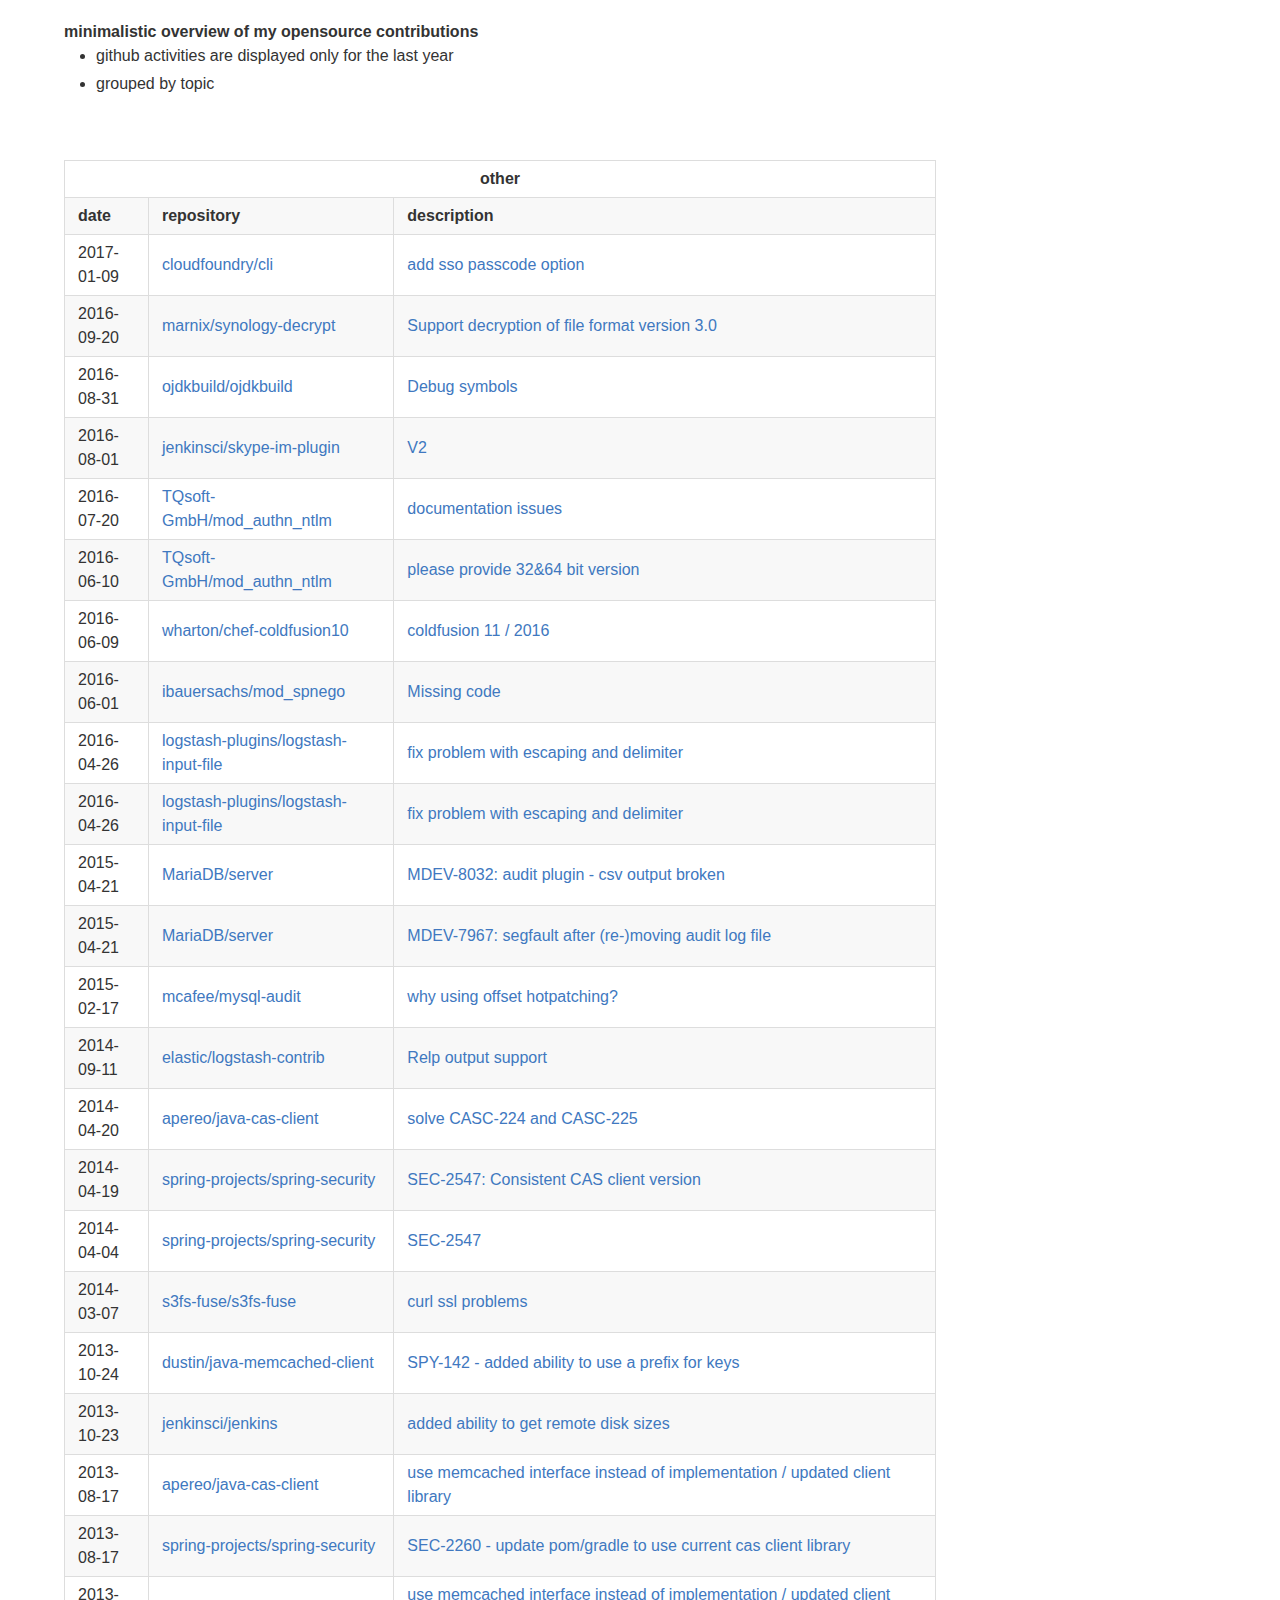
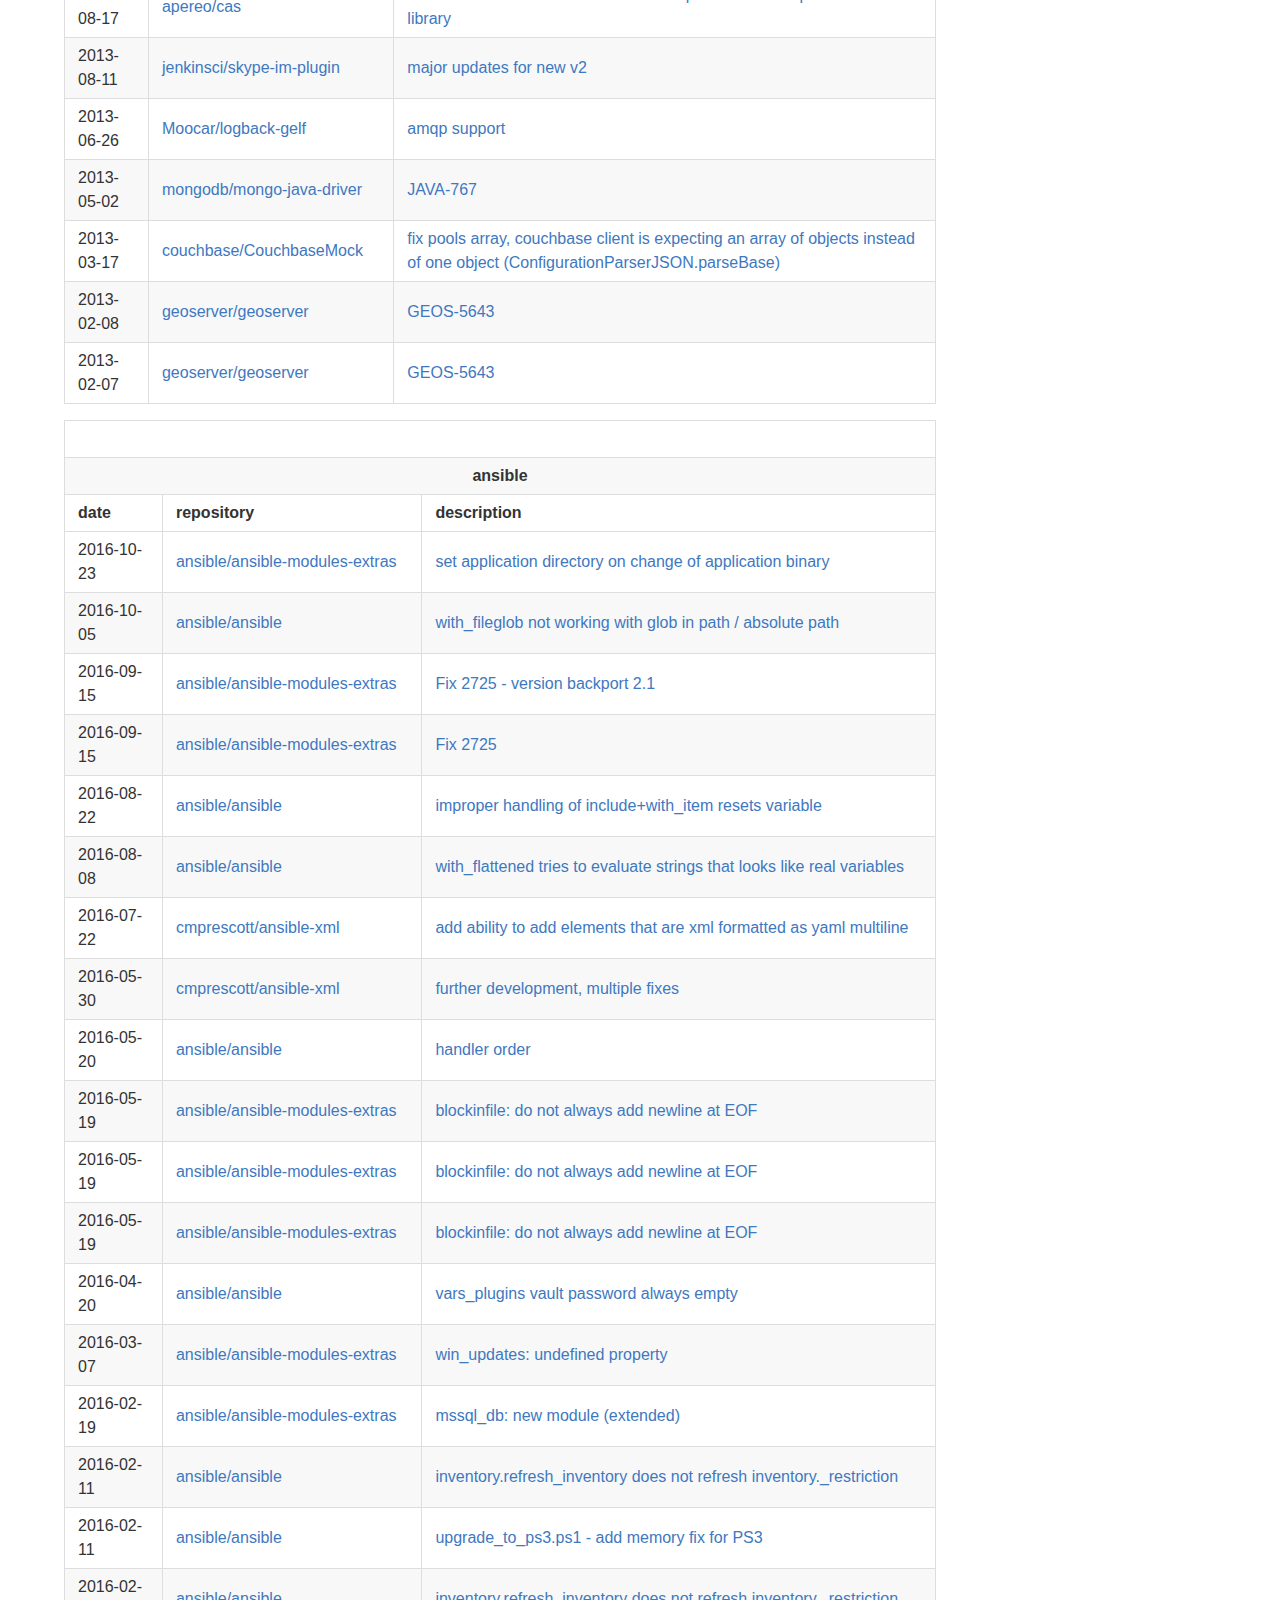
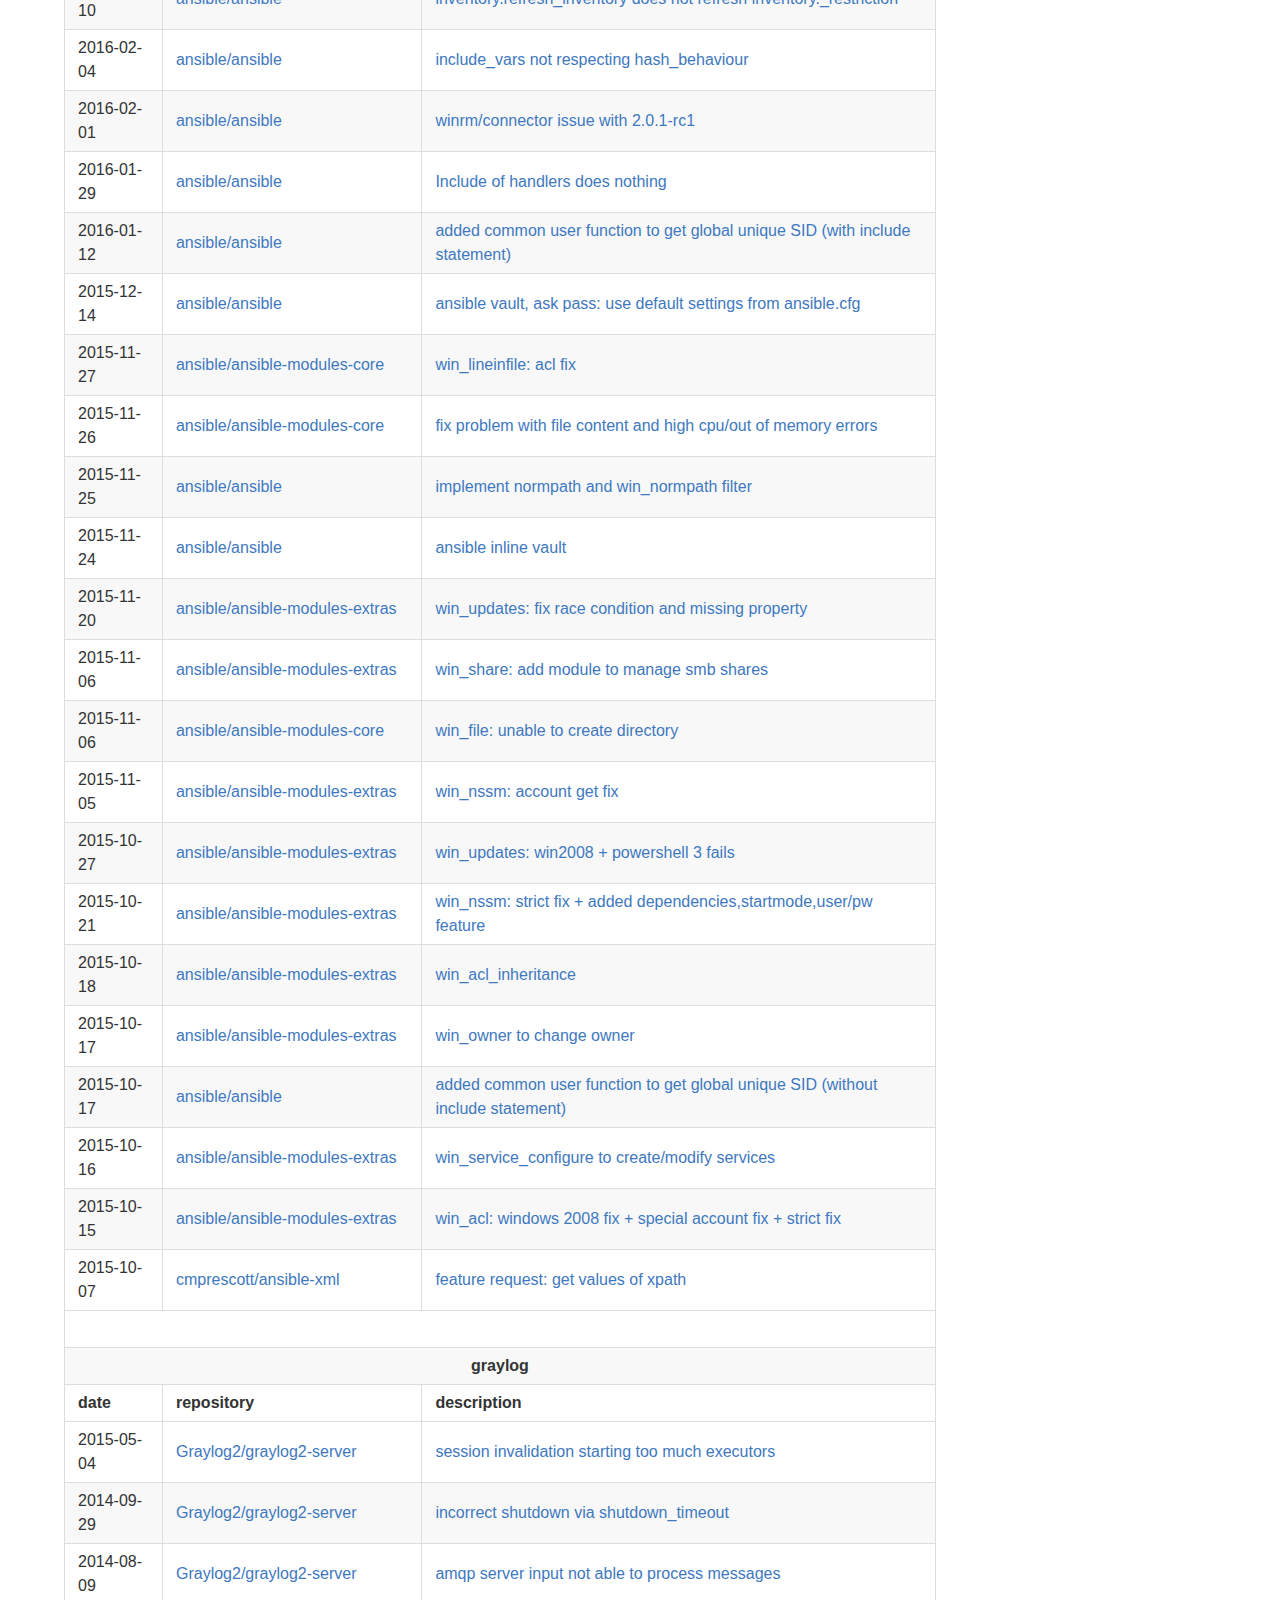
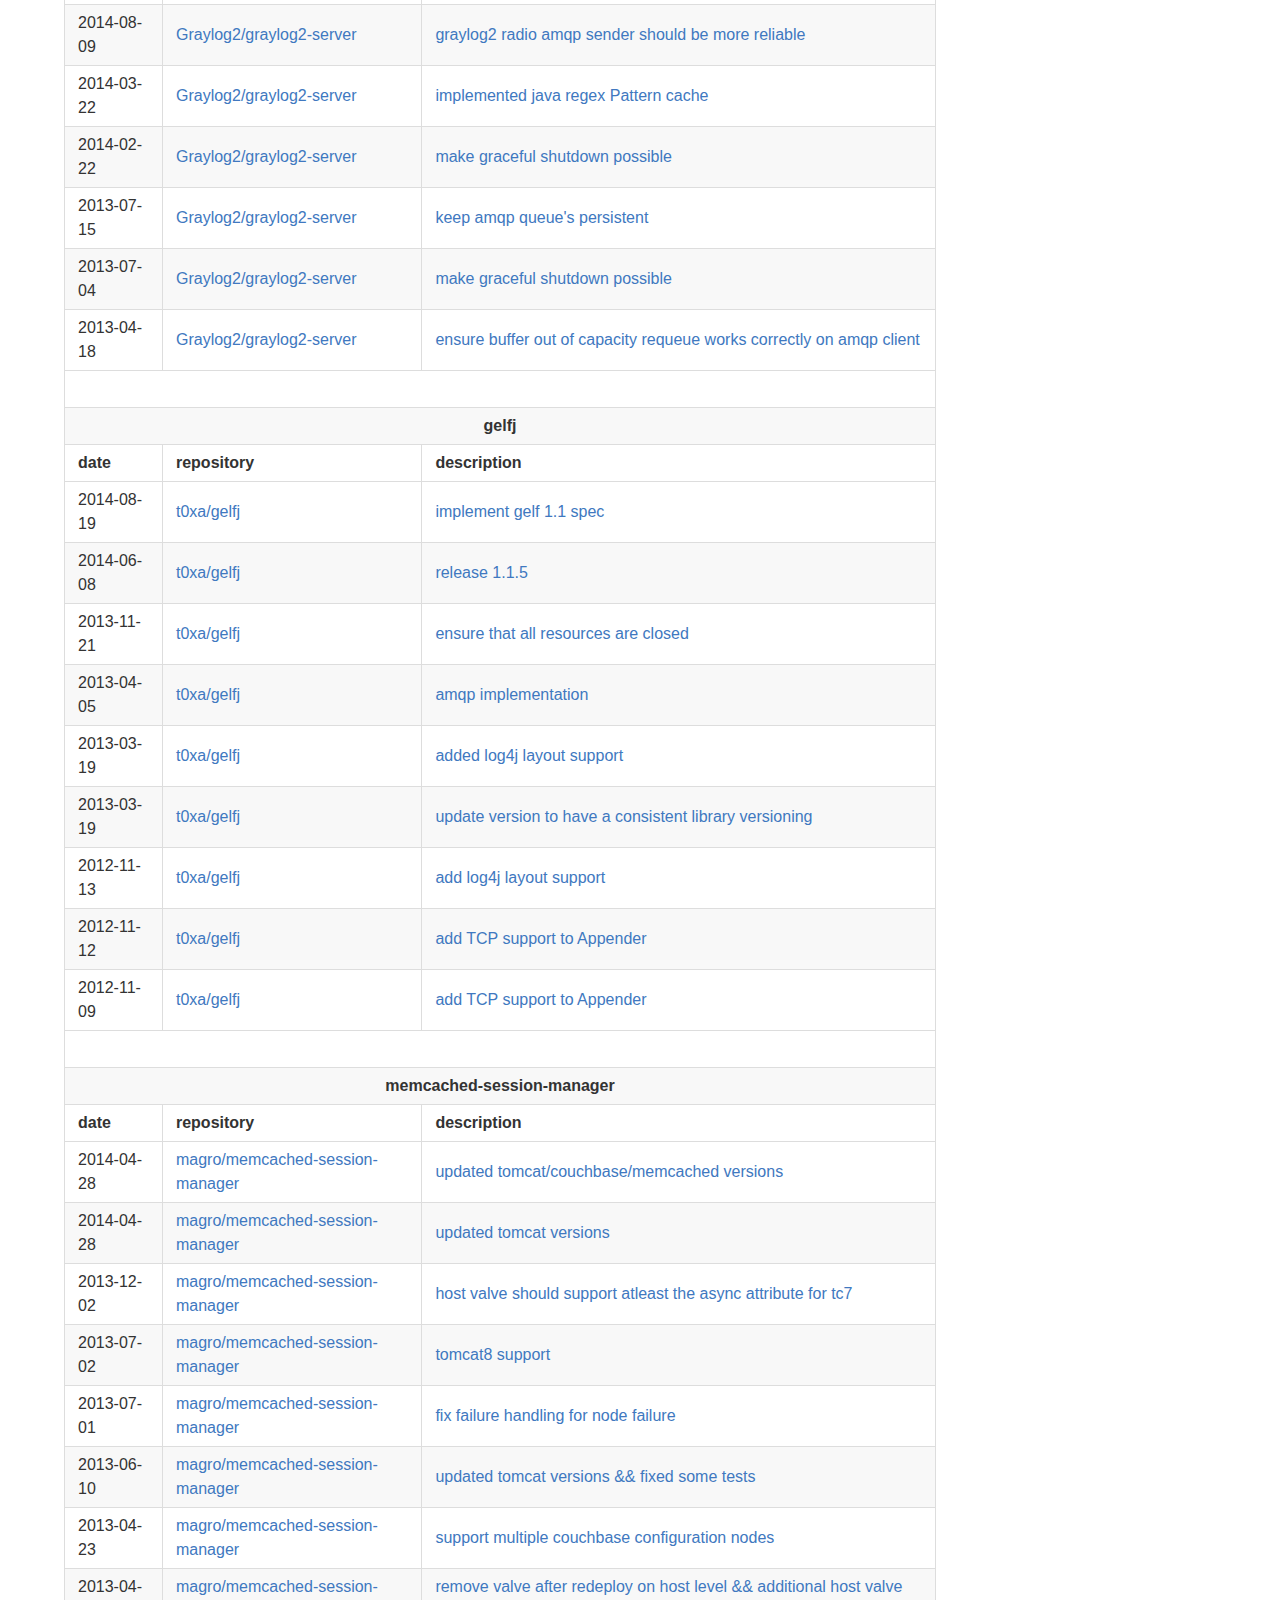
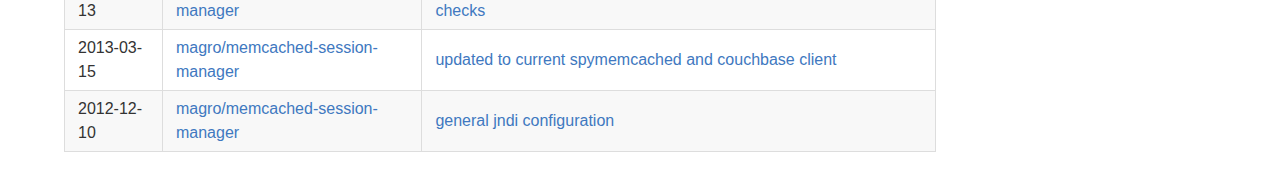
<file: index.html>
<!DOCTYPE html>
<html class=" is-copy-enabled" lang="en"><head prefix="og: http://ogp.me/ns# fb: http://ogp.me/ns/fb# object: http://ogp.me/ns/object# article: http://ogp.me/ns/article# profile: http://ogp.me/ns/profile#">
<meta http-equiv="content-type" content="text/html; charset=UTF-8">
    <meta charset="utf-8">
    <meta name="google-site-verification" content="qFB8Qq_ZRR5tmz8tuU9Rd9F6PSzH9UZ5pYmd3-8IS1s" />

    <link crossorigin="anonymous" href="contributions-Dateien/frameworks-be4c6e0e479a2d4d0eb3159c8772b5bfc4aa39831cb28f5f9.css" integrity="sha256-vkxuDkeaLU0OsxWch3K1v8SqOYMcso9fkswuRI2T6qE=" media="all" rel="stylesheet">
    <link crossorigin="anonymous" href="contributions-Dateien/github-03e3cb14da417dba2a8e605c8d216b7e8237015c00fe3bbf8a166.css" integrity="sha256-A+PLFNpBfboqjmBcjSFrfoI3AVwA/ju/ihZoO/v6cjQ=" media="all" rel="stylesheet">
    
    <title>Hans-Joachim Kliemeck - h0nIg - contributions</title>


  <style class="firebugResetStyles" type="text/css" charset="utf-8">/* See license.txt for terms of usage */
/** reset styling **/
.firebugResetStyles {
    z-index: 2147483646 !important;
    top: 0 !important;
    left: 0 !important;
    display: block !important;
    border: 0 none !important;
    margin: 0 !important;
    padding: 0 !important;
    outline: 0 !important;
    min-width: 0 !important;
    max-width: none !important;
    min-height: 0 !important;
    max-height: none !important;
    position: fixed !important;
    transform: rotate(0deg) !important;
    transform-origin: 50% 50% !important;
    border-radius: 0 !important;
    box-shadow: none !important;
    background: transparent none !important;
    pointer-events: none !important;
    white-space: normal !important;
}
style.firebugResetStyles {
    display: none !important;
}

.firebugBlockBackgroundColor {
    background-color: transparent !important;
}

.firebugResetStyles:before, .firebugResetStyles:after {
    content: "" !important;
}
/**actual styling to be modified by firebug theme**/
.firebugCanvas {
    display: none !important;
}

/* * * * * * * * * * * * * * * * * * * * * * * * * * * * * * * * * * * * * * * * * * * * * * * * */
.firebugLayoutBox {
    width: auto !important;
    position: static !important;
}

.firebugLayoutBoxOffset {
    opacity: 0.8 !important;
    position: fixed !important;
}

.firebugLayoutLine {
    opacity: 0.4 !important;
    background-color: #000000 !important;
}

.firebugLayoutLineLeft, .firebugLayoutLineRight {
    width: 1px !important;
    height: 100% !important;
}

.firebugLayoutLineTop, .firebugLayoutLineBottom {
    width: 100% !important;
    height: 1px !important;
}

.firebugLayoutLineTop {
    margin-top: -1px !important;
    border-top: 1px solid #999999 !important;
}

.firebugLayoutLineRight {
    border-right: 1px solid #999999 !important;
}

.firebugLayoutLineBottom {
    border-bottom: 1px solid #999999 !important;
}

.firebugLayoutLineLeft {
    margin-left: -1px !important;
    border-left: 1px solid #999999 !important;
}

/* * * * * * * * * * * * * * * * * * * * * * * * * * * * * * * * * * * * * * * * * * * * * * * * */
.firebugLayoutBoxParent {
    border-top: 0 none !important;
    border-right: 1px dashed #E00 !important;
    border-bottom: 1px dashed #E00 !important;
    border-left: 0 none !important;
    position: fixed !important;
    width: auto !important;
}

.firebugRuler{
    position: absolute !important;
}

.firebugRulerH {
    top: -15px !important;
    left: 0 !important;
    width: 100% !important;
    height: 14px !important;
    background: url("data:image/png,%89PNG%0D%0A%1A%0A%00%00%00%0DIHDR%00%00%13%88%00%00%00%0E%08%02%00%00%00L%25a%0A%00%00%00%04gAMA%00%00%D6%D8%D4OX2%00%00%00%19tEXtSoftware%00Adobe%20ImageReadyq%C9e%3C%00%00%04%F8IDATx%DA%EC%DD%D1n%E2%3A%00E%D1%80%F8%FF%EF%E2%AF2%95%D0D4%0E%C1%14%B0%8Fa-%E9%3E%CC%9C%87n%B9%81%A6W0%1C%A6i%9A%E7y%0As8%1CT%A9R%A5J%95*U%AAT%A9R%A5J%95*U%AAT%A9R%A5J%95*U%AAT%A9R%A5J%95*U%AAT%A9R%A5J%95*U%AAT%A9R%A5J%95*U%AAT%A9R%A5J%95*U%AATE9%FE%FCw%3E%9F%AF%2B%2F%BA%97%FDT%1D~K(%5C%9D%D5%EA%1B%5C%86%B5%A9%BDU%B5y%80%ED%AB*%03%FAV9%AB%E1%CEj%E7%82%EF%FB%18%BC%AEJ8%AB%FA'%D2%BEU9%D7U%ECc0%E1%A2r%5DynwVi%CFW%7F%BB%17%7Dy%EACU%CD%0E%F0%FA%3BX%FEbV%FEM%9B%2B%AD%BE%AA%E5%95v%AB%AA%E3E5%DCu%15rV9%07%B5%7F%B5w%FCm%BA%BE%AA%FBY%3D%14%F0%EE%C7%60%0EU%AAT%A9R%A5J%95*U%AAT%A9R%A5J%95*U%AAT%A9R%A5J%95*U%AAT%A9R%A5J%95*U%AAT%A9R%A5JU%88%D3%F5%1F%AE%DF%3B%1B%F2%3E%DAUCNa%F92%D02%AC%7Dm%F9%3A%D4%F2%8B6%AE*%BF%5C%C2Ym~9g5%D0Y%95%17%7C%C8c%B0%7C%18%26%9CU%CD%13i%F7%AA%90%B3Z%7D%95%B4%C7%60%E6E%B5%BC%05%B4%FBY%95U%9E%DB%FD%1C%FC%E0%9F%83%7F%BE%17%7DkjMU%E3%03%AC%7CWj%DF%83%9An%BCG%AE%F1%95%96yQ%0Dq%5Dy%00%3Et%B5'%FC6%5DS%95pV%95%01%81%FF'%07%00%00%00%00%00%00%00%00%00%F8x%C7%F0%BE%9COp%5D%C9%7C%AD%E7%E6%EBV%FB%1E%E0(%07%E5%AC%C6%3A%ABi%9C%8F%C6%0E9%AB%C0'%D2%8E%9F%F99%D0E%B5%99%14%F5%0D%CD%7F%24%C6%DEH%B8%E9rV%DFs%DB%D0%F7%00k%FE%1D%84%84%83J%B8%E3%BA%FB%EF%20%84%1C%D7%AD%B0%8E%D7U%C8Y%05%1E%D4t%EF%AD%95Q%BF8w%BF%E9%0A%BF%EB%03%00%00%00%00%00%00%00%00%00%B8vJ%8E%BB%F5%B1u%8Cx%80%E1o%5E%CA9%AB%CB%CB%8E%03%DF%1D%B7T%25%9C%D5(%EFJM8%AB%CC'%D2%B2*%A4s%E7c6%FB%3E%FA%A2%1E%80~%0E%3E%DA%10x%5D%95Uig%15u%15%ED%7C%14%B6%87%A1%3B%FCo8%A8%D8o%D3%ADO%01%EDx%83%1A~%1B%9FpP%A3%DC%C6'%9C%95gK%00%00%00%00%00%00%00%00%00%20%D9%C9%11%D0%C0%40%AF%3F%EE%EE%92%94%D6%16X%B5%BCMH%15%2F%BF%D4%A7%C87%F1%8E%F2%81%AE%AAvzr%DA2%ABV%17%7C%E63%83%E7I%DC%C6%0Bs%1B%EF6%1E%00%00%00%00%00%00%00%00%00%80cr%9CW%FF%7F%C6%01%0E%F1%CE%A5%84%B3%CA%BC%E0%CB%AA%84%CE%F9%BF)%EC%13%08WU%AE%AB%B1%AE%2BO%EC%8E%CBYe%FE%8CN%ABr%5Dy%60~%CFA%0D%F4%AE%D4%BE%C75%CA%EDVB%EA(%B7%F1%09g%E5%D9%12%00%00%00%00%00%00%00%00%00H%F6%EB%13S%E7y%5E%5E%FB%98%F0%22%D1%B2'%A7%F0%92%B1%BC%24z3%AC%7Dm%60%D5%92%B4%7CEUO%5E%F0%AA*%3BU%B9%AE%3E%A0j%94%07%A0%C7%A0%AB%FD%B5%3F%A0%F7%03T%3Dy%D7%F7%D6%D4%C0%AAU%D2%E6%DFt%3F%A8%CC%AA%F2%86%B9%D7%F5%1F%18%E6%01%F8%CC%D5%9E%F0%F3z%88%AA%90%EF%20%00%00%00%00%00%00%00%00%00%C0%A6%D3%EA%CFi%AFb%2C%7BB%0A%2B%C3%1A%D7%06V%D5%07%A8r%5D%3D%D9%A6%CAu%F5%25%CF%A2%99%97zNX%60%95%AB%5DUZ%D5%FBR%03%AB%1C%D4k%9F%3F%BB%5C%FF%81a%AE%AB'%7F%F3%EA%FE%F3z%94%AA%D8%DF%5B%01%00%00%00%00%00%00%00%00%00%8E%FB%F3%F2%B1%1B%8DWU%AAT%A9R%A5J%95*U%AAT%A9R%A5J%95*U%AAT%A9R%A5J%95*U%AAT%A9R%A5J%95*U%AAT%A9R%A5J%95*U%AAT%A9R%A5J%95*U%AAT%A9R%A5J%95*UiU%C7%BBe%E7%F3%B9%CB%AAJ%95*U%AAT%A9R%A5J%95*U%AAT%A9R%A5J%95*U%AAT%A9R%A5J%95*U%AAT%A9R%A5J%95*U%AAT%A9R%A5J%95*U%AAT%A9R%A5J%95*U%AAT%A9R%A5*%AAj%FD%C6%D4%5Eo%90%B5Z%ADV%AB%D5j%B5Z%ADV%AB%D5j%B5Z%ADV%AB%D5j%B5Z%ADV%AB%D5j%B5Z%ADV%AB%D5j%B5Z%ADV%AB%D5j%B5Z%ADV%AB%D5j%B5%86%AF%1B%9F%98%DA%EBm%BBV%AB%D5j%B5Z%ADV%AB%D5j%B5Z%ADV%AB%D5j%B5Z%ADV%AB%D5j%B5Z%ADV%AB%D5j%B5Z%ADV%AB%D5j%B5Z%ADV%AB%D5j%B5Z%AD%D6%E4%F58%01%00%00%00%00%00%00%00%00%00%00%00%00%00%40%85%7F%02%0C%008%C2%D0H%16j%8FX%00%00%00%00IEND%AEB%60%82") repeat-x !important;
    border-top: 1px solid #BBBBBB !important;
    border-right: 1px dashed #BBBBBB !important;
    border-bottom: 1px solid #000000 !important;
}

.firebugRulerV {
    top: 0 !important;
    left: -15px !important;
    width: 14px !important;
    height: 100% !important;
    background: url("data:image/png,%89PNG%0D%0A%1A%0A%00%00%00%0DIHDR%00%00%00%0E%00%00%13%88%08%02%00%00%00%0E%F5%CB%10%00%00%00%04gAMA%00%00%D6%D8%D4OX2%00%00%00%19tEXtSoftware%00Adobe%20ImageReadyq%C9e%3C%00%00%06~IDATx%DA%EC%DD%D1v%A20%14%40Qt%F1%FF%FF%E4%97%D9%07%3BT%19%92%DC%40(%90%EEy%9A5%CB%B6%E8%F6%9Ac%A4%CC0%84%FF%DC%9E%CF%E7%E3%F1%88%DE4%F8%5D%C7%9F%2F%BA%DD%5E%7FI%7D%F18%DDn%BA%C5%FB%DF%97%BFk%F2%10%FF%FD%B4%F2M%A7%FB%FD%FD%B3%22%07p%8F%3F%AE%E3%F4S%8A%8F%40%EEq%9D%BE8D%F0%0EY%A1Uq%B7%EA%1F%81%88V%E8X%3F%B4%CEy%B7h%D1%A2E%EBohU%FC%D9%AF2fO%8BBeD%BE%F7X%0C%97%A4%D6b7%2Ck%A5%12%E3%9B%60v%B7r%C7%1AI%8C%BD%2B%23r%00c0%B2v%9B%AD%CA%26%0C%1Ek%05A%FD%93%D0%2B%A1u%8B%16-%95q%5Ce%DCSO%8E%E4M%23%8B%F7%C2%FE%40%BB%BD%8C%FC%8A%B5V%EBu%40%F9%3B%A72%FA%AE%8C%D4%01%CC%B5%DA%13%9CB%AB%E2I%18%24%B0n%A9%0CZ*Ce%9C%A22%8E%D8NJ%1E%EB%FF%8F%AE%CAP%19*%C3%BAEKe%AC%D1%AAX%8C*%DEH%8F%C5W%A1e%AD%D4%B7%5C%5B%19%C5%DB%0D%EF%9F%19%1D%7B%5E%86%BD%0C%95%A12%AC%5B*%83%96%CAP%19%F62T%86%CAP%19*%83%96%CA%B8Xe%BC%FE)T%19%A1%17xg%7F%DA%CBP%19*%C3%BA%A52T%86%CAP%19%F62T%86%CA%B0n%A9%0CZ%1DV%C6%3D%F3%FCH%DE%B4%B8~%7F%5CZc%F1%D6%1F%AF%84%F9%0F6%E6%EBVt9%0E~%BEr%AF%23%B0%97%A12T%86%CAP%19%B4T%86%CA%B8Re%D8%CBP%19*%C3%BA%A52huX%19%AE%CA%E5%BC%0C%7B%19*CeX%B7h%A9%0C%95%E1%BC%0C%7B%19*CeX%B7T%06%AD%CB%5E%95%2B%BF.%8F%C5%97%D5%E4%7B%EE%82%D6%FB%CF-%9C%FD%B9%CF%3By%7B%19%F62T%86%CA%B0n%D1R%19*%A3%D3%CA%B0%97%A12T%86uKe%D0%EA%B02*%3F1%99%5DB%2B%A4%B5%F8%3A%7C%BA%2B%8Co%7D%5C%EDe%A8%0C%95a%DDR%19%B4T%C66%82fA%B2%ED%DA%9FC%FC%17GZ%06%C9%E1%B3%E5%2C%1A%9FoiB%EB%96%CA%A0%D5qe4%7B%7D%FD%85%F7%5B%ED_%E0s%07%F0k%951%ECr%0D%B5C%D7-g%D1%A8%0C%EB%96%CA%A0%A52T%C6)*%C3%5E%86%CAP%19%D6-%95A%EB*%95q%F8%BB%E3%F9%AB%F6%E21%ACZ%B7%22%B7%9B%3F%02%85%CB%A2%5B%B7%BA%5E%B7%9C%97%E1%BC%0C%EB%16-%95%A12z%AC%0C%BFc%A22T%86uKe%D0%EA%B02V%DD%AD%8A%2B%8CWhe%5E%AF%CF%F5%3B%26%CE%CBh%5C%19%CE%CB%B0%F3%A4%095%A1%CAP%19*Ce%A8%0C%3BO*Ce%A8%0C%95%A12%3A%AD%8C%0A%82%7B%F0v%1F%2FD%A9%5B%9F%EE%EA%26%AF%03%CA%DF9%7B%19*Ce%A8%0C%95%A12T%86%CA%B8Ze%D8%CBP%19*Ce%A8%0C%95%D1ae%EC%F7%89I%E1%B4%D7M%D7P%8BjU%5C%BB%3E%F2%20%D8%CBP%19*Ce%A8%0C%95%A12T%C6%D5*%C3%5E%86%CAP%19*Ce%B4O%07%7B%F0W%7Bw%1C%7C%1A%8C%B3%3B%D1%EE%AA%5C%D6-%EBV%83%80%5E%D0%CA%10%5CU%2BD%E07YU%86%CAP%19*%E3%9A%95%91%D9%A0%C8%AD%5B%EDv%9E%82%FFKOee%E4%8FUe%A8%0C%95%A12T%C6%1F%A9%8C%C8%3D%5B%A5%15%FD%14%22r%E7B%9F%17l%F8%BF%ED%EAf%2B%7F%CF%ECe%D8%CBP%19*Ce%A8%0C%95%E1%93~%7B%19%F62T%86%CAP%19*Ce%A8%0C%E7%13%DA%CBP%19*Ce%A8%0CZf%8B%16-Z%B4h%D1R%19f%8B%16-Z%B4h%D1R%19%B4%CC%16-Z%B4h%D1R%19%B4%CC%16-Z%B4h%D1%A2%A52%CC%16-Z%B4h%D1%A2%A52h%99-Z%B4h%D1%A2%A52h%99-Z%B4h%D1%A2EKe%98-Z%B4h%D1%A2EKe%D02%5B%B4h%D1%A2EKe%D02%5B%B4h%D1%A2E%8B%96%CA0%5B%B4h%D1%A2E%8B%96%CA%A0e%B6h%D1%A2E%8B%96%CA%A0e%B6h%D1%A2E%8B%16-%95a%B6h%D1%A2E%8B%16-%95A%CBl%D1%A2E%8B%16-%95A%CBl%D1%A2E%8B%16-Z*%C3l%D1%A2E%8B%16-Z*%83%96%D9%A2E%8B%16-Z*%83%96%D9%A2E%8B%16-Z%B4T%86%D9%A2E%8B%16-Z%B4T%06-%B3E%8B%16-Z%B4T%06-%B3E%8B%16-Z%B4h%A9%0C%B3E%8B%16-Z%B4h%A9%0CZf%8B%16-Z%B4h%A9%0CZf%8B%16-Z%B4h%D1R%19f%8B%16-Z%B4h%D1R%19%B4%CC%16-Z%B4h%D1R%19%B4%CC%16-Z%B4h%D1%A2%A52%CC%16-Z%B4h%D1%A2%A52h%99-Z%B4h%D1%A2%A52h%99-Z%B4h%D1%A2EKe%98-Z%B4h%D1%A2EKe%D02%5B%B4h%D1%A2EKe%D02%5B%B4h%D1%A2E%8B%96%CA0%5B%B4h%D1%A2E%8B%96%CA%A0e%B6h%D1%A2E%8B%96%CA%A0e%B6h%D1%A2E%8B%16-%95a%B6h%D1%A2E%8B%16-%95A%CBl%D1%A2E%8B%16-%95A%CBl%D1%A2E%8B%16-Z*%C3l%D1%A2E%8B%16-Z*%83%96%D9%A2E%8B%16-Z*%83%96%D9%A2E%8B%16-Z%B4T%86%D9%A2E%8B%16-Z%B4T%06-%B3E%8B%16-Z%B4T%06-%B3E%8B%16-Z%B4h%A9%0C%B3E%8B%16-Z%B4h%A9%0CZf%8B%16-Z%B4h%A9%0CZf%8B%16-Z%B4h%D1R%19f%8B%16-Z%B4h%D1R%19%B4%CC%16-Z%B4h%D1R%19%B4%CC%16-Z%B4h%D1%A2%A52%CC%16-Z%B4h%D1%A2%A52h%99-Z%B4h%D1%A2%A52h%99-Z%B4h%D1%A2EKe%98-Z%B4h%D1%A2EKe%D02%5B%B4h%D1%A2EKe%D02%5B%B4h%D1%A2E%8B%96%CA0%5B%B4h%D1%A2E%8B%96%CA%A0e%B6h%D1%A2E%8B%96%CA%A0e%B6h%D1%A2E%8B%16-%95a%B6h%D1%A2E%8B%16-%95A%CBl%D1%A2E%8B%16-%95A%CBl%D1%A2E%8B%16-Z*%C3l%D1%A2E%8B%16-Z*%83%96%D9%A2E%8B%16-Z*%83%96%D9%A2E%8B%16-Z%B4T%86%D9%A2E%8B%16-Z%B4T%06-%B3E%8B%16-Z%B4%AE%A4%F5%25%C0%00%DE%BF%5C'%0F%DA%B8q%00%00%00%00IEND%AEB%60%82") repeat-y !important;
    border-left: 1px solid #BBBBBB !important;
    border-right: 1px solid #000000 !important;
    border-bottom: 1px dashed #BBBBBB !important;
}

.overflowRulerX > .firebugRulerV {
    left: 0 !important;
}

.overflowRulerY > .firebugRulerH {
    top: 0 !important;
}

/* * * * * * * * * * * * * * * * * * * * * * * * * * * * * * * * * * * * * * * * * * * * * * * * */
.fbProxyElement {
    position: fixed !important;
    pointer-events: auto !important;
}
</style></head>


  <body class="logged-in  env-production linux vis-public">
    
    

    
    
    



        


      


    

      


    <div role="main">
        <div itemscope="" itemtype="http://schema.org/SoftwareSourceCode">
    <div id="js-repo-pjax-container" data-pjax-container="">
      



<div class="container new-discussion-timeline experiment-repo-nav" style="width: 90%">
  <div class="repository-content">

    

<div id="wiki-wrapper" class="wiki-wrapper page">

<div id="wiki-content" class="wiki-content">
  <div class="has-rightbar">

  

  <div id="wiki-body" class="wiki-body gollum-markdown-content instapaper_body">
      <div class="markdown-body">




<!-- start -->


<strong>minimalistic overview of my opensource contributions</strong>
<ul>
<li>github activities are displayed only for the last year</li>
<li>grouped by topic</li>
</ul>
<br /><br />

<table>
<thead>
<tr><td colspan="3" align="center"><strong>other</strong></td></tr>
<tr><td><strong>date</strong></td><td><strong>repository</strong></td><td><strong>description</strong></td></tr>
</thead><tbody>
<tr><td>2017-01-09</td><td><a href="https://github.com/cloudfoundry/cli">cloudfoundry/cli</a></td><td><a href="https://github.com/cloudfoundry/cli/pull/1052">add sso passcode option</a></td></tr>

<tr><td>2016-09-20</td><td><a href="https://github.com/marnix/synology-decrypt">marnix/synology-decrypt</a></td><td><a href="https://github.com/marnix/synology-decrypt/issues/15">Support decryption of file format version 3.0</a></td></tr>

<tr><td>2016-08-31</td><td><a href="https://github.com/ojdkbuild/ojdkbuild">ojdkbuild/ojdkbuild</a></td><td><a href="https://github.com/ojdkbuild/ojdkbuild/issues/7">Debug symbols</a></td></tr>

<tr><td>2016-08-01</td><td><a href="https://github.com/jenkinsci/skype-im-plugin">jenkinsci/skype-im-plugin</a></td><td><a href="https://github.com/jenkinsci/skype-im-plugin/pull/3">V2</a></td></tr>

<tr><td>2016-07-20</td><td><a href="https://github.com/TQsoft-GmbH/mod_authn_ntlm">TQsoft-GmbH/mod_authn_ntlm</a></td><td><a href="https://github.com/TQsoft-GmbH/mod_authn_ntlm/issues/17">documentation issues</a></td></tr>

<tr><td>2016-06-10</td><td><a href="https://github.com/TQsoft-GmbH/mod_authn_ntlm">TQsoft-GmbH/mod_authn_ntlm</a></td><td><a href="https://github.com/TQsoft-GmbH/mod_authn_ntlm/issues/13">please provide 32&amp;64 bit version</a></td></tr>

<tr><td>2016-06-09</td><td><a href="https://github.com/wharton/chef-coldfusion10">wharton/chef-coldfusion10</a></td><td><a href="https://github.com/wharton/chef-coldfusion10/issues/24">coldfusion 11 / 2016</a></td></tr>

<tr><td>2016-06-01</td><td><a href="https://github.com/ibauersachs/mod_spnego">ibauersachs/mod_spnego</a></td><td><a href="https://github.com/ibauersachs/mod_spnego/issues/2">Missing code</a></td></tr>

<tr><td>2016-04-26</td><td><a href="https://github.com/logstash-plugins/logstash-input-file">logstash-plugins/logstash-input-file</a></td><td><a href="https://github.com/logstash-plugins/logstash-input-file/pull/119">fix problem with escaping and delimiter</a></td></tr>

<tr><td>2016-04-26</td><td><a href="https://github.com/logstash-plugins/logstash-input-file">logstash-plugins/logstash-input-file</a></td><td><a href="https://github.com/logstash-plugins/logstash-input-file/pull/120">fix problem with escaping and delimiter</a></td></tr>

<tr><td>2015-04-21</td><td><a href="https://github.com/MariaDB/server">MariaDB/server</a></td><td><a href="https://github.com/MariaDB/server/pull/45">MDEV-8032: audit plugin - csv output broken</a></td></tr>

<tr><td>2015-04-21</td><td><a href="https://github.com/MariaDB/server">MariaDB/server</a></td><td><a href="https://github.com/MariaDB/server/pull/46">MDEV-7967: segfault after (re-)moving audit log file</a></td></tr>

<tr><td>2015-02-17</td><td><a href="https://github.com/mcafee/mysql-audit">mcafee/mysql-audit</a></td><td><a href="https://github.com/mcafee/mysql-audit/issues/105">why using offset hotpatching?</a></td></tr>

<tr><td>2014-09-11</td><td><a href="https://github.com/elastic/logstash-contrib">elastic/logstash-contrib</a></td><td><a href="https://github.com/elastic/logstash-contrib/pull/108">Relp output support</a></td></tr>

<tr><td>2014-04-20</td><td><a href="https://github.com/apereo/java-cas-client">apereo/java-cas-client</a></td><td><a href="https://github.com/apereo/java-cas-client/pull/70">solve CASC-224 and CASC-225</a></td></tr>

<tr><td>2014-04-19</td><td><a href="https://github.com/spring-projects/spring-security">spring-projects/spring-security</a></td><td><a href="https://github.com/spring-projects/spring-security/pull/86">SEC-2547: Consistent CAS client version</a></td></tr>

<tr><td>2014-04-04</td><td><a href="https://github.com/spring-projects/spring-security">spring-projects/spring-security</a></td><td><a href="https://github.com/spring-projects/spring-security/pull/80">SEC-2547</a></td></tr>

<tr><td>2014-03-07</td><td><a href="https://github.com/s3fs-fuse/s3fs-fuse">s3fs-fuse/s3fs-fuse</a></td><td><a href="https://github.com/s3fs-fuse/s3fs-fuse/issues/23">curl ssl problems</a></td></tr>

<tr><td>2013-10-24</td><td><a href="https://github.com/dustin/java-memcached-client">dustin/java-memcached-client</a></td><td><a href="https://github.com/dustin/java-memcached-client/pull/18">SPY-142 - added ability to use a prefix for keys</a></td></tr>

<tr><td>2013-10-23</td><td><a href="https://github.com/jenkinsci/jenkins">jenkinsci/jenkins</a></td><td><a href="https://github.com/jenkinsci/jenkins/pull/982">added ability to get remote disk sizes</a></td></tr>

<tr><td>2013-08-17</td><td><a href="https://github.com/apereo/java-cas-client">apereo/java-cas-client</a></td><td><a href="https://github.com/apereo/java-cas-client/pull/57">use memcached interface instead of implementation / updated client library</a></td></tr>

<tr><td>2013-08-17</td><td><a href="https://github.com/spring-projects/spring-security">spring-projects/spring-security</a></td><td><a href="https://github.com/spring-projects/spring-security/pull/41">SEC-2260 - update pom/gradle to use current cas client library</a></td></tr>

<tr><td>2013-08-17</td><td><a href="https://github.com/apereo/cas">apereo/cas</a></td><td><a href="https://github.com/apereo/cas/pull/302">use memcached interface instead of implementation / updated client library</a></td></tr>

<tr><td>2013-08-11</td><td><a href="https://github.com/jenkinsci/skype-im-plugin">jenkinsci/skype-im-plugin</a></td><td><a href="https://github.com/jenkinsci/skype-im-plugin/pull/2">major updates for new v2</a></td></tr>

<tr><td>2013-06-26</td><td><a href="https://github.com/Moocar/logback-gelf">Moocar/logback-gelf</a></td><td><a href="https://github.com/Moocar/logback-gelf/pull/26">amqp support</a></td></tr>

<tr><td>2013-05-02</td><td><a href="https://github.com/mongodb/mongo-java-driver">mongodb/mongo-java-driver</a></td><td><a href="https://github.com/mongodb/mongo-java-driver/pull/113">JAVA-767</a></td></tr>

<tr><td>2013-03-17</td><td><a href="https://github.com/couchbase/CouchbaseMock">couchbase/CouchbaseMock</a></td><td><a href="https://github.com/couchbase/CouchbaseMock/pull/3">fix pools array, couchbase client is expecting an array of objects instead of one object (ConfigurationParserJSON.parseBase)</a></td></tr>

<tr><td>2013-02-08</td><td><a href="https://github.com/geoserver/geoserver">geoserver/geoserver</a></td><td><a href="https://github.com/geoserver/geoserver/pull/146">GEOS-5643</a></td></tr>

<tr><td>2013-02-07</td><td><a href="https://github.com/geoserver/geoserver">geoserver/geoserver</a></td><td><a href="https://github.com/geoserver/geoserver/pull/143">GEOS-5643</a></td></tr>

</tbody>
</table>
<table>
	<thead>
	<tr><td colspan="3" align="center"><br /></td></tr>
	<tr><td colspan="3" align="center"><strong>ansible</strong></td></tr>
	<tr><td><strong>date</strong></td><td><strong>repository</strong></td><td><strong>description</strong></td></tr>
	</thead><tbody>
	<tr><td>2016-10-23</td><td><a href="https://github.com/ansible/ansible-modules-extras">ansible/ansible-modules-extras</a></td><td><a href="https://github.com/ansible/ansible-modules-extras/pull/3267">set application directory on change of application binary</a></td></tr>

<tr><td>2016-10-05</td><td><a href="https://github.com/ansible/ansible">ansible/ansible</a></td><td><a href="https://github.com/ansible/ansible/issues/17907">with_fileglob not working with glob in path / absolute path</a></td></tr>

<tr><td>2016-09-15</td><td><a href="https://github.com/ansible/ansible-modules-extras">ansible/ansible-modules-extras</a></td><td><a href="https://github.com/ansible/ansible-modules-extras/pull/2923">Fix 2725 - version backport 2.1</a></td></tr>

<tr><td>2016-09-15</td><td><a href="https://github.com/ansible/ansible-modules-extras">ansible/ansible-modules-extras</a></td><td><a href="https://github.com/ansible/ansible-modules-extras/pull/2920">Fix 2725</a></td></tr>

<tr><td>2016-08-22</td><td><a href="https://github.com/ansible/ansible">ansible/ansible</a></td><td><a href="https://github.com/ansible/ansible/issues/17180">improper handling of include+with_item resets variable</a></td></tr>

<tr><td>2016-08-08</td><td><a href="https://github.com/ansible/ansible">ansible/ansible</a></td><td><a href="https://github.com/ansible/ansible/issues/16992">with_flattened tries to evaluate strings that looks like real variables</a></td></tr>

<tr><td>2016-07-22</td><td><a href="https://github.com/cmprescott/ansible-xml">cmprescott/ansible-xml</a></td><td><a href="https://github.com/cmprescott/ansible-xml/pull/76">add ability to add elements that are xml formatted as yaml multiline</a></td></tr>

<tr><td>2016-05-30</td><td><a href="https://github.com/cmprescott/ansible-xml">cmprescott/ansible-xml</a></td><td><a href="https://github.com/cmprescott/ansible-xml/pull/65">further development, multiple fixes</a></td></tr>

<tr><td>2016-05-20</td><td><a href="https://github.com/ansible/ansible">ansible/ansible</a></td><td><a href="https://github.com/ansible/ansible/issues/15939">handler order</a></td></tr>

<tr><td>2016-05-19</td><td><a href="https://github.com/ansible/ansible-modules-extras">ansible/ansible-modules-extras</a></td><td><a href="https://github.com/ansible/ansible-modules-extras/pull/2261">blockinfile: do not always add newline at EOF</a></td></tr>

<tr><td>2016-05-19</td><td><a href="https://github.com/ansible/ansible-modules-extras">ansible/ansible-modules-extras</a></td><td><a href="https://github.com/ansible/ansible-modules-extras/pull/2260">blockinfile: do not always add newline at EOF</a></td></tr>

<tr><td>2016-05-19</td><td><a href="https://github.com/ansible/ansible-modules-extras">ansible/ansible-modules-extras</a></td><td><a href="https://github.com/ansible/ansible-modules-extras/pull/2258">blockinfile: do not always add newline at EOF</a></td></tr>

<tr><td>2016-04-20</td><td><a href="https://github.com/ansible/ansible">ansible/ansible</a></td><td><a href="https://github.com/ansible/ansible/issues/15493">vars_plugins vault password always empty</a></td></tr>

<tr><td>2016-03-07</td><td><a href="https://github.com/ansible/ansible-modules-extras">ansible/ansible-modules-extras</a></td><td><a href="https://github.com/ansible/ansible-modules-extras/issues/1803">win_updates: undefined property</a></td></tr>

<tr><td>2016-02-19</td><td><a href="https://github.com/ansible/ansible-modules-extras">ansible/ansible-modules-extras</a></td><td><a href="https://github.com/ansible/ansible-modules-extras/pull/1690">mssql_db: new module (extended)</a></td></tr>

<tr><td>2016-02-11</td><td><a href="https://github.com/ansible/ansible">ansible/ansible</a></td><td><a href="https://github.com/ansible/ansible/pull/14435">inventory.refresh_inventory does not refresh inventory._restriction</a></td></tr>

<tr><td>2016-02-11</td><td><a href="https://github.com/ansible/ansible">ansible/ansible</a></td><td><a href="https://github.com/ansible/ansible/issues/14436">upgrade_to_ps3.ps1 - add memory fix for PS3</a></td></tr>

<tr><td>2016-02-10</td><td><a href="https://github.com/ansible/ansible">ansible/ansible</a></td><td><a href="https://github.com/ansible/ansible/issues/14412">inventory.refresh_inventory does not refresh inventory._restriction</a></td></tr>

<tr><td>2016-02-04</td><td><a href="https://github.com/ansible/ansible">ansible/ansible</a></td><td><a href="https://github.com/ansible/ansible/issues/14308">include_vars not respecting hash_behaviour</a></td></tr>

<tr><td>2016-02-01</td><td><a href="https://github.com/ansible/ansible">ansible/ansible</a></td><td><a href="https://github.com/ansible/ansible/issues/14233">winrm/connector issue with 2.0.1-rc1</a></td></tr>

<tr><td>2016-01-29</td><td><a href="https://github.com/ansible/ansible">ansible/ansible</a></td><td><a href="https://github.com/ansible/ansible/issues/14209">Include of handlers does nothing</a></td></tr>

<tr><td>2016-01-12</td><td><a href="https://github.com/ansible/ansible">ansible/ansible</a></td><td><a href="https://github.com/ansible/ansible/pull/13812">added common user function to get global unique SID (with include statement)</a></td></tr>

<tr><td>2015-12-14</td><td><a href="https://github.com/ansible/ansible">ansible/ansible</a></td><td><a href="https://github.com/ansible/ansible/pull/13542">ansible vault, ask pass: use default settings from ansible.cfg</a></td></tr>

<tr><td>2015-11-27</td><td><a href="https://github.com/ansible/ansible-modules-core">ansible/ansible-modules-core</a></td><td><a href="https://github.com/ansible/ansible-modules-core/pull/2574">win_lineinfile: acl fix</a></td></tr>

<tr><td>2015-11-26</td><td><a href="https://github.com/ansible/ansible-modules-core">ansible/ansible-modules-core</a></td><td><a href="https://github.com/ansible/ansible-modules-core/pull/2563">fix problem with file content and high cpu/out of memory errors</a></td></tr>

<tr><td>2015-11-25</td><td><a href="https://github.com/ansible/ansible">ansible/ansible</a></td><td><a href="https://github.com/ansible/ansible/issues/13298">implement normpath and win_normpath filter</a></td></tr>

<tr><td>2015-11-24</td><td><a href="https://github.com/ansible/ansible">ansible/ansible</a></td><td><a href="https://github.com/ansible/ansible/issues/13287">ansible inline vault</a></td></tr>

<tr><td>2015-11-20</td><td><a href="https://github.com/ansible/ansible-modules-extras">ansible/ansible-modules-extras</a></td><td><a href="https://github.com/ansible/ansible-modules-extras/pull/1267">win_updates: fix race condition and missing property</a></td></tr>

<tr><td>2015-11-06</td><td><a href="https://github.com/ansible/ansible-modules-extras">ansible/ansible-modules-extras</a></td><td><a href="https://github.com/ansible/ansible-modules-extras/pull/1213">win_share: add module to manage smb shares</a></td></tr>

<tr><td>2015-11-06</td><td><a href="https://github.com/ansible/ansible-modules-core">ansible/ansible-modules-core</a></td><td><a href="https://github.com/ansible/ansible-modules-core/issues/2424">win_file: unable to create directory</a></td></tr>

<tr><td>2015-11-05</td><td><a href="https://github.com/ansible/ansible-modules-extras">ansible/ansible-modules-extras</a></td><td><a href="https://github.com/ansible/ansible-modules-extras/pull/1208">win_nssm: account get fix</a></td></tr>

<tr><td>2015-10-27</td><td><a href="https://github.com/ansible/ansible-modules-extras">ansible/ansible-modules-extras</a></td><td><a href="https://github.com/ansible/ansible-modules-extras/issues/1167">win_updates: win2008 + powershell 3 fails</a></td></tr>

<tr><td>2015-10-21</td><td><a href="https://github.com/ansible/ansible-modules-extras">ansible/ansible-modules-extras</a></td><td><a href="https://github.com/ansible/ansible-modules-extras/pull/1135">win_nssm: strict fix + added dependencies,startmode,user/pw feature</a></td></tr>

<tr><td>2015-10-18</td><td><a href="https://github.com/ansible/ansible-modules-extras">ansible/ansible-modules-extras</a></td><td><a href="https://github.com/ansible/ansible-modules-extras/pull/1119">win_acl_inheritance</a></td></tr>

<tr><td>2015-10-17</td><td><a href="https://github.com/ansible/ansible-modules-extras">ansible/ansible-modules-extras</a></td><td><a href="https://github.com/ansible/ansible-modules-extras/pull/1117">win_owner to change owner</a></td></tr>

<tr><td>2015-10-17</td><td><a href="https://github.com/ansible/ansible">ansible/ansible</a></td><td><a href="https://github.com/ansible/ansible/pull/12806">added common user function to get global unique SID (without include statement)</a></td></tr>

<tr><td>2015-10-16</td><td><a href="https://github.com/ansible/ansible-modules-extras">ansible/ansible-modules-extras</a></td><td><a href="https://github.com/ansible/ansible-modules-extras/pull/1115">win_service_configure to create/modify services</a></td></tr>

<tr><td>2015-10-15</td><td><a href="https://github.com/ansible/ansible-modules-extras">ansible/ansible-modules-extras</a></td><td><a href="https://github.com/ansible/ansible-modules-extras/pull/1111">win_acl: windows 2008 fix + special account fix + strict fix</a></td></tr>

<tr><td>2015-10-07</td><td><a href="https://github.com/cmprescott/ansible-xml">cmprescott/ansible-xml</a></td><td><a href="https://github.com/cmprescott/ansible-xml/pull/34">feature request: get values of xpath</a></td></tr>

	</tbody>
		<thead>
	<tr><td colspan="3" align="center"><br /></td></tr>
	<tr><td colspan="3" align="center"><strong>graylog</strong></td></tr>
	<tr><td><strong>date</strong></td><td><strong>repository</strong></td><td><strong>description</strong></td></tr>
	</thead><tbody>
	<tr><td>2015-05-04</td><td><a href="https://github.com/Graylog2/graylog2-server">Graylog2/graylog2-server</a></td><td><a href="https://github.com/Graylog2/graylog2-server/issues/1137">session invalidation starting too much executors</a></td></tr>

<tr><td>2014-09-29</td><td><a href="https://github.com/Graylog2/graylog2-server">Graylog2/graylog2-server</a></td><td><a href="https://github.com/Graylog2/graylog2-server/issues/729">incorrect shutdown via shutdown_timeout</a></td></tr>

<tr><td>2014-08-09</td><td><a href="https://github.com/Graylog2/graylog2-server">Graylog2/graylog2-server</a></td><td><a href="https://github.com/Graylog2/graylog2-server/issues/664">amqp server input not able to process messages</a></td></tr>

<tr><td>2014-08-09</td><td><a href="https://github.com/Graylog2/graylog2-server">Graylog2/graylog2-server</a></td><td><a href="https://github.com/Graylog2/graylog2-server/issues/665">graylog2 radio amqp sender should be more reliable</a></td></tr>

<tr><td>2014-03-22</td><td><a href="https://github.com/Graylog2/graylog2-server">Graylog2/graylog2-server</a></td><td><a href="https://github.com/Graylog2/graylog2-server/pull/487">implemented java regex Pattern cache</a></td></tr>

<tr><td>2014-02-22</td><td><a href="https://github.com/Graylog2/graylog2-server">Graylog2/graylog2-server</a></td><td><a href="https://github.com/Graylog2/graylog2-server/issues/447">make graceful shutdown possible</a></td></tr>

<tr><td>2013-07-15</td><td><a href="https://github.com/Graylog2/graylog2-server">Graylog2/graylog2-server</a></td><td><a href="https://github.com/Graylog2/graylog2-server/issues/164">keep amqp queue's persistent</a></td></tr>

<tr><td>2013-07-04</td><td><a href="https://github.com/Graylog2/graylog2-server">Graylog2/graylog2-server</a></td><td><a href="https://github.com/Graylog2/graylog2-server/pull/162">make graceful shutdown possible</a></td></tr>

<tr><td>2013-04-18</td><td><a href="https://github.com/Graylog2/graylog2-server">Graylog2/graylog2-server</a></td><td><a href="https://github.com/Graylog2/graylog2-server/pull/134">ensure buffer out of capacity requeue works correctly on amqp client</a></td></tr>

	</tbody>
		<thead>
	<tr><td colspan="3" align="center"><br /></td></tr>
	<tr><td colspan="3" align="center"><strong>gelfj</strong></td></tr>
	<tr><td><strong>date</strong></td><td><strong>repository</strong></td><td><strong>description</strong></td></tr>
	</thead><tbody>
	<tr><td>2014-08-19</td><td><a href="https://github.com/t0xa/gelfj">t0xa/gelfj</a></td><td><a href="https://github.com/t0xa/gelfj/pull/81">implement gelf 1.1 spec</a></td></tr>

<tr><td>2014-06-08</td><td><a href="https://github.com/t0xa/gelfj">t0xa/gelfj</a></td><td><a href="https://github.com/t0xa/gelfj/issues/76">release 1.1.5</a></td></tr>

<tr><td>2013-11-21</td><td><a href="https://github.com/t0xa/gelfj">t0xa/gelfj</a></td><td><a href="https://github.com/t0xa/gelfj/pull/67">ensure that all resources are closed</a></td></tr>

<tr><td>2013-04-05</td><td><a href="https://github.com/t0xa/gelfj">t0xa/gelfj</a></td><td><a href="https://github.com/t0xa/gelfj/pull/55">amqp implementation</a></td></tr>

<tr><td>2013-03-19</td><td><a href="https://github.com/t0xa/gelfj">t0xa/gelfj</a></td><td><a href="https://github.com/t0xa/gelfj/pull/52">added log4j layout support</a></td></tr>

<tr><td>2013-03-19</td><td><a href="https://github.com/t0xa/gelfj">t0xa/gelfj</a></td><td><a href="https://github.com/t0xa/gelfj/pull/53">update version to have a consistent library versioning</a></td></tr>

<tr><td>2012-11-13</td><td><a href="https://github.com/t0xa/gelfj">t0xa/gelfj</a></td><td><a href="https://github.com/t0xa/gelfj/pull/42">add log4j layout support</a></td></tr>

<tr><td>2012-11-12</td><td><a href="https://github.com/t0xa/gelfj">t0xa/gelfj</a></td><td><a href="https://github.com/t0xa/gelfj/pull/41">add TCP support to Appender</a></td></tr>

<tr><td>2012-11-09</td><td><a href="https://github.com/t0xa/gelfj">t0xa/gelfj</a></td><td><a href="https://github.com/t0xa/gelfj/pull/40">add TCP support to Appender</a></td></tr>

	</tbody>
		<thead>
	<tr><td colspan="3" align="center"><br /></td></tr>
	<tr><td colspan="3" align="center"><strong>memcached-session-manager</strong></td></tr>
	<tr><td><strong>date</strong></td><td><strong>repository</strong></td><td><strong>description</strong></td></tr>
	</thead><tbody>
	<tr><td>2014-04-28</td><td><a href="https://github.com/magro/memcached-session-manager">magro/memcached-session-manager</a></td><td><a href="https://github.com/magro/memcached-session-manager/pull/41">updated tomcat/couchbase/memcached versions</a></td></tr>

<tr><td>2014-04-28</td><td><a href="https://github.com/magro/memcached-session-manager">magro/memcached-session-manager</a></td><td><a href="https://github.com/magro/memcached-session-manager/pull/40">updated tomcat versions</a></td></tr>

<tr><td>2013-12-02</td><td><a href="https://github.com/magro/memcached-session-manager">magro/memcached-session-manager</a></td><td><a href="https://github.com/magro/memcached-session-manager/pull/32">host valve should support atleast the async attribute for tc7</a></td></tr>

<tr><td>2013-07-02</td><td><a href="https://github.com/magro/memcached-session-manager">magro/memcached-session-manager</a></td><td><a href="https://github.com/magro/memcached-session-manager/pull/28">tomcat8 support</a></td></tr>

<tr><td>2013-07-01</td><td><a href="https://github.com/magro/memcached-session-manager">magro/memcached-session-manager</a></td><td><a href="https://github.com/magro/memcached-session-manager/pull/27">fix failure handling for node failure</a></td></tr>

<tr><td>2013-06-10</td><td><a href="https://github.com/magro/memcached-session-manager">magro/memcached-session-manager</a></td><td><a href="https://github.com/magro/memcached-session-manager/pull/26">updated tomcat versions &amp;&amp; fixed some tests</a></td></tr>

<tr><td>2013-04-23</td><td><a href="https://github.com/magro/memcached-session-manager">magro/memcached-session-manager</a></td><td><a href="https://github.com/magro/memcached-session-manager/pull/25">support multiple couchbase configuration nodes</a></td></tr>

<tr><td>2013-04-13</td><td><a href="https://github.com/magro/memcached-session-manager">magro/memcached-session-manager</a></td><td><a href="https://github.com/magro/memcached-session-manager/pull/24">remove valve after redeploy on host level &amp;&amp; additional host valve checks</a></td></tr>

<tr><td>2013-03-15</td><td><a href="https://github.com/magro/memcached-session-manager">magro/memcached-session-manager</a></td><td><a href="https://github.com/magro/memcached-session-manager/pull/23">updated to current spymemcached and couchbase client</a></td></tr>

<tr><td>2012-12-10</td><td><a href="https://github.com/magro/memcached-session-manager">magro/memcached-session-manager</a></td><td><a href="https://github.com/magro/memcached-session-manager/pull/20">general jndi configuration</a></td></tr>

	</tbody>
	</table>
<br />
<!-- end -->

      </div>

    
  </div>
  </div>
</div>
</div>


  </div>
  
</div>


    </div>
  </div>

    </div>

        



    

    


      
      
      
      
      
      
        

      
      
    
    

  


</body></html>
</file>
<file: contributions-Dateien/frameworks-be4c6e0e479a2d4d0eb3159c8772b5bfc4aa39831cb28f5f9.css>
.pl-c{color:#969896}.pl-c1,.pl-s .pl-v{color:#0086b3}.pl-e,.pl-en{color:#795da3}.pl-smi,.pl-s .pl-s1{color:#333}.pl-ent{color:#63a35c}.pl-k{color:#a71d5d}.pl-s,.pl-pds,.pl-s .pl-pse .pl-s1,.pl-sr,.pl-sr .pl-cce,.pl-sr .pl-sre,.pl-sr .pl-sra{color:#183691}.pl-v{color:#ed6a43}.pl-id{color:#b52a1d}.pl-ii{color:#f8f8f8;background-color:#b52a1d}.pl-sr .pl-cce{font-weight:bold;color:#63a35c}.pl-ml{color:#693a17}.pl-mh,.pl-mh .pl-en,.pl-ms{font-weight:bold;color:#1d3e81}.pl-mq{color:#008080}.pl-mi{font-style:italic;color:#333}.pl-mb{font-weight:bold;color:#333}.pl-md{color:#bd2c00;background-color:#ffecec}.pl-mi1{color:#55a532;background-color:#eaffea}.pl-mdr{font-weight:bold;color:#795da3}.pl-mo{color:#1d3e81}.ace_gutter{background:#ffffff;color:#999999}.ace_print-margin{width:1px;background:#e8e8e8}.ace-github-light{background-color:#ffffff;color:#333333}.ace_cursor{color:#000000}.ace_marker-layer .ace_selection{background:#c8c8fa}.ace_multiselect .ace_selection.ace_start{box-shadow:0 0 3px 0px #ffffff;border-radius:2px}.ace_marker-layer .ace_step{background:#c6dbae}.ace_marker-layer .ace_bracket{margin:-1px 0 0 -1px;border:1px solid #c0c0c0}.ace_marker-layer .ace_active-line{background:#f5f5f5}.ace_gutter-active-line{background-color:#f5f5f5}.ace_marker-layer .ace_selected-word{border:1px solid #c8c8fa}.ace_fold{background-color:#a71d5d;border-color:#333333}.ace_keyword{color:#a71d5d}.ace_constant{color:#0086b3}.ace_support{color:#0086b3}.ace_support.ace_constant{color:#0086b3}.ace_support.ace_type{color:#a71d5d}.ace_storage{color:#a71d5d}.ace_storage.ace_type{color:#a71d5d}.ace_invalid.ace_illegal{text-decoration:underline;font-style:italic;color:#f8f8f8;background-color:#b52a1d}.ace_invalid.ace_deprecated{text-decoration:underline;font-style:italic;color:#b52a1d}.ace_string{color:#183691}.ace_string.ace_regexp{color:#183691}.ace_comment{color:#969896}.ace_variable{color:#ed6a43}.ace_entity.ace_name{color:#795da3}.ace_entity.ace_name.ace_tag{color:#63a35c}.ace_markup.ace_heading{color:#1d3e81}.ace_markup.ace_list{color:#693a17}.octicon{display:inline-block;vertical-align:text-top;fill:currentColor}/*! normalize.css v4.1.1 | MIT License | github.com/necolas/normalize.css */html{font-family:sans-serif;-ms-text-size-adjust:100%;-webkit-text-size-adjust:100%}body{margin:0}article,aside,details,figcaption,figure,footer,header,main,menu,nav,section,summary{display:block}audio,canvas,progress,video{display:inline-block}audio:not([controls]){display:none;height:0}progress{vertical-align:baseline}template,[hidden]{display:none}a{background-color:transparent;-webkit-text-decoration-skip:objects}a:active,a:hover{outline-width:0}abbr[title]{border-bottom:none;text-decoration:underline;text-decoration:underline dotted}b,strong{font-weight:inherit}b,strong{font-weight:bolder}dfn{font-style:italic}h1{font-size:2em;margin:0.67em 0}mark{background-color:#ff0;color:#000}small{font-size:80%}sub,sup{font-size:75%;line-height:0;position:relative;vertical-align:baseline}sub{bottom:-0.25em}sup{top:-0.5em}img{border-style:none}svg:not(:root){overflow:hidden}code,kbd,pre,samp{font-family:monospace, monospace;font-size:1em}figure{margin:1em 40px}hr{box-sizing:content-box;height:0;overflow:visible}button,input,select,textarea{font:inherit;margin:0}optgroup{font-weight:bold}button,input{overflow:visible}button,select{text-transform:none}button,html [type="button"],[type="reset"],[type="submit"]{-webkit-appearance:button}button::-moz-focus-inner,[type="button"]::-moz-focus-inner,[type="reset"]::-moz-focus-inner,[type="submit"]::-moz-focus-inner{border-style:none;padding:0}button:-moz-focusring,[type="button"]:-moz-focusring,[type="reset"]:-moz-focusring,[type="submit"]:-moz-focusring{outline:1px dotted ButtonText}fieldset{border:1px solid #c0c0c0;margin:0 2px;padding:0.35em 0.625em 0.75em}legend{box-sizing:border-box;color:inherit;display:table;max-width:100%;padding:0;white-space:normal}textarea{overflow:auto}[type="checkbox"],[type="radio"]{box-sizing:border-box;padding:0}[type="number"]::-webkit-inner-spin-button,[type="number"]::-webkit-outer-spin-button{height:auto}[type="search"]{-webkit-appearance:textfield;outline-offset:-2px}[type="search"]::-webkit-search-cancel-button,[type="search"]::-webkit-search-decoration{-webkit-appearance:none}::-webkit-input-placeholder{color:inherit;opacity:0.54}::-webkit-file-upload-button{-webkit-appearance:button;font:inherit}*{box-sizing:border-box}input,select,textarea,button{font-family:inherit;font-size:inherit;line-height:inherit}body{font-family:-apple-system, BlinkMacSystemFont, "Segoe UI", Roboto, Helvetica, Arial, sans-serif, "Apple Color Emoji", "Segoe UI Emoji", "Segoe UI Symbol";font-size:14px;line-height:1.5;color:#333;background-color:#fff}a{color:#4078c0;text-decoration:none}a:hover,a:active{text-decoration:underline}strong{font-weight:600}hr,.rule{height:0;margin:15px 0;overflow:hidden;background:transparent;border:0;border-bottom:1px solid #ddd}hr::before,.rule::before{display:table;content:""}hr::after,.rule::after{display:table;clear:both;content:""}table{border-spacing:0;border-collapse:collapse}td,th{padding:0}button{cursor:pointer}h1,h2,h3,h4,h5,h6{margin-top:0;margin-bottom:0}h1{font-size:32px;font-weight:600}h2{font-size:24px;font-weight:600}h3{font-size:20px;font-weight:600}h4{font-size:16px;font-weight:600}h5{font-size:14px;font-weight:600}h6{font-size:12px;font-weight:600}p{margin-top:0;margin-bottom:10px}small{font-size:90%}blockquote{margin:0}ul,ol{padding-left:0;margin-top:0;margin-bottom:0}ol ol,ul ol{list-style-type:lower-roman}ul ul ol,ul ol ol,ol ul ol,ol ol ol{list-style-type:lower-alpha}dd{margin-left:0}tt,code{font-family:Consolas, "Liberation Mono", Menlo, Courier, monospace;font-size:12px}pre{margin-top:0;margin-bottom:0;font:12px Consolas, "Liberation Mono", Menlo, Courier, monospace}.octicon{vertical-align:text-bottom}.flash{position:relative;padding:15px;font-size:14px;line-height:1.5;color:#246;background-color:#e2eef9;border:1px solid #bac6d3;border-radius:3px}.flash p:last-child{margin-bottom:0}.flash-messages{margin-bottom:20px}.flash-close{float:right;width:34px;height:44px;margin:-11px;line-height:40px;color:inherit;text-align:center;cursor:pointer;background:none;border:0;-webkit-appearance:none;-moz-appearance:none;appearance:none;opacity:0.6}.flash-close:hover{opacity:1}.flash-action{float:right;margin-top:-4px;margin-left:20px}.flash-warn{color:#4c4a42;background-color:#fff9ea;border-color:#dfd8c2}.flash-error{color:#911;background-color:#fcdede;border-color:#d2b2b2}.flash-full{margin-top:-1px;border-width:1px 0;border-radius:0}.flash-with-icon .container{padding-left:40px}.flash-with-icon .flash-icon{float:left;margin-top:3px;margin-left:-25px}.flash-content{margin-top:0;margin-bottom:0;line-height:1.5}.warning{padding:0.5em;margin-bottom:0.8em;font-weight:bold;background-color:#fffccc}.avatar{display:inline-block;overflow:hidden;line-height:1;vertical-align:middle;border-radius:3px}.avatar-small{border-radius:2px}.avatar-link{float:left;line-height:1}.avatar-group-item{display:inline-block;margin-bottom:3px}.avatar-parent-child{position:relative}.avatar-child{position:absolute;right:-15%;bottom:-9%;background-color:#fff;border-radius:2px;box-shadow:-2px -2px 0 rgba(255,255,255,0.8)}.avatar-stack{display:inline-block;white-space:nowrap}.avatar-stack .avatar{position:relative;z-index:2;display:inline-block;width:20px;height:20px;margin-right:-15px;background-color:#fff;border-right:1px solid #fff;border-radius:2px;-webkit-transition:margin 0.1s ease-in-out;transition:margin 0.1s ease-in-out}.avatar-stack .avatar:first-child{z-index:3}.avatar-stack .avatar:last-child{z-index:1;margin-right:0}.avatar-stack:hover .avatar{margin-right:3px}.avatar-stack:hover .avatar:last-child{margin-right:0}.blankslate{position:relative;padding:30px;text-align:center;background-color:#fafafa;border:1px solid #e5e5e5;border-radius:3px;box-shadow:inset 0 0 10px rgba(0,0,0,0.05)}.blankslate code{padding:2px 5px 3px;font-size:14px;background:#fff;border:1px solid #eee;border-radius:3px}.blankslate-icon{margin-right:5px;margin-bottom:10px;margin-left:5px;color:#aaa}.blankslate-capped{border-radius:0 0 3px 3px}.blankslate-spacious{padding:100px 60px 120px}.blankslate-narrow{width:485px;margin:0 auto}.blankslate-large h3{margin:0.75em 0;font-size:20px}.blankslate-large p{font-size:16px}.blankslate-large p.has-fixed-width{width:540px;margin:0 auto;text-align:left}.blankslate-clean-background{background:none;border:0;box-shadow:none}.btn{position:relative;display:inline-block;padding:6px 12px;font-size:14px;font-weight:600;line-height:20px;color:#333;white-space:nowrap;vertical-align:middle;cursor:pointer;-webkit-user-select:none;-moz-user-select:none;-ms-user-select:none;user-select:none;background-color:#eee;background-image:-webkit-linear-gradient(#fcfcfc, #eee);background-image:linear-gradient(#fcfcfc, #eee);border:1px solid #d5d5d5;border-radius:3px;-webkit-appearance:none;-moz-appearance:none;appearance:none}.btn i{font-style:normal;font-weight:500;opacity:0.6}.btn .octicon{vertical-align:text-top}.btn .counter{text-shadow:none;background-color:#e5e5e5}.btn:focus{text-decoration:none;border-color:#51a7e8;outline:none;box-shadow:0 0 5px rgba(81,167,232,0.5)}.btn:focus:hover,.btn.selected:focus{border-color:#51a7e8}.btn:hover,.btn:active,.btn.zeroclipboard-is-hover,.btn.zeroclipboard-is-active{text-decoration:none;background-color:#ddd;background-image:-webkit-linear-gradient(#eee, #ddd);background-image:linear-gradient(#eee, #ddd);border-color:#ccc}.btn:active,.btn.selected,.btn.zeroclipboard-is-active{background-color:#dcdcdc;background-image:none;border-color:#b5b5b5;box-shadow:inset 0 2px 4px rgba(0,0,0,0.15)}.btn.selected:hover{background-color:#cfcfcf}.btn:disabled,.btn:disabled:hover,.btn.disabled,.btn.disabled:hover{color:rgba(102,102,102,0.5);cursor:default;background-color:rgba(229,229,229,0.5);background-image:none;border-color:rgba(197,197,197,0.5);box-shadow:none}.btn-primary{color:#fff;text-shadow:0 -1px 0 rgba(0,0,0,0.15);background-color:#60b044;background-image:-webkit-linear-gradient(#8add6d, #60b044);background-image:linear-gradient(#8add6d, #60b044);border-color:#5ca941}.btn-primary .counter{color:#60b044;background-color:#fff}.btn-primary:hover{color:#fff;background-color:#569e3d;background-image:-webkit-linear-gradient(#79d858, #569e3d);background-image:linear-gradient(#79d858, #569e3d);border-color:#4a993e}.btn-primary:active,.btn-primary.selected{text-shadow:0 1px 0 rgba(0,0,0,0.15);background-color:#569e3d;background-image:none;border-color:#418737}.btn-primary.selected:hover{background-color:#4c8b36}.btn-primary:disabled,.btn-primary:disabled:hover,.btn-primary.disabled,.btn-primary.disabled:hover{color:#fefefe;background-color:#add39f;background-image:-webkit-linear-gradient(#c3ecb4, #add39f);background-image:linear-gradient(#c3ecb4, #add39f);border-color:#b9dcac #b9dcac #a7c89b}.btn-danger{color:#900}.btn-danger:hover{color:#fff;background-color:#b33630;background-image:-webkit-linear-gradient(#dc5f59, #b33630);background-image:linear-gradient(#dc5f59, #b33630);border-color:#cd504a}.btn-danger:active,.btn-danger.selected{color:#fff;background-color:#b33630;background-image:none;border-color:#9f312c}.btn-danger.selected:hover{background-color:#9f302b}.btn-danger:disabled,.btn-danger:disabled:hover,.btn-danger.disabled,.btn-danger.disabled:hover{color:#cb7f7f;background-color:#efefef;background-image:-webkit-linear-gradient(#fefefe, #efefef);background-image:linear-gradient(#fefefe, #efefef);border-color:#e1e1e1}.btn-danger:hover .counter,.btn-danger:active .counter,.btn-danger.selected .counter{color:#b33630;background-color:#fff}.btn-outline{color:#4078c0;background-color:#fff;background-image:none;border:1px solid #e5e5e5}.btn-outline .counter{background-color:#eee}.btn-outline:hover,.btn-outline:active,.btn-outline.selected,.btn-outline.zeroclipboard-is-hover,.btn-outline.zeroclipboard-is-active{color:#fff;background-color:#4078c0;background-image:none;border-color:#4078c0}.btn-outline:hover .counter,.btn-outline:active .counter,.btn-outline.selected .counter,.btn-outline.zeroclipboard-is-hover .counter,.btn-outline.zeroclipboard-is-active .counter{color:#4078c0;background-color:#fff}.btn-outline.selected:hover{background-color:#396cad}.btn-outline:disabled,.btn-outline:disabled:hover,.btn-outline.disabled,.btn-outline.disabled:hover{color:#767676;background-color:#fff;background-image:none;border-color:#e5e5e5}.btn-with-count{float:left;border-top-right-radius:0;border-bottom-right-radius:0}.btn-sm{padding:3px 10px;font-size:12px;line-height:20px}.hidden-text-expander{display:block}.hidden-text-expander.inline{position:relative;top:-1px;display:inline-block;margin-left:5px;line-height:0}.hidden-text-expander a,.ellipsis-expander{display:inline-block;height:12px;padding:0 5px 5px;font-size:12px;font-weight:bold;line-height:6px;color:#555;text-decoration:none;vertical-align:middle;background:#ddd;border:0;border-radius:1px}.hidden-text-expander a:hover,.ellipsis-expander:hover{text-decoration:none;background-color:#ccc}.hidden-text-expander a:active,.ellipsis-expander:active{color:#fff;background-color:#4183c4}.social-count{float:left;padding:3px 7px;font-size:12px;font-weight:600;line-height:20px;color:#333;vertical-align:middle;background-color:#fff;border:1px solid #ddd;border-left:0;border-top-right-radius:3px;border-bottom-right-radius:3px}.social-count:hover,.social-count:active{text-decoration:none}.social-count:hover{color:#4078c0;cursor:pointer}.btn-block{display:block;width:100%;text-align:center}.btn-link{display:inline-block;padding:0;font-size:inherit;color:#4078c0;white-space:nowrap;cursor:pointer;-webkit-user-select:none;-moz-user-select:none;-ms-user-select:none;user-select:none;background-color:transparent;border:0;-webkit-appearance:none;-moz-appearance:none;appearance:none}.btn-link:hover,.btn-link:focus{text-decoration:underline}.btn-link:focus{outline:none}.btn-group{display:inline-block;vertical-align:middle}.btn-group::before{display:table;content:""}.btn-group::after{display:table;clear:both;content:""}.btn-group .btn{position:relative;float:left}.btn-group .btn:not(:first-child):not(:last-child){border-radius:0}.btn-group .btn:first-child:not(:last-child){border-top-right-radius:0;border-bottom-right-radius:0}.btn-group .btn:last-child:not(:first-child){border-top-left-radius:0;border-bottom-left-radius:0}.btn-group .btn:hover,.btn-group .btn:active,.btn-group .btn.selected{z-index:2}.btn-group .btn:focus{z-index:3}.btn-group .btn+.btn{margin-left:-1px}.btn-group .btn+.btn-group-form,.btn-group .btn-group-form+.btn,.btn-group .btn-group-form+.btn-group-form{margin-left:-1px}.btn-group .btn-group-form{float:left}.btn-group .btn-group-form .btn{border-radius:0}.btn-group .btn-group-form:first-child .btn{border-top-left-radius:3px;border-bottom-left-radius:3px}.btn-group .btn-group-form:last-child .btn{border-top-right-radius:3px;border-bottom-right-radius:3px}.btn-group+.btn-group,.btn-group+.btn{margin-left:5px}.flex-table{display:table}.flex-table-item{display:table-cell;width:1%;white-space:nowrap;vertical-align:middle}.flex-table-item-primary{width:99%}input,textarea{-webkit-font-feature-settings:"liga" 0;font-feature-settings:"liga" 0}fieldset{padding:0;margin:0;border:0}label{font-weight:600}.form-control,.form-select{min-height:34px;padding:6px 8px;font-size:14px;line-height:20px;color:#333;vertical-align:middle;background-color:#fff;background-repeat:no-repeat;background-position:right 8px center;border:1px solid #ddd;border-radius:3px;outline:none;box-shadow:inset 0 1px 2px rgba(0,0,0,0.075)}.form-control.focus,.form-control:focus,.form-select.focus,.form-select:focus{border-color:#51a7e8;outline:none;box-shadow:inset 0 1px 2px rgba(0,0,0,0.075),0 0 5px rgba(81,167,232,0.5)}.input-contrast{background-color:#fafafa}.input-contrast:focus{background-color:#fff}::-webkit-input-placeholder{color:#999}::-moz-placeholder{color:#999}:-ms-input-placeholder{color:#999}::placeholder{color:#999}.input-sm{min-height:28px;padding-top:3px;padding-bottom:3px;font-size:12px;line-height:20px}.input-lg{padding:6px 10px;font-size:16px}.input-block{display:block;width:100%}.input-monospace{font-family:Consolas, "Liberation Mono", Menlo, Courier, monospace}.form-checkbox{padding-left:20px;margin:15px 0;vertical-align:middle}.form-checkbox label em.highlight{position:relative;left:-4px;padding:2px 4px;font-style:normal;background:#fffbdc;border-radius:3px}.form-checkbox input[type=checkbox],.form-checkbox input[type=radio]{float:left;margin:5px 0 0 -20px;vertical-align:middle}.form-checkbox .note{display:block;margin:0;font-size:12px;font-weight:normal;color:#666}.hfields{margin:15px 0}.hfields::before{display:table;content:""}.hfields::after{display:table;clear:both;content:""}.hfields .form-group{float:left;margin:0 30px 0 0}.hfields .form-group dt label{display:inline-block;margin:5px 0 0;color:#666}.hfields .form-group dt img{position:relative;top:-2px}.hfields .btn{float:left;margin:28px 25px 0 -20px}.hfields .form-select{margin-top:5px}input::-webkit-outer-spin-button,input::-webkit-inner-spin-button{margin:0;-webkit-appearance:none;appearance:none}.form-actions::before{display:table;content:""}.form-actions::after{display:table;clear:both;content:""}.form-actions .btn{float:right}.form-actions .btn+.btn{margin-right:5px}.form-warning{padding:8px 10px;margin:10px 0;font-size:14px;color:#4c4a42;background:#fff9ea;border:1px solid #dfd8c2;border-radius:3px}.form-warning p{margin:0;line-height:1.5}.form-warning a{font-weight:bold}.form-select{display:inline-block;max-width:100%;height:34px;padding-right:24px;padding-right:8px \9;background:#fff url("[data-uri]") no-repeat right 8px center;background-image:none \9;background-size:8px 10px;-webkit-appearance:none;-moz-appearance:none;appearance:none}.form-select::-ms-expand{opacity:0}.form-select[multiple]{height:auto}.select-sm{height:28px;min-height:28px;padding-top:3px;padding-bottom:3px;font-size:12px}.select-sm[multiple]{height:auto;min-height:0}.form-group{margin:15px 0}.form-group .form-control{width:440px;max-width:100%;margin-right:5px;background-color:#fafafa}.form-group .form-control:focus{background-color:#fff}.form-group .form-control.shorter{width:130px}.form-group .form-control.short{width:250px}.form-group .form-control.long{width:100%}.form-group textarea.form-control{width:100%;height:200px;min-height:200px}.form-group textarea.form-control.short{height:50px;min-height:50px}.form-group dt{margin:0 0 6px}.form-group label{position:relative}.form-group.flattened dt{float:left;margin:0;line-height:32px}.form-group.flattened dd{line-height:32px}.form-group dd h4{margin:4px 0 0}.form-group dd h4.is-error{color:#bd2c00}.form-group dd h4.is-success{color:#55a532}.form-group dd h4+.note{margin-top:0}.form-group.required dt label::after{padding-left:5px;color:#bd2c00;content:"*"}.form-group .success,.form-group .error,.form-group .indicator{display:none;font-size:12px;font-weight:bold}.form-group.loading{opacity:0.5}.form-group.loading .indicator{display:inline}.form-group.loading .spinner{display:inline-block;vertical-align:middle}.form-group.successful .success{display:inline;color:#55a532}.form-group.warn .warning,.form-group.warn .error,.form-group.errored .warning,.form-group.errored .error{position:absolute;z-index:10;display:inline-block;max-width:450px;padding:5px 8px;margin:3px 0 0;font-size:13px;font-weight:normal;border-style:solid;border-width:1px;border-radius:3px}.form-group.warn .warning::after,.form-group.warn .warning::before,.form-group.warn .error::after,.form-group.warn .error::before,.form-group.errored .warning::after,.form-group.errored .warning::before,.form-group.errored .error::after,.form-group.errored .error::before{position:absolute;bottom:100%;left:10px;z-index:15;width:0;height:0;pointer-events:none;content:" ";border:solid transparent}.form-group.warn .warning::after,.form-group.warn .error::after,.form-group.errored .warning::after,.form-group.errored .error::after{border-width:5px}.form-group.warn .warning::before,.form-group.warn .error::before,.form-group.errored .warning::before,.form-group.errored .error::before{margin-left:-1px;border-width:6px}.form-group.warn .warning{color:#4c4a42;background-color:#fff9ea;border-color:#dfd8c2}.form-group.warn .warning::after{border-bottom-color:#fff9ea}.form-group.warn .warning::before{border-bottom-color:#dfd8c2}.form-group.errored label{color:#bd2c00}.form-group.errored .error{color:#911;background-color:#fcdede;border-color:#d2b2b2}.form-group.errored .error::after{border-bottom-color:#fcdede}.form-group.errored .error::before{border-bottom-color:#d2b2b2}.note{min-height:17px;margin:4px 0 2px;font-size:12px;color:#767676}.note .spinner{margin-right:3px;vertical-align:middle}dl.form-group>dd .form-control.is-autocheck-loading,dl.form-group>dd .form-control.is-autocheck-successful,dl.form-group>dd .form-control.is-autocheck-errored{padding-right:30px}dl.form-group>dd .form-control.is-autocheck-loading{background-image:url("/images/spinners/octocat-spinner-16px.gif")}dl.form-group>dd .form-control.is-autocheck-successful{background-image:url("/images/modules/ajax/success.png")}dl.form-group>dd .form-control.is-autocheck-errored{background-image:url("/images/modules/ajax/error.png")}@media only screen and (-webkit-min-device-pixel-ratio: 2), only screen and (min--moz-device-pixel-ratio: 2), only screen and (-moz-min-device-pixel-ratio: 2), only screen and (min-device-pixel-ratio: 2), only screen and (min-resolution: 192dpi), only screen and (min-resolution: 2dppx){dl.form-group>dd .form-control.is-autocheck-loading,dl.form-group>dd .form-control.is-autocheck-successful,dl.form-group>dd .form-control.is-autocheck-errored{background-size:16px 16px}dl.form-group>dd .form-control.is-autocheck-loading{background-image:url("/images/spinners/octocat-spinner-32.gif")}dl.form-group>dd .form-control.is-autocheck-successful{background-image:url("/images/modules/ajax/success@2x.png")}dl.form-group>dd .form-control.is-autocheck-errored{background-image:url("/images/modules/ajax/error@2x.png")}}.form-cards{height:31px;margin:0 0 15px}.form-cards .card{float:left;width:47px;height:31px;text-indent:-9999px;background-image:url("/images/modules/pricing/credit-cards-@1x.png");background-position:0 0;opacity:0.6}.form-cards .card.visa{background-position:0 0}.form-cards .card.amex{background-position:-50px 0}.form-cards .card.mastercard{background-position:-100px 0}.form-cards .card.discover{background-position:-150px 0}.form-cards .card.jcb{background-position:-200px 0}.form-cards .card.dinersclub{background-position:-250px 0}.form-cards .card.enabled{opacity:1}.form-cards .card.disabled{opacity:0.2}.form-cards>.cards{margin:0}.form-cards>.cards>li{float:left;margin:0 4px 0 0;list-style-type:none}.form-cards>.cards>li.text{line-height:31px}@media only screen and (-webkit-min-device-pixel-ratio: 2), only screen and (min--moz-device-pixel-ratio: 2), only screen and (-moz-min-device-pixel-ratio: 2), only screen and (min-device-pixel-ratio: 2), only screen and (min-resolution: 192dpi), only screen and (min-resolution: 2dppx){.form-cards>.cards .card{background-image:url("/images/modules/pricing/credit-cards-@2x.png");background-size:300px 31px}}.status-indicator{display:inline-block;width:16px;height:16px;margin-left:5px;vertical-align:text-bottom}.status-indicator .octicon{display:none}.status-indicator-success{width:12px;margin-left:7px}.status-indicator-success::before{content:""}.status-indicator-success .octicon-check{display:inline-block;color:#6cc644;fill:#6cc644}.status-indicator-success .octicon-x{display:none}.status-indicator-failed{margin-left:7px}.status-indicator-failed::before{content:""}.status-indicator-failed .octicon-check{display:none}.status-indicator-failed .octicon-x{display:inline-block;color:#bd2c00;fill:#bd2c00}.status-indicator-loading{width:16px;background:url("/images/spinners/octocat-spinner-32-EAF2F5.gif") 0 0 no-repeat;background-size:16px}.inline-form{display:inline-block}.inline-form .btn-plain{background-color:transparent;border:0}.drag-and-drop{padding:7px 10px;margin:0;font-size:13px;line-height:16px;color:#767676;background-color:#fafafa;border:1px solid #ccc;border-top:0;border-bottom-right-radius:3px;border-bottom-left-radius:3px}.drag-and-drop .default,.drag-and-drop .loading,.drag-and-drop .error{display:none}.drag-and-drop .error{color:#bd2c00}.drag-and-drop img{vertical-align:top}.is-default .drag-and-drop .default{display:inline-block}.is-uploading .drag-and-drop .loading{display:inline-block}.is-bad-file .drag-and-drop .bad-file{display:inline-block}.is-duplicate-filename .drag-and-drop .duplicate-filename{display:inline-block}.is-too-big .drag-and-drop .too-big{display:inline-block}.is-hidden-file .drag-and-drop .hidden-file{display:inline-block}.is-empty .drag-and-drop .empty{display:inline-block}.is-bad-permissions .drag-and-drop .bad-permissions{display:inline-block}.is-repository-required .drag-and-drop .repository-required{display:inline-block}.drag-and-drop-error-info{font-weight:normal;color:#767676}.drag-and-drop-error-info a{color:#4078c0}.is-failed .drag-and-drop .failed-request{display:inline-block}.manual-file-chooser{position:absolute;width:240px;padding:5px;margin-left:-80px;cursor:pointer;opacity:0.0001}.manual-file-chooser:hover+.manual-file-chooser-text{text-decoration:underline}.btn .manual-file-chooser{top:0;padding:0;line-height:34px}.upload-enabled textarea{display:block;border-bottom:1px dashed #ddd;border-bottom-right-radius:0;border-bottom-left-radius:0}.focused .drag-and-drop{border-color:#51a7e8;box-shadow:rgba(81,167,232,0.5) 0 0 3px}.dragover textarea,.dragover .drag-and-drop{box-shadow:#c9ff00 0 0 3px}.write-content{position:relative}.previewable-comment-form{position:relative}.previewable-comment-form .tabnav{position:relative;padding:10px 10px 0}.previewable-comment-form .comment{border:1px solid #cacaca}.previewable-comment-form .comment-form-error{margin-bottom:10px}.previewable-comment-form .write-content,.previewable-comment-form .preview-content{display:none;padding:0 0 10px;margin:0 10px}.previewable-comment-form.write-selected .write-content,.previewable-comment-form.preview-selected .preview-content{display:block}.previewable-comment-form textarea{display:block;width:100%;min-height:100px;max-height:500px;padding:10px;resize:vertical}.form-action-spacious{margin-top:10px}div.composer{margin-top:0;border:0}.composer .comment-form-textarea{height:200px;min-height:200px}.composer .tabnav{margin:0 0 10px}h2.account{margin:15px 0 0;font-size:18px;font-weight:normal;color:#666}p.explain{position:relative;font-size:12px;color:#666}p.explain strong{color:#333}p.explain .octicon{margin-right:5px;color:#bbb}p.explain .minibutton{top:-4px;float:right}.form-group label{position:static}.container{width:980px;margin-right:auto;margin-left:auto}.container::before{display:table;content:""}.container::after{display:table;clear:both;content:""}.container-md{max-width:768px;margin-right:auto;margin-left:auto}.container-md::before{display:table;content:""}.container-md::after{display:table;clear:both;content:""}.container-lg{max-width:1004px;margin-right:auto;margin-left:auto}.container-lg::before{display:table;content:""}.container-lg::after{display:table;clear:both;content:""}.container-xl{max-width:1280px;margin-right:auto;margin-left:auto}.container-xl::before{display:table;content:""}.container-xl::after{display:table;clear:both;content:""}.columns{margin-right:-10px;margin-left:-10px}.columns::before{display:table;content:""}.columns::after{display:table;clear:both;content:""}.column{float:left;padding-right:10px;padding-left:10px}.one-third{width:33.333333%}.two-thirds{width:66.666667%}.one-fourth{width:25%}.one-half{width:50%}.three-fourths{width:75%}.one-fifth{width:20%}.four-fifths{width:80%}.single-column{padding-right:10px;padding-left:10px}.table-column{display:table-cell;width:1%;padding-right:10px;padding-left:10px;vertical-align:top}.centered{display:block;float:none;margin-right:auto;margin-left:auto}.col-1{width:8.33333%}.col-2{width:16.66667%}.col-3{width:25%}.col-4{width:33.33333%}.col-5{width:41.66667%}.col-6{width:50%}.col-7{width:58.33333%}.col-8{width:66.66667%}.col-9{width:75%}.col-10{width:83.33333%}.col-11{width:91.66667%}.col-12{width:100%}@media (min-width: 544px){.col-sm-1{width:8.33333%}.col-sm-2{width:16.66667%}.col-sm-3{width:25%}.col-sm-4{width:33.33333%}.col-sm-5{width:41.66667%}.col-sm-6{width:50%}.col-sm-7{width:58.33333%}.col-sm-8{width:66.66667%}.col-sm-9{width:75%}.col-sm-10{width:83.33333%}.col-sm-11{width:91.66667%}.col-sm-12{width:100%}}@media (min-width: 768px){.col-md-1{width:8.33333%}.col-md-2{width:16.66667%}.col-md-3{width:25%}.col-md-4{width:33.33333%}.col-md-5{width:41.66667%}.col-md-6{width:50%}.col-md-7{width:58.33333%}.col-md-8{width:66.66667%}.col-md-9{width:75%}.col-md-10{width:83.33333%}.col-md-11{width:91.66667%}.col-md-12{width:100%}}@media (min-width: 1004px){.col-lg-1{width:8.33333%}.col-lg-2{width:16.66667%}.col-lg-3{width:25%}.col-lg-4{width:33.33333%}.col-lg-5{width:41.66667%}.col-lg-6{width:50%}.col-lg-7{width:58.33333%}.col-lg-8{width:66.66667%}.col-lg-9{width:75%}.col-lg-10{width:83.33333%}.col-lg-11{width:91.66667%}.col-lg-12{width:100%}}@media (min-width: 1280px){.col-xl-1{width:8.33333%}.col-xl-2{width:16.66667%}.col-xl-3{width:25%}.col-xl-4{width:33.33333%}.col-xl-5{width:41.66667%}.col-xl-6{width:50%}.col-xl-7{width:58.33333%}.col-xl-8{width:66.66667%}.col-xl-9{width:75%}.col-xl-10{width:83.33333%}.col-xl-11{width:91.66667%}.col-xl-12{width:100%}}.gut-sm{margin-right:-6px;margin-left:-6px}.gut-sm>[class*="col-"]{padding-right:6px !important;padding-left:6px !important}.gut-md{margin-right:-12px;margin-left:-12px}.gut-md>[class*="col-"]{padding-right:12px !important;padding-left:12px !important}.gut-lg{margin-right:-24px;margin-left:-24px}.gut-lg>[class*="col-"]{padding-right:24px !important;padding-left:24px !important}.markdown-body{font-family:-apple-system, BlinkMacSystemFont, "Segoe UI", Roboto, Helvetica, Arial, sans-serif, "Apple Color Emoji", "Segoe UI Emoji", "Segoe UI Symbol";font-size:16px;line-height:1.5;word-wrap:break-word}.markdown-body::before{display:table;content:""}.markdown-body::after{display:table;clear:both;content:""}.markdown-body>*:first-child{margin-top:0 !important}.markdown-body>*:last-child{margin-bottom:0 !important}.markdown-body a:not([href]){color:inherit;text-decoration:none}.markdown-body .absent{color:#c00}.markdown-body .anchor{float:left;padding-right:4px;margin-left:-20px;line-height:1}.markdown-body .anchor:focus{outline:none}.markdown-body p,.markdown-body blockquote,.markdown-body ul,.markdown-body ol,.markdown-body dl,.markdown-body table,.markdown-body pre{margin-top:0;margin-bottom:16px}.markdown-body hr{height:0.25em;padding:0;margin:24px 0;background-color:#e7e7e7;border:0}.markdown-body blockquote{padding:0 1em;color:#777;border-left:0.25em solid #ddd}.markdown-body blockquote>:first-child{margin-top:0}.markdown-body blockquote>:last-child{margin-bottom:0}.markdown-body kbd{display:inline-block;padding:3px 5px;font-size:11px;line-height:10px;color:#555;vertical-align:middle;background-color:#fcfcfc;border:solid 1px #ccc;border-bottom-color:#bbb;border-radius:3px;box-shadow:inset 0 -1px 0 #bbb}.markdown-body .loweralpha{list-style-type:lower-alpha}.markdown-body h1,.markdown-body h2,.markdown-body h3,.markdown-body h4,.markdown-body h5,.markdown-body h6{margin-top:24px;margin-bottom:16px;font-weight:600;line-height:1.25}.markdown-body h1 .octicon-link,.markdown-body h2 .octicon-link,.markdown-body h3 .octicon-link,.markdown-body h4 .octicon-link,.markdown-body h5 .octicon-link,.markdown-body h6 .octicon-link{color:#000;vertical-align:middle;visibility:hidden}.markdown-body h1:hover .anchor,.markdown-body h2:hover .anchor,.markdown-body h3:hover .anchor,.markdown-body h4:hover .anchor,.markdown-body h5:hover .anchor,.markdown-body h6:hover .anchor{text-decoration:none}.markdown-body h1:hover .anchor .octicon-link,.markdown-body h2:hover .anchor .octicon-link,.markdown-body h3:hover .anchor .octicon-link,.markdown-body h4:hover .anchor .octicon-link,.markdown-body h5:hover .anchor .octicon-link,.markdown-body h6:hover .anchor .octicon-link{visibility:visible}.markdown-body h1 tt,.markdown-body h1 code,.markdown-body h2 tt,.markdown-body h2 code,.markdown-body h3 tt,.markdown-body h3 code,.markdown-body h4 tt,.markdown-body h4 code,.markdown-body h5 tt,.markdown-body h5 code,.markdown-body h6 tt,.markdown-body h6 code{font-size:inherit}.markdown-body h1{padding-bottom:0.3em;font-size:2em;border-bottom:1px solid #eee}.markdown-body h2{padding-bottom:0.3em;font-size:1.5em;border-bottom:1px solid #eee}.markdown-body h3{font-size:1.25em}.markdown-body h4{font-size:1em}.markdown-body h5{font-size:0.875em}.markdown-body h6{font-size:0.85em;color:#777}.markdown-body ul,.markdown-body ol{padding-left:2em}.markdown-body ul.no-list,.markdown-body ol.no-list{padding:0;list-style-type:none}.markdown-body ul ul,.markdown-body ul ol,.markdown-body ol ol,.markdown-body ol ul{margin-top:0;margin-bottom:0}.markdown-body li>p{margin-top:16px}.markdown-body li+li{margin-top:0.25em}.markdown-body dl{padding:0}.markdown-body dl dt{padding:0;margin-top:16px;font-size:1em;font-style:italic;font-weight:bold}.markdown-body dl dd{padding:0 16px;margin-bottom:16px}.markdown-body table{display:block;width:100%;overflow:auto;word-break:normal;word-break:keep-all}.markdown-body table th{font-weight:bold}.markdown-body table th,.markdown-body table td{padding:6px 13px;border:1px solid #ddd}.markdown-body table tr{background-color:#fff;border-top:1px solid #ccc}.markdown-body table tr:nth-child(2n){background-color:#f8f8f8}.markdown-body img{max-width:100%;box-sizing:content-box;background-color:#fff}.markdown-body img[align=right]{padding-left:20px}.markdown-body img[align=left]{padding-right:20px}.markdown-body .emoji{max-width:none;vertical-align:text-top;background-color:transparent}.markdown-body span.frame{display:block;overflow:hidden}.markdown-body span.frame>span{display:block;float:left;width:auto;padding:7px;margin:13px 0 0;overflow:hidden;border:1px solid #ddd}.markdown-body span.frame span img{display:block;float:left}.markdown-body span.frame span span{display:block;padding:5px 0 0;clear:both;color:#333}.markdown-body span.align-center{display:block;overflow:hidden;clear:both}.markdown-body span.align-center>span{display:block;margin:13px auto 0;overflow:hidden;text-align:center}.markdown-body span.align-center span img{margin:0 auto;text-align:center}.markdown-body span.align-right{display:block;overflow:hidden;clear:both}.markdown-body span.align-right>span{display:block;margin:13px 0 0;overflow:hidden;text-align:right}.markdown-body span.align-right span img{margin:0;text-align:right}.markdown-body span.float-left{display:block;float:left;margin-right:13px;overflow:hidden}.markdown-body span.float-left span{margin:13px 0 0}.markdown-body span.float-right{display:block;float:right;margin-left:13px;overflow:hidden}.markdown-body span.float-right>span{display:block;margin:13px auto 0;overflow:hidden;text-align:right}.markdown-body code,.markdown-body tt{padding:0;padding-top:0.2em;padding-bottom:0.2em;margin:0;font-size:85%;background-color:rgba(0,0,0,0.04);border-radius:3px}.markdown-body code::before,.markdown-body code::after,.markdown-body tt::before,.markdown-body tt::after{letter-spacing:-0.2em;content:"\00a0"}.markdown-body code br,.markdown-body tt br{display:none}.markdown-body del code{text-decoration:inherit}.markdown-body pre{word-wrap:normal}.markdown-body pre>code{padding:0;margin:0;font-size:100%;word-break:normal;white-space:pre;background:transparent;border:0}.markdown-body .highlight{margin-bottom:16px}.markdown-body .highlight pre{margin-bottom:0;word-break:normal}.markdown-body .highlight pre,.markdown-body pre{padding:16px;overflow:auto;font-size:85%;line-height:1.45;background-color:#f7f7f7;border-radius:3px}.markdown-body pre code,.markdown-body pre tt{display:inline;max-width:auto;padding:0;margin:0;overflow:visible;line-height:inherit;word-wrap:normal;background-color:transparent;border:0}.markdown-body pre code::before,.markdown-body pre code::after,.markdown-body pre tt::before,.markdown-body pre tt::after{content:normal}.counter{display:inline-block;padding:2px 5px;font-size:12px;font-weight:600;line-height:1;color:#666;background-color:#eee;border-radius:20px}.menu{margin-bottom:15px;list-style:none;background-color:#fff;border:1px solid #d8d8d8;border-radius:3px}.menu-item{position:relative;display:block;padding:8px 10px;text-shadow:0 1px 0 #fff;border-bottom:1px solid #eee}.menu-item:first-child{border-top:0;border-top-left-radius:2px;border-top-right-radius:2px}.menu-item:first-child::before{border-top-left-radius:2px}.menu-item:last-child{border-bottom:0;border-bottom-right-radius:2px;border-bottom-left-radius:2px}.menu-item:last-child::before{border-bottom-left-radius:2px}.menu-item:hover{text-decoration:none;background-color:#f9f9f9}.menu-item.selected{font-weight:bold;color:#222;cursor:default;background-color:#fff}.menu-item.selected::before{position:absolute;top:0;bottom:0;left:0;width:2px;content:"";background-color:#d26911}.menu-item .octicon{width:16px;margin-right:5px;color:#333;text-align:center}.menu-item .counter{float:right;margin-left:5px}.menu-item .menu-warning{float:right;color:#d26911}.menu-item .avatar{float:left;margin-right:5px}.menu-item.alert .counter{color:#bd2c00}.menu-heading{display:block;padding:8px 10px;margin-top:0;margin-bottom:0;font-size:13px;font-weight:bold;line-height:20px;color:#555;background-color:#f7f7f7;border-bottom:1px solid #eee}.menu-heading:hover{text-decoration:none}.menu-heading:first-child{border-top-left-radius:2px;border-top-right-radius:2px}.menu-heading:last-child{border-bottom:0;border-bottom-right-radius:2px;border-bottom-left-radius:2px}.tabnav{margin-top:0;margin-bottom:15px;border-bottom:1px solid #ddd}.tabnav .counter{margin-left:5px}.tabnav-tabs{margin-bottom:-1px}.tabnav-tab{display:inline-block;padding:8px 12px;font-size:14px;line-height:20px;color:#666;text-decoration:none;background-color:transparent;border:1px solid transparent;border-bottom:0}.tabnav-tab.selected{color:#333;background-color:#fff;border-color:#ddd;border-radius:3px 3px 0 0}.tabnav-tab:hover,.tabnav-tab:focus{text-decoration:none}.tabnav-extra{display:inline-block;padding-top:10px;margin-left:10px;font-size:12px;color:#666}.tabnav-extra>.octicon{margin-right:2px}a.tabnav-extra:hover{color:#4078c0;text-decoration:none}.tabnav-btn{margin-left:10px}.filter-list{list-style-type:none}.filter-list.small .filter-item{padding:4px 10px;margin:0 0 2px;font-size:12px}.filter-list.pjax-active .filter-item{color:#767676;background-color:transparent}.filter-list.pjax-active .filter-item.pjax-active{color:#fff;background-color:#4078c0}.filter-item{position:relative;display:block;padding:8px 10px;margin-bottom:5px;overflow:hidden;font-size:14px;color:#767676;text-decoration:none;text-overflow:ellipsis;white-space:nowrap;cursor:pointer;border-radius:3px}.filter-item:hover{text-decoration:none;background-color:#eee}.filter-item.selected{color:#fff;background-color:#4078c0}.filter-item .count{float:right;font-weight:bold}.filter-item .bar{position:absolute;top:2px;right:0;bottom:2px;z-index:-1;display:inline-block;background-color:#f1f1f1}.subnav{margin-bottom:20px}.subnav::before{display:table;content:""}.subnav::after{display:table;clear:both;content:""}.subnav>.right{margin-left:10px}.subnav-bordered{padding-bottom:20px;border-bottom:1px solid #eee}.subnav-flush{margin-bottom:0}.subnav-item{position:relative;float:left;padding:6px 14px;font-weight:600;line-height:20px;color:#666;border:1px solid #e5e5e5}.subnav-item+.subnav-item{margin-left:-1px}.subnav-item:hover,.subnav-item:focus{text-decoration:none;background-color:#f5f5f5}.subnav-item.selected,.subnav-item.selected:hover,.subnav-item.selected:focus{z-index:2;color:#fff;background-color:#4078c0;border-color:#4078c0}.subnav-item:first-child{border-top-left-radius:3px;border-bottom-left-radius:3px}.subnav-item:last-child{border-top-right-radius:3px;border-bottom-right-radius:3px}.subnav-search{position:relative;margin-left:10px}.subnav-search-input{width:320px;padding-left:30px;color:#767676;border-color:#d5d5d5}.subnav-search-input-wide{width:500px}.subnav-search-icon{position:absolute;top:9px;left:8px;display:block;color:#ccc;text-align:center;pointer-events:none}.subnav-search-context .btn{color:#555;border-top-right-radius:0;border-bottom-right-radius:0}.subnav-search-context .btn:hover,.subnav-search-context .btn:focus,.subnav-search-context .btn:active,.subnav-search-context .btn.selected{z-index:2}.subnav-search-context+.subnav-search{margin-left:-1px}.subnav-search-context+.subnav-search .subnav-search-input{border-top-left-radius:0;border-bottom-left-radius:0}.subnav-search-context .select-menu-modal-holder{z-index:30}.subnav-search-context .select-menu-modal{width:220px}.subnav-search-context .select-menu-item-icon{color:inherit}.subnav-spacer-right{padding-right:10px}.state{display:inline-block;padding:4px 8px;font-weight:600;line-height:20px;color:#fff;text-align:center;background-color:#999;border-radius:3px}.state-open,.state-proposed,.state-reopened{background-color:#6cc644}.state-merged{background-color:#6e5494}.state-closed{background-color:#bd2c00}.state-renamed{background-color:#fffa5d}.tooltipped{position:relative}.tooltipped::after{position:absolute;z-index:1000000;display:none;padding:5px 8px;font:normal normal 11px/1.5 -apple-system, BlinkMacSystemFont, "Segoe UI", Roboto, Helvetica, Arial, sans-serif, "Apple Color Emoji", "Segoe UI Emoji", "Segoe UI Symbol";-webkit-font-smoothing:subpixel-antialiased;color:#fff;text-align:center;text-decoration:none;text-shadow:none;text-transform:none;letter-spacing:normal;word-wrap:break-word;white-space:pre;pointer-events:none;content:attr(aria-label);background:rgba(0,0,0,0.8);border-radius:3px;opacity:0}.tooltipped::before{position:absolute;z-index:1000001;display:none;width:0;height:0;color:rgba(0,0,0,0.8);pointer-events:none;content:"";border:5px solid transparent;opacity:0}@-webkit-keyframes tooltip-appear{from{opacity:0}to{opacity:1}}@keyframes tooltip-appear{from{opacity:0}to{opacity:1}}.tooltipped:hover::before,.tooltipped:hover::after,.tooltipped:active::before,.tooltipped:active::after,.tooltipped:focus::before,.tooltipped:focus::after{display:inline-block;text-decoration:none;-webkit-animation-name:tooltip-appear;animation-name:tooltip-appear;-webkit-animation-duration:0.1s;animation-duration:0.1s;-webkit-animation-fill-mode:forwards;animation-fill-mode:forwards;-webkit-animation-timing-function:ease-in;animation-timing-function:ease-in;-webkit-animation-delay:0.4s;animation-delay:0.4s}.tooltipped-no-delay:hover::before,.tooltipped-no-delay:hover::after,.tooltipped-no-delay:active::before,.tooltipped-no-delay:active::after,.tooltipped-no-delay:focus::before,.tooltipped-no-delay:focus::after{opacity:1;-webkit-animation:none;animation:none}.tooltipped-multiline:hover::after,.tooltipped-multiline:active::after,.tooltipped-multiline:focus::after{display:table-cell}.tooltipped-s::after,.tooltipped-se::after,.tooltipped-sw::after{top:100%;right:50%;margin-top:5px}.tooltipped-s::before,.tooltipped-se::before,.tooltipped-sw::before{top:auto;right:50%;bottom:-5px;margin-right:-5px;border-bottom-color:rgba(0,0,0,0.8)}.tooltipped-se::after{right:auto;left:50%;margin-left:-15px}.tooltipped-sw::after{margin-right:-15px}.tooltipped-n::after,.tooltipped-ne::after,.tooltipped-nw::after{right:50%;bottom:100%;margin-bottom:5px}.tooltipped-n::before,.tooltipped-ne::before,.tooltipped-nw::before{top:-5px;right:50%;bottom:auto;margin-right:-5px;border-top-color:rgba(0,0,0,0.8)}.tooltipped-ne::after{right:auto;left:50%;margin-left:-15px}.tooltipped-nw::after{margin-right:-15px}.tooltipped-s::after,.tooltipped-n::after{-webkit-transform:translateX(50%);transform:translateX(50%)}.tooltipped-w::after{right:100%;bottom:50%;margin-right:5px;-webkit-transform:translateY(50%);transform:translateY(50%)}.tooltipped-w::before{top:50%;bottom:50%;left:-5px;margin-top:-5px;border-left-color:rgba(0,0,0,0.8)}.tooltipped-e::after{bottom:50%;left:100%;margin-left:5px;-webkit-transform:translateY(50%);transform:translateY(50%)}.tooltipped-e::before{top:50%;right:-5px;bottom:50%;margin-top:-5px;border-right-color:rgba(0,0,0,0.8)}.tooltipped-multiline::after{width:-webkit-max-content;width:-moz-max-content;width:max-content;max-width:250px;word-break:break-word;word-wrap:normal;white-space:pre-line;border-collapse:separate}.tooltipped-multiline.tooltipped-s::after,.tooltipped-multiline.tooltipped-n::after{right:auto;left:50%;-webkit-transform:translateX(-50%);transform:translateX(-50%)}.tooltipped-multiline.tooltipped-w::after,.tooltipped-multiline.tooltipped-e::after{right:100%}@media screen and (min-width: 0\0){.tooltipped-multiline::after{width:250px}}.tooltipped-sticky::before,.tooltipped-sticky::after{display:inline-block}.tooltipped-sticky.tooltipped-multiline::after{display:table-cell}@media only screen and (-webkit-min-device-pixel-ratio: 2), only screen and (min--moz-device-pixel-ratio: 2), only screen and (-moz-min-device-pixel-ratio: 2), only screen and (min-device-pixel-ratio: 2), only screen and (min-resolution: 192dpi), only screen and (min-resolution: 2dppx){.tooltipped-w::after{margin-right:4.5px}}.css-truncate.css-truncate-target,.css-truncate .css-truncate-target{display:inline-block;max-width:125px;overflow:hidden;text-overflow:ellipsis;white-space:nowrap;vertical-align:top}.css-truncate.expandable.zeroclipboard-is-hover .css-truncate-target,.css-truncate.expandable.zeroclipboard-is-hover.css-truncate-target,.css-truncate.expandable:hover .css-truncate-target,.css-truncate.expandable:hover.css-truncate-target{max-width:10000px !important}.border{border:1px #e5e5e5 solid !important}.border-top{border-top:1px #e5e5e5 solid !important}.border-right{border-right:1px #e5e5e5 solid !important}.border-bottom{border-bottom:1px #e5e5e5 solid !important}.border-left{border-left:1px #e5e5e5 solid !important}.border-y{border-top:1px #e5e5e5 solid !important;border-bottom:1px #e5e5e5 solid !important}.border-blue{border-color:#c5d5dd !important}.border-gray-light{border-color:#eee !important}.border-gray-dark{border-color:#ddd !important}.border-0{border:0 !important}.border-top-0{border-top:0 !important}.border-right-0{border-right:0 !important}.border-bottom-0{border-bottom:0 !important}.border-left-0{border-left:0 !important}.rounded-0{border-radius:0 !important}.rounded-1{border-radius:3px !important}.rounded-2{border-radius:6px !important}.bg-white{background-color:#fff !important}.bg-blue{background-color:#4078c0 !important}.bg-blue-light{background-color:#f2f8fa !important}.bg-gray-dark{background-color:#333 !important}.bg-gray{background-color:#f5f5f5 !important}.bg-gray-light{background-color:#fafafa !important}.bg-green{background-color:#6cc644 !important}.bg-red{background-color:#bd2c00 !important}.text-blue{color:#4078c0 !important}.danger,.text-closed,.text-danger,.text-diff-deleted,.text-error,.text-failure,.text-red{color:#bd2c00 !important}.text-gray-light{color:#999 !important}.text-muted,.text-gray{color:#767676 !important}.mute,.text-gray-dark{color:#333 !important}.text-diff-added,.text-success,.text-open,.text-green{color:#55a532 !important}.text-orange{color:#c9510c !important}.text-purple{color:#6e5494 !important}.text-white{color:#fff !important}.text-inherit{color:inherit !important}.link-blue{color:#4078c0 !important}.link-gray-dark{color:#333 !important}.link-gray{color:#767676 !important}.text-renamed{color:#fffa5d !important}.text-pending{color:#cea61b !important}.muted-link{color:#767676 !important}.muted-link:hover{color:#4078c0 !important;text-decoration:none}.position-static{position:static !important}.position-relative{position:relative !important}.position-absolute{position:absolute !important}.position-fixed{position:fixed !important}.top-0{top:0 !important}.right-0{right:0 !important}.bottom-0{bottom:0 !important}.left-0{left:0 !important}.v-align-middle{vertical-align:middle !important}.v-align-top{vertical-align:top !important}.v-align-bottom{vertical-align:bottom !important}.v-align-text-top{vertical-align:text-top !important}.v-align-text-bottom{vertical-align:text-bottom !important}.overflow-hidden{overflow:hidden !important}.overflow-scroll{overflow:scroll !important}.overflow-auto{overflow:auto !important}.clearfix::before{display:table;content:""}.clearfix::after{display:table;clear:both;content:""}.right,.float-right{float:right !important}.left,.float-left{float:left !important}@media (min-width: 544px){.float-sm-left{float:left !important}.float-sm-right{float:right !important}}@media (min-width: 768px){.float-md-left{float:left !important}.float-md-right{float:right !important}}@media (min-width: 1004px){.float-lg-left{float:left !important}.float-lg-right{float:right !important}}@media (min-width: 1280px){.float-xl-left{float:left !important}.float-xl-right{float:right !important}}.width-fit{max-width:100% !important}.width-full{width:100% !important}.height-full{height:100% !important}.min-width-0{min-width:0 !important}.v-hidden{visibility:hidden !important}.v-visible{visibility:visible !important}.d-table{display:table !important}.d-table-cell{display:table-cell !important}.d-block{display:block !important}.d-inline{display:inline !important}.d-inline-block{display:inline-block !important}.hidden,.d-none{display:none !important}@media (min-width: 544px){.d-sm-block{display:block !important}.d-sm-inline{display:inline !important}.d-sm-inline-block{display:inline-block !important}.d-sm-none{display:none !important}}@media (min-width: 768px){.d-md-block{display:block !important}.d-md-inline{display:inline !important}.d-md-inline-block{display:inline-block !important}.d-md-none{display:none !important}}@media (min-width: 1004px){.d-lg-block{display:block !important}.d-lg-inline{display:inline !important}.d-lg-inline-block{display:inline-block !important}.d-lg-none{display:none !important}}@media (min-width: 1280px){.d-xl-block{display:block !important}.d-xl-inline{display:inline !important}.d-xl-inline-block{display:inline-block !important}.d-xl-none{display:none !important}}@media (max-width: 544px){.hide-sm{display:none !important}}@media (min-width: 544px) and (max-width: 768px){.hide-md{display:none !important}}@media (min-width: 768px) and (max-width: 1004px){.hide-lg{display:none !important}}@media (min-width: 1004px){.hide-xl{display:none !important}}.m-0{margin:0 !important}.mt-0{margin-top:0 !important}.mr-0{margin-right:0 !important}.mb-0{margin-bottom:0 !important}.ml-0{margin-left:0 !important}.mx-0{margin-right:0 !important;margin-left:0 !important}.my-0{margin-top:0 !important;margin-bottom:0 !important}.m-1{margin:3px !important}.mt-1{margin-top:3px !important}.mr-1{margin-right:3px !important}.mb-1{margin-bottom:3px !important}.ml-1{margin-left:3px !important}.mx-1{margin-right:3px !important;margin-left:3px !important}.my-1{margin-top:3px !important;margin-bottom:3px !important}.m-2{margin:6px !important}.mt-2{margin-top:6px !important}.mr-2{margin-right:6px !important}.mb-2{margin-bottom:6px !important}.ml-2{margin-left:6px !important}.mx-2{margin-right:6px !important;margin-left:6px !important}.my-2{margin-top:6px !important;margin-bottom:6px !important}.m-3{margin:12px !important}.mt-3{margin-top:12px !important}.mr-3{margin-right:12px !important}.mb-3{margin-bottom:12px !important}.ml-3{margin-left:12px !important}.mx-3{margin-right:12px !important;margin-left:12px !important}.my-3{margin-top:12px !important;margin-bottom:12px !important}.m-4{margin:24px !important}.mt-4{margin-top:24px !important}.mr-4{margin-right:24px !important}.mb-4{margin-bottom:24px !important}.ml-4{margin-left:24px !important}.mx-4{margin-right:24px !important;margin-left:24px !important}.my-4{margin-top:24px !important;margin-bottom:24px !important}.m-5{margin:36px !important}.mt-5{margin-top:36px !important}.mr-5{margin-right:36px !important}.mb-5{margin-bottom:36px !important}.ml-5{margin-left:36px !important}.mx-5{margin-right:36px !important;margin-left:36px !important}.my-5{margin-top:36px !important;margin-bottom:36px !important}.m-6{margin:48px !important}.mt-6{margin-top:48px !important}.mr-6{margin-right:48px !important}.mb-6{margin-bottom:48px !important}.ml-6{margin-left:48px !important}.mx-6{margin-right:48px !important;margin-left:48px !important}.my-6{margin-top:48px !important;margin-bottom:48px !important}@media (min-width: 544px){.m-sm-0{margin:0 !important}.mt-sm-0{margin-top:0 !important}.mr-sm-0{margin-right:0 !important}.mb-sm-0{margin-bottom:0 !important}.ml-sm-0{margin-left:0 !important}.mx-sm-0{margin-right:0 !important;margin-left:0 !important}.my-sm-0{margin-top:0 !important;margin-bottom:0 !important}}@media (min-width: 544px){.m-sm-1{margin:3px !important}.mt-sm-1{margin-top:3px !important}.mr-sm-1{margin-right:3px !important}.mb-sm-1{margin-bottom:3px !important}.ml-sm-1{margin-left:3px !important}.mx-sm-1{margin-right:3px !important;margin-left:3px !important}.my-sm-1{margin-top:3px !important;margin-bottom:3px !important}}@media (min-width: 544px){.m-sm-2{margin:6px !important}.mt-sm-2{margin-top:6px !important}.mr-sm-2{margin-right:6px !important}.mb-sm-2{margin-bottom:6px !important}.ml-sm-2{margin-left:6px !important}.mx-sm-2{margin-right:6px !important;margin-left:6px !important}.my-sm-2{margin-top:6px !important;margin-bottom:6px !important}}@media (min-width: 544px){.m-sm-3{margin:12px !important}.mt-sm-3{margin-top:12px !important}.mr-sm-3{margin-right:12px !important}.mb-sm-3{margin-bottom:12px !important}.ml-sm-3{margin-left:12px !important}.mx-sm-3{margin-right:12px !important;margin-left:12px !important}.my-sm-3{margin-top:12px !important;margin-bottom:12px !important}}@media (min-width: 544px){.m-sm-4{margin:24px !important}.mt-sm-4{margin-top:24px !important}.mr-sm-4{margin-right:24px !important}.mb-sm-4{margin-bottom:24px !important}.ml-sm-4{margin-left:24px !important}.mx-sm-4{margin-right:24px !important;margin-left:24px !important}.my-sm-4{margin-top:24px !important;margin-bottom:24px !important}}@media (min-width: 544px){.m-sm-5{margin:36px !important}.mt-sm-5{margin-top:36px !important}.mr-sm-5{margin-right:36px !important}.mb-sm-5{margin-bottom:36px !important}.ml-sm-5{margin-left:36px !important}.mx-sm-5{margin-right:36px !important;margin-left:36px !important}.my-sm-5{margin-top:36px !important;margin-bottom:36px !important}}@media (min-width: 544px){.m-sm-6{margin:48px !important}.mt-sm-6{margin-top:48px !important}.mr-sm-6{margin-right:48px !important}.mb-sm-6{margin-bottom:48px !important}.ml-sm-6{margin-left:48px !important}.mx-sm-6{margin-right:48px !important;margin-left:48px !important}.my-sm-6{margin-top:48px !important;margin-bottom:48px !important}}@media (min-width: 768px){.m-md-0{margin:0 !important}.mt-md-0{margin-top:0 !important}.mr-md-0{margin-right:0 !important}.mb-md-0{margin-bottom:0 !important}.ml-md-0{margin-left:0 !important}.mx-md-0{margin-right:0 !important;margin-left:0 !important}.my-md-0{margin-top:0 !important;margin-bottom:0 !important}}@media (min-width: 768px){.m-md-1{margin:3px !important}.mt-md-1{margin-top:3px !important}.mr-md-1{margin-right:3px !important}.mb-md-1{margin-bottom:3px !important}.ml-md-1{margin-left:3px !important}.mx-md-1{margin-right:3px !important;margin-left:3px !important}.my-md-1{margin-top:3px !important;margin-bottom:3px !important}}@media (min-width: 768px){.m-md-2{margin:6px !important}.mt-md-2{margin-top:6px !important}.mr-md-2{margin-right:6px !important}.mb-md-2{margin-bottom:6px !important}.ml-md-2{margin-left:6px !important}.mx-md-2{margin-right:6px !important;margin-left:6px !important}.my-md-2{margin-top:6px !important;margin-bottom:6px !important}}@media (min-width: 768px){.m-md-3{margin:12px !important}.mt-md-3{margin-top:12px !important}.mr-md-3{margin-right:12px !important}.mb-md-3{margin-bottom:12px !important}.ml-md-3{margin-left:12px !important}.mx-md-3{margin-right:12px !important;margin-left:12px !important}.my-md-3{margin-top:12px !important;margin-bottom:12px !important}}@media (min-width: 768px){.m-md-4{margin:24px !important}.mt-md-4{margin-top:24px !important}.mr-md-4{margin-right:24px !important}.mb-md-4{margin-bottom:24px !important}.ml-md-4{margin-left:24px !important}.mx-md-4{margin-right:24px !important;margin-left:24px !important}.my-md-4{margin-top:24px !important;margin-bottom:24px !important}}@media (min-width: 768px){.m-md-5{margin:36px !important}.mt-md-5{margin-top:36px !important}.mr-md-5{margin-right:36px !important}.mb-md-5{margin-bottom:36px !important}.ml-md-5{margin-left:36px !important}.mx-md-5{margin-right:36px !important;margin-left:36px !important}.my-md-5{margin-top:36px !important;margin-bottom:36px !important}}@media (min-width: 768px){.m-md-6{margin:48px !important}.mt-md-6{margin-top:48px !important}.mr-md-6{margin-right:48px !important}.mb-md-6{margin-bottom:48px !important}.ml-md-6{margin-left:48px !important}.mx-md-6{margin-right:48px !important;margin-left:48px !important}.my-md-6{margin-top:48px !important;margin-bottom:48px !important}}@media (min-width: 1004px){.m-lg-0{margin:0 !important}.mt-lg-0{margin-top:0 !important}.mr-lg-0{margin-right:0 !important}.mb-lg-0{margin-bottom:0 !important}.ml-lg-0{margin-left:0 !important}.mx-lg-0{margin-right:0 !important;margin-left:0 !important}.my-lg-0{margin-top:0 !important;margin-bottom:0 !important}}@media (min-width: 1004px){.m-lg-1{margin:3px !important}.mt-lg-1{margin-top:3px !important}.mr-lg-1{margin-right:3px !important}.mb-lg-1{margin-bottom:3px !important}.ml-lg-1{margin-left:3px !important}.mx-lg-1{margin-right:3px !important;margin-left:3px !important}.my-lg-1{margin-top:3px !important;margin-bottom:3px !important}}@media (min-width: 1004px){.m-lg-2{margin:6px !important}.mt-lg-2{margin-top:6px !important}.mr-lg-2{margin-right:6px !important}.mb-lg-2{margin-bottom:6px !important}.ml-lg-2{margin-left:6px !important}.mx-lg-2{margin-right:6px !important;margin-left:6px !important}.my-lg-2{margin-top:6px !important;margin-bottom:6px !important}}@media (min-width: 1004px){.m-lg-3{margin:12px !important}.mt-lg-3{margin-top:12px !important}.mr-lg-3{margin-right:12px !important}.mb-lg-3{margin-bottom:12px !important}.ml-lg-3{margin-left:12px !important}.mx-lg-3{margin-right:12px !important;margin-left:12px !important}.my-lg-3{margin-top:12px !important;margin-bottom:12px !important}}@media (min-width: 1004px){.m-lg-4{margin:24px !important}.mt-lg-4{margin-top:24px !important}.mr-lg-4{margin-right:24px !important}.mb-lg-4{margin-bottom:24px !important}.ml-lg-4{margin-left:24px !important}.mx-lg-4{margin-right:24px !important;margin-left:24px !important}.my-lg-4{margin-top:24px !important;margin-bottom:24px !important}}@media (min-width: 1004px){.m-lg-5{margin:36px !important}.mt-lg-5{margin-top:36px !important}.mr-lg-5{margin-right:36px !important}.mb-lg-5{margin-bottom:36px !important}.ml-lg-5{margin-left:36px !important}.mx-lg-5{margin-right:36px !important;margin-left:36px !important}.my-lg-5{margin-top:36px !important;margin-bottom:36px !important}}@media (min-width: 1004px){.m-lg-6{margin:48px !important}.mt-lg-6{margin-top:48px !important}.mr-lg-6{margin-right:48px !important}.mb-lg-6{margin-bottom:48px !important}.ml-lg-6{margin-left:48px !important}.mx-lg-6{margin-right:48px !important;margin-left:48px !important}.my-lg-6{margin-top:48px !important;margin-bottom:48px !important}}@media (min-width: 1280px){.m-xl-0{margin:0 !important}.mt-xl-0{margin-top:0 !important}.mr-xl-0{margin-right:0 !important}.mb-xl-0{margin-bottom:0 !important}.ml-xl-0{margin-left:0 !important}.mx-xl-0{margin-right:0 !important;margin-left:0 !important}.my-xl-0{margin-top:0 !important;margin-bottom:0 !important}}@media (min-width: 1280px){.m-xl-1{margin:3px !important}.mt-xl-1{margin-top:3px !important}.mr-xl-1{margin-right:3px !important}.mb-xl-1{margin-bottom:3px !important}.ml-xl-1{margin-left:3px !important}.mx-xl-1{margin-right:3px !important;margin-left:3px !important}.my-xl-1{margin-top:3px !important;margin-bottom:3px !important}}@media (min-width: 1280px){.m-xl-2{margin:6px !important}.mt-xl-2{margin-top:6px !important}.mr-xl-2{margin-right:6px !important}.mb-xl-2{margin-bottom:6px !important}.ml-xl-2{margin-left:6px !important}.mx-xl-2{margin-right:6px !important;margin-left:6px !important}.my-xl-2{margin-top:6px !important;margin-bottom:6px !important}}@media (min-width: 1280px){.m-xl-3{margin:12px !important}.mt-xl-3{margin-top:12px !important}.mr-xl-3{margin-right:12px !important}.mb-xl-3{margin-bottom:12px !important}.ml-xl-3{margin-left:12px !important}.mx-xl-3{margin-right:12px !important;margin-left:12px !important}.my-xl-3{margin-top:12px !important;margin-bottom:12px !important}}@media (min-width: 1280px){.m-xl-4{margin:24px !important}.mt-xl-4{margin-top:24px !important}.mr-xl-4{margin-right:24px !important}.mb-xl-4{margin-bottom:24px !important}.ml-xl-4{margin-left:24px !important}.mx-xl-4{margin-right:24px !important;margin-left:24px !important}.my-xl-4{margin-top:24px !important;margin-bottom:24px !important}}@media (min-width: 1280px){.m-xl-5{margin:36px !important}.mt-xl-5{margin-top:36px !important}.mr-xl-5{margin-right:36px !important}.mb-xl-5{margin-bottom:36px !important}.ml-xl-5{margin-left:36px !important}.mx-xl-5{margin-right:36px !important;margin-left:36px !important}.my-xl-5{margin-top:36px !important;margin-bottom:36px !important}}@media (min-width: 1280px){.m-xl-6{margin:48px !important}.mt-xl-6{margin-top:48px !important}.mr-xl-6{margin-right:48px !important}.mb-xl-6{margin-bottom:48px !important}.ml-xl-6{margin-left:48px !important}.mx-xl-6{margin-right:48px !important;margin-left:48px !important}.my-xl-6{margin-top:48px !important;margin-bottom:48px !important}}.m-auto,.mx-auto{margin-right:auto !important;margin-left:auto !important}.p-0{padding:0 !important}.pt-0{padding-top:0 !important}.pr-0{padding-right:0 !important}.pb-0{padding-bottom:0 !important}.pl-0{padding-left:0 !important}.px-0{padding-right:0 !important;padding-left:0 !important}.py-0{padding-top:0 !important;padding-bottom:0 !important}.p-1{padding:3px !important}.pt-1{padding-top:3px !important}.pr-1{padding-right:3px !important}.pb-1{padding-bottom:3px !important}.pl-1{padding-left:3px !important}.px-1{padding-right:3px !important;padding-left:3px !important}.py-1{padding-top:3px !important;padding-bottom:3px !important}.p-2{padding:6px !important}.pt-2{padding-top:6px !important}.pr-2{padding-right:6px !important}.pb-2{padding-bottom:6px !important}.pl-2{padding-left:6px !important}.px-2{padding-right:6px !important;padding-left:6px !important}.py-2{padding-top:6px !important;padding-bottom:6px !important}.p-3{padding:12px !important}.pt-3{padding-top:12px !important}.pr-3{padding-right:12px !important}.pb-3{padding-bottom:12px !important}.pl-3{padding-left:12px !important}.px-3{padding-right:12px !important;padding-left:12px !important}.py-3{padding-top:12px !important;padding-bottom:12px !important}.p-4{padding:24px !important}.pt-4{padding-top:24px !important}.pr-4{padding-right:24px !important}.pb-4{padding-bottom:24px !important}.pl-4{padding-left:24px !important}.px-4{padding-right:24px !important;padding-left:24px !important}.py-4{padding-top:24px !important;padding-bottom:24px !important}.p-5{padding:36px !important}.pt-5{padding-top:36px !important}.pr-5{padding-right:36px !important}.pb-5{padding-bottom:36px !important}.pl-5{padding-left:36px !important}.px-5{padding-right:36px !important;padding-left:36px !important}.py-5{padding-top:36px !important;padding-bottom:36px !important}.p-6{padding:48px !important}.pt-6{padding-top:48px !important}.pr-6{padding-right:48px !important}.pb-6{padding-bottom:48px !important}.pl-6{padding-left:48px !important}.px-6{padding-right:48px !important;padding-left:48px !important}.py-6{padding-top:48px !important;padding-bottom:48px !important}@media (min-width: 544px){.p-sm-0{padding:0 !important}.pt-sm-0{padding-top:0 !important}.pr-sm-0{padding-right:0 !important}.pb-sm-0{padding-bottom:0 !important}.pl-sm-0{padding-left:0 !important}.px-sm-0{padding-right:0 !important;padding-left:0 !important}.py-sm-0{padding-top:0 !important;padding-bottom:0 !important}}@media (min-width: 544px){.p-sm-1{padding:3px !important}.pt-sm-1{padding-top:3px !important}.pr-sm-1{padding-right:3px !important}.pb-sm-1{padding-bottom:3px !important}.pl-sm-1{padding-left:3px !important}.px-sm-1{padding-right:3px !important;padding-left:3px !important}.py-sm-1{padding-top:3px !important;padding-bottom:3px !important}}@media (min-width: 544px){.p-sm-2{padding:6px !important}.pt-sm-2{padding-top:6px !important}.pr-sm-2{padding-right:6px !important}.pb-sm-2{padding-bottom:6px !important}.pl-sm-2{padding-left:6px !important}.px-sm-2{padding-right:6px !important;padding-left:6px !important}.py-sm-2{padding-top:6px !important;padding-bottom:6px !important}}@media (min-width: 544px){.p-sm-3{padding:12px !important}.pt-sm-3{padding-top:12px !important}.pr-sm-3{padding-right:12px !important}.pb-sm-3{padding-bottom:12px !important}.pl-sm-3{padding-left:12px !important}.px-sm-3{padding-right:12px !important;padding-left:12px !important}.py-sm-3{padding-top:12px !important;padding-bottom:12px !important}}@media (min-width: 544px){.p-sm-4{padding:24px !important}.pt-sm-4{padding-top:24px !important}.pr-sm-4{padding-right:24px !important}.pb-sm-4{padding-bottom:24px !important}.pl-sm-4{padding-left:24px !important}.px-sm-4{padding-right:24px !important;padding-left:24px !important}.py-sm-4{padding-top:24px !important;padding-bottom:24px !important}}@media (min-width: 544px){.p-sm-5{padding:36px !important}.pt-sm-5{padding-top:36px !important}.pr-sm-5{padding-right:36px !important}.pb-sm-5{padding-bottom:36px !important}.pl-sm-5{padding-left:36px !important}.px-sm-5{padding-right:36px !important;padding-left:36px !important}.py-sm-5{padding-top:36px !important;padding-bottom:36px !important}}@media (min-width: 544px){.p-sm-6{padding:48px !important}.pt-sm-6{padding-top:48px !important}.pr-sm-6{padding-right:48px !important}.pb-sm-6{padding-bottom:48px !important}.pl-sm-6{padding-left:48px !important}.px-sm-6{padding-right:48px !important;padding-left:48px !important}.py-sm-6{padding-top:48px !important;padding-bottom:48px !important}}@media (min-width: 768px){.p-md-0{padding:0 !important}.pt-md-0{padding-top:0 !important}.pr-md-0{padding-right:0 !important}.pb-md-0{padding-bottom:0 !important}.pl-md-0{padding-left:0 !important}.px-md-0{padding-right:0 !important;padding-left:0 !important}.py-md-0{padding-top:0 !important;padding-bottom:0 !important}}@media (min-width: 768px){.p-md-1{padding:3px !important}.pt-md-1{padding-top:3px !important}.pr-md-1{padding-right:3px !important}.pb-md-1{padding-bottom:3px !important}.pl-md-1{padding-left:3px !important}.px-md-1{padding-right:3px !important;padding-left:3px !important}.py-md-1{padding-top:3px !important;padding-bottom:3px !important}}@media (min-width: 768px){.p-md-2{padding:6px !important}.pt-md-2{padding-top:6px !important}.pr-md-2{padding-right:6px !important}.pb-md-2{padding-bottom:6px !important}.pl-md-2{padding-left:6px !important}.px-md-2{padding-right:6px !important;padding-left:6px !important}.py-md-2{padding-top:6px !important;padding-bottom:6px !important}}@media (min-width: 768px){.p-md-3{padding:12px !important}.pt-md-3{padding-top:12px !important}.pr-md-3{padding-right:12px !important}.pb-md-3{padding-bottom:12px !important}.pl-md-3{padding-left:12px !important}.px-md-3{padding-right:12px !important;padding-left:12px !important}.py-md-3{padding-top:12px !important;padding-bottom:12px !important}}@media (min-width: 768px){.p-md-4{padding:24px !important}.pt-md-4{padding-top:24px !important}.pr-md-4{padding-right:24px !important}.pb-md-4{padding-bottom:24px !important}.pl-md-4{padding-left:24px !important}.px-md-4{padding-right:24px !important;padding-left:24px !important}.py-md-4{padding-top:24px !important;padding-bottom:24px !important}}@media (min-width: 768px){.p-md-5{padding:36px !important}.pt-md-5{padding-top:36px !important}.pr-md-5{padding-right:36px !important}.pb-md-5{padding-bottom:36px !important}.pl-md-5{padding-left:36px !important}.px-md-5{padding-right:36px !important;padding-left:36px !important}.py-md-5{padding-top:36px !important;padding-bottom:36px !important}}@media (min-width: 768px){.p-md-6{padding:48px !important}.pt-md-6{padding-top:48px !important}.pr-md-6{padding-right:48px !important}.pb-md-6{padding-bottom:48px !important}.pl-md-6{padding-left:48px !important}.px-md-6{padding-right:48px !important;padding-left:48px !important}.py-md-6{padding-top:48px !important;padding-bottom:48px !important}}@media (min-width: 1004px){.p-lg-0{padding:0 !important}.pt-lg-0{padding-top:0 !important}.pr-lg-0{padding-right:0 !important}.pb-lg-0{padding-bottom:0 !important}.pl-lg-0{padding-left:0 !important}.px-lg-0{padding-right:0 !important;padding-left:0 !important}.py-lg-0{padding-top:0 !important;padding-bottom:0 !important}}@media (min-width: 1004px){.p-lg-1{padding:3px !important}.pt-lg-1{padding-top:3px !important}.pr-lg-1{padding-right:3px !important}.pb-lg-1{padding-bottom:3px !important}.pl-lg-1{padding-left:3px !important}.px-lg-1{padding-right:3px !important;padding-left:3px !important}.py-lg-1{padding-top:3px !important;padding-bottom:3px !important}}@media (min-width: 1004px){.p-lg-2{padding:6px !important}.pt-lg-2{padding-top:6px !important}.pr-lg-2{padding-right:6px !important}.pb-lg-2{padding-bottom:6px !important}.pl-lg-2{padding-left:6px !important}.px-lg-2{padding-right:6px !important;padding-left:6px !important}.py-lg-2{padding-top:6px !important;padding-bottom:6px !important}}@media (min-width: 1004px){.p-lg-3{padding:12px !important}.pt-lg-3{padding-top:12px !important}.pr-lg-3{padding-right:12px !important}.pb-lg-3{padding-bottom:12px !important}.pl-lg-3{padding-left:12px !important}.px-lg-3{padding-right:12px !important;padding-left:12px !important}.py-lg-3{padding-top:12px !important;padding-bottom:12px !important}}@media (min-width: 1004px){.p-lg-4{padding:24px !important}.pt-lg-4{padding-top:24px !important}.pr-lg-4{padding-right:24px !important}.pb-lg-4{padding-bottom:24px !important}.pl-lg-4{padding-left:24px !important}.px-lg-4{padding-right:24px !important;padding-left:24px !important}.py-lg-4{padding-top:24px !important;padding-bottom:24px !important}}@media (min-width: 1004px){.p-lg-5{padding:36px !important}.pt-lg-5{padding-top:36px !important}.pr-lg-5{padding-right:36px !important}.pb-lg-5{padding-bottom:36px !important}.pl-lg-5{padding-left:36px !important}.px-lg-5{padding-right:36px !important;padding-left:36px !important}.py-lg-5{padding-top:36px !important;padding-bottom:36px !important}}@media (min-width: 1004px){.p-lg-6{padding:48px !important}.pt-lg-6{padding-top:48px !important}.pr-lg-6{padding-right:48px !important}.pb-lg-6{padding-bottom:48px !important}.pl-lg-6{padding-left:48px !important}.px-lg-6{padding-right:48px !important;padding-left:48px !important}.py-lg-6{padding-top:48px !important;padding-bottom:48px !important}}@media (min-width: 1280px){.p-xl-0{padding:0 !important}.pt-xl-0{padding-top:0 !important}.pr-xl-0{padding-right:0 !important}.pb-xl-0{padding-bottom:0 !important}.pl-xl-0{padding-left:0 !important}.px-xl-0{padding-right:0 !important;padding-left:0 !important}.py-xl-0{padding-top:0 !important;padding-bottom:0 !important}}@media (min-width: 1280px){.p-xl-1{padding:3px !important}.pt-xl-1{padding-top:3px !important}.pr-xl-1{padding-right:3px !important}.pb-xl-1{padding-bottom:3px !important}.pl-xl-1{padding-left:3px !important}.px-xl-1{padding-right:3px !important;padding-left:3px !important}.py-xl-1{padding-top:3px !important;padding-bottom:3px !important}}@media (min-width: 1280px){.p-xl-2{padding:6px !important}.pt-xl-2{padding-top:6px !important}.pr-xl-2{padding-right:6px !important}.pb-xl-2{padding-bottom:6px !important}.pl-xl-2{padding-left:6px !important}.px-xl-2{padding-right:6px !important;padding-left:6px !important}.py-xl-2{padding-top:6px !important;padding-bottom:6px !important}}@media (min-width: 1280px){.p-xl-3{padding:12px !important}.pt-xl-3{padding-top:12px !important}.pr-xl-3{padding-right:12px !important}.pb-xl-3{padding-bottom:12px !important}.pl-xl-3{padding-left:12px !important}.px-xl-3{padding-right:12px !important;padding-left:12px !important}.py-xl-3{padding-top:12px !important;padding-bottom:12px !important}}@media (min-width: 1280px){.p-xl-4{padding:24px !important}.pt-xl-4{padding-top:24px !important}.pr-xl-4{padding-right:24px !important}.pb-xl-4{padding-bottom:24px !important}.pl-xl-4{padding-left:24px !important}.px-xl-4{padding-right:24px !important;padding-left:24px !important}.py-xl-4{padding-top:24px !important;padding-bottom:24px !important}}@media (min-width: 1280px){.p-xl-5{padding:36px !important}.pt-xl-5{padding-top:36px !important}.pr-xl-5{padding-right:36px !important}.pb-xl-5{padding-bottom:36px !important}.pl-xl-5{padding-left:36px !important}.px-xl-5{padding-right:36px !important;padding-left:36px !important}.py-xl-5{padding-top:36px !important;padding-bottom:36px !important}}@media (min-width: 1280px){.p-xl-6{padding:48px !important}.pt-xl-6{padding-top:48px !important}.pr-xl-6{padding-right:48px !important}.pb-xl-6{padding-bottom:48px !important}.pl-xl-6{padding-left:48px !important}.px-xl-6{padding-right:48px !important;padding-left:48px !important}.py-xl-6{padding-top:48px !important;padding-bottom:48px !important}}.h1,.h2,.h3,.h4,.h5,.h6{font-weight:600 !important}.h1{font-size:26px !important}@media (min-width: 768px){.h1{font-size:32px !important}}.h2{font-size:22px !important}@media (min-width: 768px){.h2{font-size:24px !important}}.h3{font-size:18px !important}@media (min-width: 768px){.h3{font-size:20px !important}}.h4{font-size:16px !important}@media (min-width: 768px){.h4{font-size:16px !important}}.h5{font-size:14px !important}.h6{font-size:12px !important}.f1{font-size:26px !important}@media (min-width: 768px){.f1{font-size:32px !important}}.f2{font-size:22px !important}@media (min-width: 768px){.f2{font-size:24px !important}}.f3{font-size:18px !important}@media (min-width: 768px){.f3{font-size:20px !important}}.f4{font-size:16px !important}@media (min-width: 768px){.f4{font-size:16px !important}}.f5{font-size:14px !important}.f6{font-size:12px !important}.f00-light{font-size:40px !important;font-weight:300 !important}@media (min-width: 768px){.f00-light{font-size:48px !important}}.f0-light{font-size:32px !important;font-weight:300 !important}@media (min-width: 768px){.f0-light{font-size:40px !important}}.f1-light{font-size:26px !important;font-weight:300 !important}@media (min-width: 768px){.f1-light{font-size:32px !important}}.f2-light{font-size:22px !important;font-weight:300 !important}@media (min-width: 768px){.f2-light{font-size:24px !important}}.f3-light{font-size:18px !important;font-weight:300 !important}@media (min-width: 768px){.f3-light{font-size:20px !important}}.text-small{font-size:12px !important}.lead{margin-bottom:30px;font-size:20px;font-weight:300;color:#555}.lh-condensed-ultra{line-height:1 !important}.lh-condensed{line-height:1.25 !important}.lh-default{line-height:1.5 !important}.text-right{text-align:right !important}.text-left{text-align:left !important}.text-center{text-align:center !important}.text-normal{font-weight:normal !important}.text-bold{font-weight:600 !important}.text-italic{font-style:italic !important}.text-uppercase{text-transform:uppercase !important}.no-underline{text-decoration:none !important}.no-wrap{white-space:nowrap !important}.text-emphasized{font-weight:600;color:#333}.table-list{display:table;width:100%;color:#999;table-layout:fixed;border-bottom:1px solid #e5e5e5}.table-list ol{list-style-type:decimal}.table-list-bordered .table-list-cell:first-child{border-left:1px solid #eee}.table-list-bordered .table-list-cell:last-child{border-right:1px solid #eee}.table-list-item{position:relative;display:table-row;list-style:none}.table-list-item.unread .table-list-cell:first-child{box-shadow:2px 0 0 #4078c0 inset}.table-list-cell{position:relative;display:table-cell;padding:8px 10px;font-size:12px;vertical-align:top;border-top:1px solid #eee}.table-list-cell.flush-left{padding-left:0}.table-list-cell.flush-right{padding-right:0}.table-list-cell-checkbox{width:30px;padding-right:0;padding-left:0;text-align:center}.table-list-header{position:relative;margin-top:20px;background-color:#f8f8f8;border:1px solid #e5e5e5;border-radius:3px 3px 0 0}.table-list-header::before{display:table;content:""}.table-list-header::after{display:table;clear:both;content:""}.table-list-header .btn-link{position:relative;display:inline-block;padding-top:13px;padding-bottom:13px;font-weight:normal}.table-list-heading{margin-left:10px}.table-list-header-select-all{float:left;width:30px;padding:12px 10px;margin-right:5px;margin-left:-1px;text-align:center}.table-list-header-meta{display:inline-block;padding-top:13px;padding-bottom:13px;color:#767676}.table-list-header-toggle h4{padding:12px 0}.table-list-filters:first-child .table-list-header-toggle:first-child{padding-left:12px}.table-list-header-toggle.states .selected{font-weight:600}.table-list-header-toggle .btn-link{color:#767676}.table-list-header-toggle .btn-link .octicon{margin-right:2px}.table-list-header-toggle .btn-link:hover{color:#222;text-decoration:none}.table-list-header-toggle .btn-link.selected,.table-list-header-toggle .btn-link.selected:hover{color:#222}.table-list-header-toggle .btn-link+.btn-link{margin-left:10px}.table-list-header-toggle .btn-link:disabled,.table-list-header-toggle .btn-link.disabled{pointer-events:none;opacity:0.5}.table-list-header-toggle .select-menu{position:relative}.table-list-header-toggle .select-menu-item.selected{font-weight:600}.table-list-header-toggle .select-menu-button{padding-right:15px;padding-left:15px}.table-list-header-toggle .select-menu-button:hover,.table-list-header-toggle .select-menu-button.selected,.table-list-header-toggle .select-menu-button.selected:hover{color:#222}.table-list-header-toggle .select-menu-modal-holder{right:10px}.table-list-header-toggle .select-menu-modal-holder .select-menu-modal{margin-top:-1px}.table-list-triage{display:none}.triage-mode .table-list-filters{display:none}.triage-mode .table-list-triage{display:block}.member-list-item .table-list-cell{padding-top:10px;padding-bottom:10px;vertical-align:middle}.member-list-item .table-list-cell-checkbox{width:30px}.member-list-item.adminable .member-info{padding-left:5px}.member-list-item .member-link{display:block;text-decoration:none}.member-list-item .member-link:hover .member-username{color:#4078c0}.member-visibility .octicon{font-size:14px}.member-info{width:280px;padding-left:10px;font-size:14px}.member-info .member-list-avatar{float:left;margin-right:15px}.member-info .member-fullname{max-width:200px;font-weight:normal;color:#767676}.member-info-content{margin-bottom:5px;overflow:hidden}.member-username{display:block;margin-top:4px;color:#333}.member-username .octicon{position:relative;top:-2px;margin-left:2px;font-size:12px;color:#aaa}.member-username.css-truncate-target{display:block}.member-meta{color:#767676;text-align:center}.member-meta .member-meta-link{color:#767676}.member-meta .member-meta-link:hover{color:#4078c0;text-decoration:none}.member-meta .btn-link{color:#767676}.member-meta .btn-link:hover{color:#4078c0;text-decoration:none}.member-meta .select-menu-modal{width:310px}.member-meta .select-menu-modal-holder{right:0;text-align:left}.member-meta .octicon{font-size:14px}.member-follow{text-align:right}.member-selected-actions{display:inline}.member-security .octicon{font-size:14px;color:#c9510c}.member-list-select-all-label{font-weight:normal}.member-list-select-all-label .some-selected{display:none}.member-list-select-all-label.has-selected-members .some-selected{display:inline}.member-list-select-all-label.has-selected-members .none-selected{display:none}.triage-mode .some-selected{display:inline}.triage-mode .none-selected{display:none}.member-toolbar-actions{margin-top:9px;margin-right:9px}.member-action{margin-right:5px}.member-role-select{position:relative;display:inline-block}.member-role-select .select-menu-modal{width:310px}.member-role-menu .select-menu-item-text{padding-right:8px}.anim-fade-in{-webkit-animation-name:fade-in;animation-name:fade-in;-webkit-animation-duration:1s;animation-duration:1s;-webkit-animation-timing-function:ease-in-out;animation-timing-function:ease-in-out}.anim-fade-in.fast{-webkit-animation-duration:300ms;animation-duration:300ms}@-webkit-keyframes fade-in{0%{opacity:0}100%{opacity:1}}@keyframes fade-in{0%{opacity:0}100%{opacity:1}}.anim-fade-up{opacity:0;-webkit-animation-name:fade-up;animation-name:fade-up;-webkit-animation-duration:0.3s;animation-duration:0.3s;-webkit-animation-fill-mode:forwards;animation-fill-mode:forwards;-webkit-animation-timing-function:ease-out;animation-timing-function:ease-out;-webkit-animation-delay:1s;animation-delay:1s}@-webkit-keyframes fade-up{0%{opacity:0.8;-webkit-transform:translateY(100%);transform:translateY(100%)}100%{opacity:1;-webkit-transform:translateY(0);transform:translateY(0)}}@keyframes fade-up{0%{opacity:0.8;-webkit-transform:translateY(100%);transform:translateY(100%)}100%{opacity:1;-webkit-transform:translateY(0);transform:translateY(0)}}.anim-fade-down{-webkit-animation-name:fade-down;animation-name:fade-down;-webkit-animation-duration:0.3s;animation-duration:0.3s;-webkit-animation-fill-mode:forwards;animation-fill-mode:forwards;-webkit-animation-timing-function:ease-in;animation-timing-function:ease-in}@-webkit-keyframes fade-down{0%{opacity:1;-webkit-transform:translateY(0);transform:translateY(0)}100%{opacity:0.5;-webkit-transform:translateY(100%);transform:translateY(100%)}}@keyframes fade-down{0%{opacity:1;-webkit-transform:translateY(0);transform:translateY(0)}100%{opacity:0.5;-webkit-transform:translateY(100%);transform:translateY(100%)}}.anim-grow-x{width:0%;-webkit-animation-name:grow-x;animation-name:grow-x;-webkit-animation-duration:0.3s;animation-duration:0.3s;-webkit-animation-fill-mode:forwards;animation-fill-mode:forwards;-webkit-animation-timing-function:ease;animation-timing-function:ease;-webkit-animation-delay:0.5s;animation-delay:0.5s}@-webkit-keyframes grow-x{to{width:100%}}@keyframes grow-x{to{width:100%}}.anim-shrink-x{-webkit-animation-name:shrink-x;animation-name:shrink-x;-webkit-animation-duration:0.3s;animation-duration:0.3s;-webkit-animation-fill-mode:forwards;animation-fill-mode:forwards;-webkit-animation-timing-function:ease-in-out;animation-timing-function:ease-in-out;-webkit-animation-delay:0.5s;animation-delay:0.5s}@-webkit-keyframes shrink-x{to{width:0%}}@keyframes shrink-x{to{width:0%}}.anim-scale-in{-webkit-animation-name:scale-in;animation-name:scale-in;-webkit-animation-duration:0.15s;animation-duration:0.15s;-webkit-animation-timing-function:cubic-bezier(0.2, 0, 0.13, 1.5);animation-timing-function:cubic-bezier(0.2, 0, 0.13, 1.5)}@-webkit-keyframes scale-in{0%{opacity:0;-webkit-transform:scale(0.5);transform:scale(0.5)}100%{opacity:1;-webkit-transform:scale(1);transform:scale(1)}}@keyframes scale-in{0%{opacity:0;-webkit-transform:scale(0.5);transform:scale(0.5)}100%{opacity:1;-webkit-transform:scale(1);transform:scale(1)}}.anim-pulse{-webkit-animation-name:pulse;animation-name:pulse;-webkit-animation-duration:2s;animation-duration:2s;-webkit-animation-timing-function:linear;animation-timing-function:linear;-webkit-animation-iteration-count:infinite;animation-iteration-count:infinite}@-webkit-keyframes pulse{0%{opacity:0.3}10%{opacity:1}100%{opacity:0.3}}@keyframes pulse{0%{opacity:0.3}10%{opacity:1}100%{opacity:0.3}}.anim-pulse-in{-webkit-animation-name:pulse-in;animation-name:pulse-in;-webkit-animation-duration:0.5s;animation-duration:0.5s}@-webkit-keyframes pulse-in{0%{-webkit-transform:scale3d(1, 1, 1);transform:scale3d(1, 1, 1)}50%{-webkit-transform:scale3d(1.1, 1.1, 1.1);transform:scale3d(1.1, 1.1, 1.1)}100%{-webkit-transform:scale3d(1, 1, 1);transform:scale3d(1, 1, 1)}}@keyframes pulse-in{0%{-webkit-transform:scale3d(1, 1, 1);transform:scale3d(1, 1, 1)}50%{-webkit-transform:scale3d(1.1, 1.1, 1.1);transform:scale3d(1.1, 1.1, 1.1)}100%{-webkit-transform:scale3d(1, 1, 1);transform:scale3d(1, 1, 1)}}.autocomplete-results{position:absolute;z-index:99;display:none;max-height:20em;overflow-y:auto;font-size:13px;list-style:none;background:#fff;border-radius:3px;box-shadow:0 0 5px rgba(0,0,0,0.3)}.autocomplete-results .no-results{display:none}.autocomplete-group{width:100%;overflow:hidden}.autocomplete-item{display:block;padding:5px;overflow:hidden;font-weight:bold;text-decoration:none;text-overflow:ellipsis;white-space:nowrap;cursor:pointer}.autocomplete-item.selected,.autocomplete-item.navigation-focus{color:#fff;text-decoration:none;background-color:#4078c0}.autocomplete-item.selected .organization-member,.autocomplete-item.selected .ldap-group-dn,.autocomplete-item.navigation-focus .organization-member,.autocomplete-item.navigation-focus .ldap-group-dn{color:#f2f2f2}.autocomplete-item .secondary-label{font-weight:normal}.autocomplete-item .organization-member{float:right;padding-top:1px;color:#808080}.suggester-container{position:absolute;top:0;left:0;z-index:30;-webkit-transform:translateZ(0);transform:translateZ(0)}.suggester{position:relative;top:0;left:0;display:none;min-width:180px;margin-top:20px;background:#fff;border:1px solid #ddd;border-radius:3px;box-shadow:0 0 5px rgba(0,0,0,0.1)}.suggester.active{display:block}.suggester ul{padding:0;margin:0;list-style:none}.suggester li{display:block;padding:5px 10px;font-weight:bold;border-bottom:1px solid #ddd}.suggester li small{font-weight:normal;color:#767676}.suggester li:last-child{border-bottom:0;border-bottom-right-radius:3px;border-bottom-left-radius:3px}.suggester li:first-child a{border-top-left-radius:3px;border-top-right-radius:3px}.suggester li.navigation-focus{color:#fff;text-decoration:none;background:#4078c0}.suggester li.navigation-focus small{color:#fff}.markdown-body .csv-data td,.markdown-body .csv-data th{padding:5px;overflow:hidden;font-size:12px;line-height:1;text-align:left;white-space:nowrap}.markdown-body .csv-data .blob-num{padding:10px 8px 9px;text-align:right;background:#fff;border:0}.markdown-body .csv-data tr{border-top:0}.markdown-body .csv-data th{font-weight:bold;background:#f8f8f8;border-top:0}.too-long-message{display:none;color:#cea61b}.is-too-long-error .too-long-message{display:block}.check-for-fork{display:inline-block}.check-for-fork img{vertical-align:text-bottom}.check-for-fork.is-error .check-for-fork-loading{display:none}.check-for-fork.is-error .check-for-fork-error{display:inline-block}.check-for-fork-error{display:none}.file-commit-form{padding-left:64px}.file-commit-form .commit-form-avatar{float:left;margin-left:-64px;border-radius:4px}.file-commit-form .commit-form{position:relative;padding:15px;margin-bottom:10px;border:1px solid #ddd;border-radius:3px}.file-commit-form .commit-form::after,.file-commit-form .commit-form::before{position:absolute;top:11px;right:100%;left:-16px;display:block;width:0;height:0;pointer-events:none;content:" ";border-color:transparent;border-style:solid solid outset}.file-commit-form .commit-form::after{margin-top:1px;margin-left:2px;border-width:7px;border-right-color:#fff}.file-commit-form .commit-form::before{border-width:8px;border-right-color:#ddd}.file-commit-form .commit-message{min-height:100px}.file-commit-form-heading{margin-bottom:10px}.quick-pull-choice .form-checkbox{padding-left:25px;margin:10px 0}.quick-pull-choice .form-checkbox label{font-weight:normal}.quick-pull-choice .form-checkbox .octicon{width:16px;margin-right:3px;text-align:center}.quick-pull-choice dl.form-group,.quick-pull-choice .form-checkbox:last-child{margin-bottom:0}.quick-pull-choice .quick-pull-branch-name{display:none;padding-left:48px;margin-top:5px}.quick-pull-choice .new-branch-name-input{position:relative;margin-top:5px}.quick-pull-choice .new-branch-name-input input{width:240px;padding-left:26px;font-family:Consolas, "Liberation Mono", Menlo, Courier, monospace}.quick-pull-choice .new-branch-name-input .quick-pull-new-branch-icon{position:absolute;top:9px;left:10px;color:#b0c4ce}.quick-pull-choice.will-create-branch .quick-pull-branch-name{display:inline-block}.boxed-group{position:relative;margin-bottom:30px;border-radius:3px}.boxed-group .counter{color:#fff;background-color:#babec0}.boxed-group.flush .boxed-group-inner{padding:0}.boxed-group.condensed .boxed-group-inner{padding:0;font-size:12px}.boxed-group>h3,.boxed-group .heading{display:block;padding:9px 10px 10px;margin:0;font-size:14px;line-height:17px;background-color:#f5f5f5;border:1px solid #d8d8d8;border-bottom:0;border-radius:3px 3px 0 0}.boxed-group>h3.border-light,.boxed-group .heading.border-light{border-color:#e5e5e5}.boxed-group>h3 a,.boxed-group .heading a{color:inherit}.boxed-group>h3 a.boxed-group-breadcrumb,.boxed-group .heading a.boxed-group-breadcrumb{font-weight:normal;color:#666;text-decoration:none}.boxed-group>h3 .avatar,.boxed-group .heading .avatar{margin-top:-4px}.boxed-group .tabnav.heading{padding:0}.boxed-group .tabnav.heading .tabnav-tab.selected{border-top:0}.boxed-group .tabnav.heading li:first-child .selected{border-left-color:#fff;border-top-left-radius:3px}.boxed-group .tabnav-tab{border-top:0;border-radius:0}.boxed-group code.heading{font-size:12px}.boxed-group.dangerzone>h3{color:#fff;text-shadow:0 -1px 0 #900;background-color:#df3e3e;border:1px solid #a00}.boxed-group.dangerzone .boxed-group-inner{border-top:0}.boxed-group.condensed>h3{padding:6px 6px 7px;font-size:12px}.boxed-group.condensed>h3 .octicon{padding:0 6px 0 2px}.one-half .boxed-group,.dashboard-sidebar .boxed-group{margin-bottom:20px}.boxed-group .bleed-flush{width:100%;padding:0 10px;margin-left:-10px}.boxed-group .compact{margin-top:10px;margin-bottom:10px}.boxed-group-inner{padding:10px;color:#666;background:#fff;border:1px solid #d8d8d8;border-bottom-right-radius:3px;border-bottom-left-radius:3px}.boxed-group-inner .markdown-body{padding:20px 10px 10px;font-size:13px}.boxed-group-inner.markdown-body{padding-top:10px;padding-bottom:10px}.boxed-group-inner.inline-error{padding-top:40px;padding-bottom:40px;text-align:center}.boxed-group-inner.seamless{padding:0}.boxed-group-inner .tabnav{padding-right:10px;padding-left:10px;margin-right:-10px;margin-left:-10px}.boxed-group-inner .tabnav-tab.selected{border-top:1px solid #ddd}.boxed-group-inner .help{padding:1em 10px 1em 35px;margin:1em -10px -10px;clear:both;color:#767676;border-top:1px solid #ddd}.boxed-group-inner .help .octicon{margin-right:5px;margin-left:-25px}.boxed-group-inner .boxed-group-list+.help{margin-top:0}.boxed-action{float:right;margin-left:10px}.boxed-group-action{position:relative;z-index:2;float:right;margin:6px 10px 0 0}.boxed-group-action.flush{margin-top:0;margin-right:0}.field-with-errors{display:inline}.compact-options{margin:-6px 0 13px}.compact-options>li{display:inline-block;margin:0 12px 0 0;font-weight:bold;list-style-type:none}.compact-options>li label{float:left}.compact-options>li .spinner{display:block;float:left;width:16px;height:16px;margin-left:5px}.boxed-group-list{margin:0;list-style:none}.boxed-group-list:first-child>li:first-child{border-top:0}.boxed-group-list>li{display:block;padding:5px 10px;margin-right:-10px;margin-left:-10px;line-height:23px;border-bottom:1px solid #e5e5e5}.boxed-group-list>li:first-child{border-top:1px solid #ddd}.boxed-group-list>li:last-of-type{border-bottom:0}.boxed-group-list>li.selected{background:#e5f9e2}.boxed-group-list>li.approved .btn-sm,.boxed-group-list>li.rejected .btn-sm{display:none}.boxed-group-list>li.rejected a{text-decoration:line-through}.boxed-group-list>li .avatar{margin-top:-2px;margin-right:4px}.boxed-group-list>li .octicon{width:24px;margin-right:4px}.boxed-group-list>li .btn-sm{float:right;margin:-1px 0 0 10px}.boxed-group-list>li .btn-group{float:right}.boxed-group-list>li .btn-group .btn-sm{float:left}.boxed-group.flush .boxed-group-list li{width:auto;padding-right:0;padding-left:0;margin-left:0}.boxed-group-list.standalone{margin-top:-1px}.boxed-group-list.standalone>li:first-child{border-top:0}.boxed-group-standalone{margin-top:-10px;margin-bottom:-10px}.boxed-group-standalone>li:last-child{border-radius:0 0 2px 2px}.boxed-group-table{width:100%;text-align:left}.boxed-group-table tr:last-child td{border-bottom:0}.boxed-group-table th{padding:9px;background-color:#fafafa;border-bottom:1px solid #eee}.boxed-group-table td{padding:9px;vertical-align:top;border-bottom:1px solid #eee}.ajax-error-message{position:fixed;top:-200px;left:50%;z-index:9999;display:none;width:974px;margin:0 3px;margin-left:-487px;-webkit-transition:top 0.5s ease-in-out;transition:top 0.5s ease-in-out}.ajax-error-message.visible{top:0}.ajax-error-message>.octicon-alert{vertical-align:text-top}.boxed-group-success,.boxed-group-warning,.boxed-group-info{padding:10px 15px;margin:-10px -10px 10px;border-style:solid;border-width:1px 0}.boxed-group-success .btn-sm,.boxed-group-warning .btn-sm,.boxed-group-info .btn-sm{margin:-5px 0}.boxed-group-success:first-child,.boxed-group-warning:first-child,.boxed-group-info:first-child{border-top:0}.boxed-group-success{color:#22662c;background-color:#e2f9e5;border-color:#bad3be}.boxed-group-warning{color:#4c4a42;background-color:#fff9ea;border-color:#dfd8c2}.boxed-group-info{color:inherit;border-color:inherit}.branch-name{display:inline-block;padding:2px 6px;font:12px Consolas, "Liberation Mono", Menlo, Courier, monospace;color:rgba(0,0,0,0.5);background-color:rgba(209,227,237,0.5);border-radius:3px}.branch-name .octicon{margin:1px -2px 0 0;color:#b0c4ce}a.branch-name{color:#4078c0}.breadcrumb{margin-bottom:10px;font-size:18px;color:#767676}.breadcrumb .separator::before,.breadcrumb .separator::after{content:" "}.breadcrumb strong.final-path{color:#333}.breadcrumb .zeroclipboard-button{display:inline-block;margin-left:5px}.breadcrumb .repo-root{font-weight:bold}.breadcrumb .octicon{vertical-align:-2px}.editor-license-template,.editor-gitignore-template{position:relative;top:3px;display:none;float:right;font-size:14px}.editor-license-template.is-visible,.editor-gitignore-template.is-visible{display:block}.editor-license-template .select-menu-git-ignore,.editor-license-template .select-menu-license-picker,.editor-gitignore-template .select-menu-git-ignore,.editor-gitignore-template .select-menu-license-picker{right:0}.starring-container .unstarred,.starring-container.on .starred{display:block}.starring-container.on .unstarred,.starring-container .starred{display:none}.starring-container.loading{opacity:0.5}.user-following-container .follow,.user-following-container.on .unfollow{display:inline-block}.user-following-container.on .follow,.user-following-container .unfollow{display:none}.user-following-container.loading{opacity:0.5}.members .user-following-container{float:right}.close-button{padding:0;background:transparent;border:0;outline:none}.btn-invisible{color:#4078c0;background-color:#fff;background-image:none;border:0}.btn-invisible:hover,.btn-invisible:active,.btn-invisible:focus,.btn-invisible.selected,.btn-invisible.zeroclipboard-is-hover,.btn-invisible.zeroclipboard-is-active{color:#4078c0;background:none;outline:none;box-shadow:none}.btn-octicon{display:inline-block;padding:5px;margin-left:5px;line-height:1;color:#767676;vertical-align:middle;background:transparent;border:0;outline:none}.btn-octicon:hover{color:#4078c0}.btn-octicon.disabled{color:#bbb;cursor:default}.btn-octicon.disabled:hover{color:#bbb}.btn-octicon-danger:hover{color:#bd2c00}.commit-ref{position:relative;display:inline-block;padding:0 5px;font:0.75em/2 Consolas, "Liberation Mono", Menlo, Courier, monospace;color:#336479;white-space:nowrap;background-color:#e8f0f8;border-radius:3px}.commit-ref .user{color:#598a9f}a.commit-ref:hover{text-decoration:none;text-shadow:-1px -1px 0 rgba(0,0,0,0.2);background-image:-webkit-linear-gradient(#74a4d4, #2a5177);background-image:linear-gradient(#74a4d4, #2a5177);border-color:#2a5177}.capped-cards{list-style:none}.capped-cards .capped-card{float:left;width:450px}.capped-card{margin:10px;list-style:none;border:1px solid #ddd;border-radius:2px}.capped-card::before{display:table;content:""}.capped-card::after{display:table;clear:both;content:""}.capped-card:nth-child(odd){margin-left:0}.capped-card:nth-child(even){margin-right:0}.capped-card h3{padding:10px;margin:0;line-height:100%;border-bottom:1px solid #eee}.capped-card>p{display:block;padding:0 10px 10px;margin:0;font-size:15px;line-height:100%;color:#767676;border-bottom:1px solid #eee}.capped-card-content{display:block;background:#f7f7f7}.capped-card-content::before{display:table;content:""}.capped-card-content::after{display:table;clear:both;content:""}.clone-url h5{margin-top:0;margin-bottom:10px}.clone-url .input-group{width:100%}.file-editor-textarea{width:100%;padding:5px 4px;font:12px Consolas, "Liberation Mono", Menlo, Courier, monospace;resize:vertical;border:0;border-radius:0;outline:none}.container-preview .tabnav-tabs{margin:-6px 0 -6px -11px}.container-preview .tabnav-tabs .tabnav-tab{padding:12px 15px;border-radius:0}.container-preview .tabnav-tabs>.selected:first-child{border-top-left-radius:3px}.container-preview .tabnav-tabs .selected{font-weight:bold}.container-preview.show-code .commit-create,.container-preview.show-code .actions{display:block}.container-preview.show-code .commit-preview,.container-preview.show-code .loading-preview-msg,.container-preview.show-code .no-changes-preview-msg,.container-preview.show-code .error-preview-msg{display:none}.container-preview:not(.show-code) .commit-create,.container-preview:not(.show-code) .actions{display:none}.container-preview.loading-preview .loading-preview-msg{display:block}.container-preview.loading-preview .no-changes-preview-msg,.container-preview.loading-preview .error-preview-msg,.container-preview.loading-preview .commit-preview{display:none}.container-preview.show-preview .commit-preview{display:block}.container-preview.show-preview .loading-preview-msg,.container-preview.show-preview .no-changes-preview-msg,.container-preview.show-preview .error-preview-msg{display:none}.container-preview.no-changes-preview .no-changes-preview-msg{display:block}.container-preview.no-changes-preview .loading-preview-msg,.container-preview.no-changes-preview .error-preview-msg,.container-preview.no-changes-preview .commit-preview{display:none}.container-preview.error-preview .error-preview-msg{display:block}.container-preview.error-preview .loading-preview-msg,.container-preview.error-preview .no-changes-preview-msg,.container-preview.error-preview .commit-preview{display:none}.container-preview p.preview-msg{padding:30px;font-size:16px}.ace_editor.ace-github-light{position:relative;font-family:Consolas, "Liberation Mono", Menlo, Courier, monospace;font-size:12px;line-height:18px}.ace_editor.ace-github-light .ace_scroller.ace_scroll-left{box-shadow:none}.ace_gutter{border-right:1px solid #eee}.ace_gutter-layer{min-width:50px}.ace_nobold .ace_line>span{font-weight:normal !important}.ace_marker-layer .ace_step{background-color:#fcff00}.ace_marker-layer .ace_stack{background-color:#a4e565}.ace_marker-layer .ace_selected-word{background-color:#fafaff}.ace_indent-guide{box-shadow:inset -1px 0 0 rgba(0,0,0,0.1)}.code-list .file-box{border:1px solid #ddd;border-radius:3px}.code-list em{padding:2px;margin:0 -2px;font-style:normal;font-weight:bold;color:#333;background-color:rgba(255,255,140,0.5);border-radius:3px}.code-list .title{min-height:24px;margin:-3px 0 10px 38px;font-weight:bold;line-height:1.2}.code-list .repo-specific .title,.code-list .repo-specific .full-path{margin-left:0}.code-list .match-count,.code-list .updated-at{margin:0;font-weight:normal}.code-list .language{float:right;margin-left:10px;font-size:12px;color:rgba(51,51,51,0.75)}.code-list .avatar{float:left}.code-list .code-list-item+.code-list-item{padding-top:20px;margin-top:20px;margin-bottom:10px;border-top:1px solid #eee}.code-list .blob-num{padding:0}.code-list .blob-num::before{content:normal}.code-list .blob-num a{padding:0 10px;color:inherit}.code-list .blob-num a:hover{color:#4078c0}.code-list .blob-code{white-space:pre-wrap}.code-list .divider .blob-num,.code-list .divider .blob-code{padding-top:0;padding-bottom:0;cursor:default;background-color:#f8fafd}.code-list .divider .blob-num{height:18px;padding:0 10px;line-height:15px;background-color:#f0f5fa}.code-list .full-path{margin:0 0 0 40px}.code-list .full-path .octicon-repo{color:#767676}.code-list .full-path .octicon-lock{color:#e9dba4}.code-list .full-path a{color:#999}.code-list-item-private .file-box{border:1px solid #fadda5}.code-list-item-private .blob-num{background-color:#fff9ea;border-right:1px solid #fadda5}.code-list-item-private .blob-num a{color:#4c4a42}.code-list-item-private .divider .blob-num,.code-list-item-private .divider .blob-code{color:#4c4a42;background-color:#fff9ea}.details-collapse .collapse{position:relative;display:none;height:0;overflow:hidden;-webkit-transition:height 0.35s ease-in-out;transition:height 0.35s ease-in-out}.details-collapse.open .collapse{display:block;height:auto;overflow:visible}.comment .email-format{line-height:1.5}.previewable-edit .previewable-comment-form{display:none}.previewable-edit .previewable-comment-form::before{display:table;content:""}.previewable-edit .previewable-comment-form::after{display:table;clear:both;content:""}.previewable-edit .previewable-comment-form .tabnav-tabs{display:inline-block}.previewable-edit .previewable-comment-form .form-actions{float:right;margin-right:10px;margin-bottom:10px}.previewable-edit.is-comment-editing .timeline-comment-header{display:none}.is-comment-editing .timeline-comment-actions,.is-comment-editing .edit-comment-hide{display:none}.is-comment-editing .previewable-comment-form{display:block}.is-comment-loading .previewable-comment-form{opacity:0.5}.is-comment-stale .comment-form-stale{display:block}.comment-body{width:100%;padding:15px;overflow:visible;font-size:14px}.comment-body .highlight{overflow:visible !important;background-color:transparent}.comment-form-textarea{width:100%;max-width:100%;height:100px;min-height:100px;margin:0;font-size:14px;line-height:1.6}.comment-form-textarea.dragover{border:solid 1px #4078c0}.discussion-topic-header{position:relative;padding:10px;word-wrap:break-word}.comment-form-error,.comment-form-stale{display:none;padding:15px 10px;margin:10px;color:#900;background-color:#fcdede;border:1px solid #d2b2b2;border-radius:3px}.comment-form-error.comment-form-bottom,.comment-form-stale.comment-form-bottom{margin-bottom:10px}.email-format{line-height:1.5em !important}.email-format div{white-space:pre-wrap}.email-format .email-hidden-reply{display:none;white-space:pre-wrap}.email-format .email-hidden-reply.expanded{display:block}.email-format .email-quoted-reply,.email-format .email-signature-reply{padding:0 15px;margin:15px 0;color:#767676;border-left:4px solid #ddd}.email-format .email-hidden-toggle a{display:inline-block;height:12px;padding:0 9px;font-size:12px;font-weight:bold;line-height:6px;color:#555;text-decoration:none;vertical-align:middle;background:#ddd;border-radius:1px}.email-format .email-hidden-toggle a:hover{background-color:#ccc}.email-format .email-hidden-toggle a:active{color:#fff;background-color:#4078c0}.comment-email-format div{white-space:normal}.comment-email-format .email-hidden-reply{display:none;white-space:normal}.comment-email-format .email-hidden-reply.expanded{display:block}.comment-email-format blockquote,.comment-email-format p{margin:0}.blankslate.conversation-limited{padding:20px 0 10px;margin:15px}.locked-conversation .write-tab,.locked-conversation .preview-tab{color:#ccc}.commit-form{position:relative;padding:15px;border:1px solid #ddd;border-radius:3px}.commit-form::after,.commit-form::before{position:absolute;top:11px;right:100%;left:-16px;display:block;width:0;height:0;pointer-events:none;content:" ";border-color:transparent;border-style:solid solid outset}.commit-form::after{margin-top:1px;margin-left:2px;border-width:7px;border-right-color:#fff}.commit-form::before{border-width:8px;border-right-color:#ddd}.commit-form .input-block{margin-top:10px;margin-bottom:10px}.commit-form-avatar{float:left;margin-left:-64px;border-radius:3px}.commit-form-actions::before{display:table;content:""}.commit-form-actions::after{display:table;clear:both;content:""}.commit-form-actions .btn-group{margin-right:5px}.commit-form-actions .check-for-fork{line-height:34px}.merge-commit-message{resize:vertical}.commit-sha{padding:0.2em 0.4em;font-size:90%;font-weight:normal;background-color:#f5f5f5;border:1px solid #eee;border-radius:0.2em}.commit-partial-notice{margin-top:20px;margin-bottom:20px}.commit-paginate-container{float:right;margin:-5px 0 0;text-align:inherit}.commit .commit-title,.commit .commit-title a{color:#4e575b}.commit .commit-title.blank,.commit .commit-title.blank a{color:#9cabb1}.commit .commit-title .issue-link{font-weight:bold;color:#4078c0}.commit .sha-block,.commit .sha{font-family:Consolas, "Liberation Mono", Menlo, Courier, monospace;font-size:12px}.commit.open .commit-desc{display:block}.commit-link{font-weight:normal;color:#4078c0}.commit-email-flash{display:inline}.commit-desc{display:none}.commit-desc pre{max-width:700px;margin-top:10px;font-family:Consolas, "Liberation Mono", Menlo, Courier, monospace;font-size:11px;line-height:1.45;color:#596063;white-space:pre-wrap}.commit-desc+.commit-branches{padding-top:8px;margin-top:2px;border-top:solid 1px #d1e2eb}.commit-author-section{color:#333}.commit-author-section span.user-mention{font-weight:normal}.commit-tease{position:relative;padding:10px;margin-bottom:-1px;font-size:13px;line-height:20px;color:#68777d;background-color:#f2f9fc;border:1px solid #c9e6f2;border-radius:3px;border-bottom-right-radius:0;border-bottom-left-radius:0}.commit-tease .muted-link{color:inherit}.commit-tease .loader{float:left;margin:2px 5px 0 2px}.commit-tease .message{color:inherit}.commit-tease .avatar{margin-top:-1px}.commit-tease.open .commit-desc{display:block}.branch-infobar+.commit-tease{border-top-left-radius:0;border-top-right-radius:0}.commit-tease-comments{margin-right:15px}.commit-tease-sha{display:inline-block;font-family:Consolas, "Liberation Mono", Menlo, Courier, monospace;font-size:90%;color:#445055}.commit-tease-contributors{padding:5px 10px;margin:10px -10px -10px;background-color:#fff;border-top:1px solid #c9e6f2;border-bottom-right-radius:3px;border-bottom-left-radius:3px}.commit-tease-contributors::before{display:table;content:""}.commit-tease-contributors::after{display:table;clear:both;content:""}.commit-tease-contributors .contributors-toggle{float:left;margin-right:10px}.commit-tease-contributors .avatar-link{float:left;margin-right:3px}.commit-tease-contributors .loader-loading{margin:2px 5px 2px 0}.commit-tease-contributors.error .loader-loading{display:none}.commit-tease-contributors.error .loader-error{display:block}.commits-listing{position:relative;padding-bottom:20px;margin-bottom:15px}.commits-listing::before{position:absolute;top:0;bottom:0;left:14px;z-index:-1;display:block;width:2px;content:"";background-color:#f3f3f3}.commits-listing .discussion-item-icon{margin-right:5px;margin-left:-1px}.commits-listing .timeline-commits{padding-left:8px;margin-bottom:20px}.commits-listing .timeline-commits:last-child{margin-bottom:0}.commits-listing-padded{padding-left:39px}.commit-group{margin-top:10px;list-style-type:none}.commit-group-title{margin-top:15px;margin-left:-31px;color:#767676}.commit-group-title .octicon-git-commit{margin-right:17px;color:#ccc;background:#fff}.commits-list-item.navigation-focus{background:#f7fbfc}.commits-list-item .commit-title{margin:0;font-size:15px;font-weight:bold;color:#333}.commits-list-item .commit-meta{margin-top:1px;font-weight:normal;color:#767676}.commits-list-item .status .octicon{height:14px;line-height:14px}.commits-list-item .commit-author{color:#767676}.commits-list-item .octicon-arrow-right{margin:0 3px}.commits-list-item .btn-outline{margin-top:2px}.commits-list-item .commit-desc pre{margin-top:5px;margin-bottom:10px;color:#767676}.commits-list-item .commit-desc pre a{word-break:break-word}.commits-comments-link{margin-top:9px;color:#767676;vertical-align:middle}.commits-comments-link:hover{color:#4183c4;text-decoration:none}.commit-avatar-cell{width:47px}.commit-avatar-cell.table-list-cell{padding-right:0}.commit-indicator{margin-left:5px}.commit-links-cell{width:310px;text-align:right}.commit-links-group{margin-right:5px}.timeline-commits{width:100%;margin-top:5px;border-collapse:separate}.timeline-commits+.timeline-commits{margin-top:15px}.timeline-commits td{padding-top:4px;padding-right:8px;padding-bottom:4px;font-size:12px;line-height:16px;vertical-align:top;background-color:transparent}.discussion-item .timeline-commits .commit-author{display:none}.timeline-commits .commit-gravatar{width:16px;padding-left:10px}.timeline-commits .commit-author{width:200px;padding-right:20px;white-space:nowrap}.timeline-commits .author{font-weight:bold;color:#555}.timeline-commits .commit-message{max-width:550px;min-height:0}.timeline-commits .commit-message>code a{color:#555}.timeline-commits .commit-message>code a:hover{color:#4078c0}.timeline-commits .commit-desc pre{overflow:visible;color:#767676}.timeline-commits .hidden-text-expander{margin-top:3px;margin-left:0;vertical-align:top}.timeline-commits .hidden-text-expander .ellipsis-expander{height:13px;background-color:#eee}.timeline-commits .hidden-text-expander .ellipsis-expander:hover{color:#fff;background-color:#4078c0}.timeline-commits .commit-sig-status{width:60px;padding-right:4px;text-align:right}.timeline-commits .commit-ci-status{width:16px;padding-right:4px}.timeline-commits .commit-ci-status .octicon{margin-right:1px;margin-left:1px;vertical-align:bottom}.timeline-commits .commit-ci-status .octicon-primitive-dot{width:9px;margin-right:3px}.timeline-commits .commit-meta{width:50px;text-align:right}.commit-icon{display:table-cell;width:16px;color:#ccc}.commit-icon .octicon{background-color:#fff}.commit-id{color:#bbb}.commit-id:hover{color:#4078c0}.full-commit{padding:8px 8px 0;margin:10px 0;font-size:14px;background:#e6f1f6;border:1px solid #c5d5dd;border-radius:3px}.full-commit:first-child{margin-top:0}.full-commit .btn-outline,.full-commit .btn-outline:disabled{background-color:transparent;border:1px solid #cedee5}.full-commit .btn-outline:not(:disabled):hover{color:#4078c0;border:1px solid #4078c0}.full-commit p.commit-title{margin:0 0 8px;font-size:18px;font-weight:bold;color:#213f4d}.full-commit .branches-list{display:inline;margin-right:10px;margin-left:2px;vertical-align:middle;list-style:none}.full-commit .branches-list li{display:inline-block;padding-left:3px;font-weight:bold;color:#596063}.full-commit .branches-list li::before{padding-right:6px;font-weight:normal;content:"+"}.full-commit .branches-list li:first-child{padding-left:0}.full-commit .branches-list li:first-child::before{padding-right:0;content:""}.full-commit .branches-list li.loading{font-weight:normal;color:#818c90}.full-commit .branches-list li.pull-request{font-weight:normal;color:#818c90}.full-commit .branches-list li.pull-request::before{margin-left:-8px;content:""}.full-commit .branches-list li.pull-request-error{margin-bottom:-1px}.full-commit .branches-list li a{color:inherit}.full-commit .commit-meta{padding:8px;margin-right:-8px;margin-left:-8px;background:#fff;border-top:1px solid #d8e6ec;border-bottom-right-radius:3px;border-bottom-left-radius:3px}.full-commit .sha-block{margin-left:15px;font-size:12px;line-height:24px;color:#767676}.full-commit .sha-block>.sha{color:#444}.full-commit .sha-block>a{color:#444;text-decoration:none;border-bottom:1px dotted #ccc}.full-commit .sha-block>a:hover{border-bottom:1px solid #444}.full-commit .commit-desc{display:block;margin:-5px 0 10px}.full-commit .commit-desc pre{max-width:100%;overflow:visible;font-size:13px;word-wrap:break-word}.branches-tag-list{display:inline;margin-right:10px;margin-left:2px;vertical-align:middle;list-style:none}.branches-tag-list .more-commit-details,.branches-tag-list.open .hidden-text-expander{display:none}.branches-tag-list.open .more-commit-details{display:inline-block}.branches-tag-list li{display:inline-block;padding-left:3px}.branches-tag-list li:first-child{padding-left:0;font-weight:bold;color:#596063}.branches-tag-list li.loading{font-weight:normal;color:#818c90}.branches-tag-list li.abbrev-tags{cursor:pointer}.branches-tag-list li a,.branches-tag-list li .ellipsis-expander{color:inherit}.branches-tag-list li .ellipsis-expander{background-color:#dae5eb}.branches-tag-list li .ellipsis-expander:hover{background-color:#d1dbe0}.commit-branches{min-height:18px;margin-top:-6px;margin-bottom:8px;font-size:12px;color:#818c90;vertical-align:middle}.commit-branches .octicon{vertical-align:middle}.commit-loader .loader-error{display:none;margin:0;font-size:12px;font-weight:bold;color:#bd2c00}.commit-loader.error .loader-loading{display:none}.commit-loader.error .loader-error{display:block}.historical-banner{padding:15px 20px 15px 130px;margin-bottom:20px;overflow:hidden;color:#333;background:#fff;border:1px solid #e5e5e5;border-radius:5px}.historical-banner h2{margin:0 0 5px}.historical-banner p{margin:0}.historical-banner .illustration{position:absolute;top:12px;left:20px;color:rgba(0,0,0,0.1)}.roses-divider{margin-bottom:20px;text-align:center}.commit-comments-heading{max-width:780px;margin-bottom:15px}.commit-comment-count{display:inline-block;margin-right:15px;margin-bottom:0}.commit-build-statuses{position:relative;display:inline-block;text-align:left}.commit-build-statuses .octicon-primitive-dot{width:10px}.commit-build-statuses.active .dropdown-menu-content{display:block}.commit-build-statuses.active .tooltipped::before,.commit-build-statuses.active .tooltipped::after{display:none}.commit-build-statuses .dropdown-menu{min-width:400px;max-width:500px;padding-top:0;padding-bottom:0}.commit-build-statuses .dropdown-menu .merge-status-list{max-height:170px;border-bottom:0}.commit-build-statuses .dropdown-menu-w,.commit-build-statuses .dropdown-menu-e{top:-11px}.commit-build-statuses .merge-status-item:last-child{border-radius:0 0 2px 2px}.dropdown-signed-commit{display:inline-block}.dropdown-signed-commit .dropdown-menu{width:260px;padding-top:0;padding-bottom:0;margin-top:7px;font-size:13px;line-height:1.4;color:#333;text-align:left}.dropdown-signed-commit .dropdown-menu::after{border-bottom-color:#f9f9f9}.dropdown-signed-commit .dropdown-menu-w{top:-28px;margin-top:0}.dropdown-signed-commit .dropdown-menu-w::after{border-bottom-color:transparent;border-left-color:#f9f9f9}.signed-commit-header{padding-top:12px;padding-bottom:12px;line-height:1.3;white-space:normal;border-collapse:separate;background-color:#f9f9f9;border-bottom:solid 1px #e5e5e5;border-top-left-radius:3px;border-top-right-radius:3px}.signed-commit-header .octicon-verified{color:#6cc644}.signed-commit-header .octicon-unverified{color:#bbb}.signed-commit-signer{padding-right:12px;padding-left:12px;margin-top:12px;border-collapse:separate}.signed-commit-footer{padding:12px;font-size:12px;line-height:1.5}.signed-commit-cert-info{margin-bottom:6px}.signed-commit-cert-info td{vertical-align:top}.signed-commit-cert-info td:first-child{width:44px;padding-right:12px}.signed-commit-badge{display:inline-block;padding:1px 4px;font-size:10px;color:#767676;vertical-align:middle;background:none;border:solid 1px #e5e5e5;border-radius:2px}.signed-commit-badge:hover{text-decoration:none;border-color:#ccc}.signed-commit-badge:focus{outline:none}.signed-commit-badge.verified{color:#55a532}.signed-commit-badge.verified:hover{border-color:#6cc644}.signed-commit-badge-small{margin-top:-2px;margin-right:3px}.signed-commit-badge-medium{padding:3px 8px;font-size:12px;border-radius:3px}.signed-commit-badge-large{padding:6px 12px;margin-top:2px;margin-right:9px;font-size:13px;line-height:20px;border-radius:3px}.signed-commit-verified-label{color:#55a532;white-space:nowrap}.signed-commit-signer-name{font-size:14px;text-align:left}.signed-commit-signer-name .signer{display:block;font-weight:bold;color:#333}.table-of-contents{margin:15px 0}.table-of-contents li{padding:7px 0;list-style-type:none}.table-of-contents li+li{border-top:1px solid #eee}.table-of-contents li>.octicon{margin-right:3px}.table-of-contents .octicon-diff-removed{color:#bd2c00}.table-of-contents .octicon-diff-renamed{color:#677a85}.table-of-contents .octicon-diff-modified{color:#d0b44c}.table-of-contents .octicon-diff-added{color:#6cc644}.toc-select .select-menu-modal{width:420px}.toc-select .select-menu-item-heading{color:#333}.toc-select .select-menu-item-icon.octicon-diff-removed{color:#bd2c00}.toc-select .select-menu-item-icon.octicon-diff-renamed{color:#677a85}.toc-select .select-menu-item-icon.octicon-diff-modified{color:#d0b44c}.toc-select .select-menu-item-icon.octicon-diff-added{color:#6cc644}.toc-select .navigation-focus .select-menu-item-heading,.toc-select .navigation-focus .text-diff-added,.toc-select .navigation-focus .text-diff-deleted,.toc-select .navigation-focus .octicon-diff-removed,.toc-select .navigation-focus .octicon-diff-renamed,.toc-select .navigation-focus .octicon-diff-modified,.toc-select .navigation-focus .octicon-diff-added,.toc-select .navigation-focus .diffstat{color:#fff}.toc-select .description{max-width:320px}.toc-diff-stats{padding-left:20px;line-height:26px}.toc-diff-stats .octicon{float:left;margin-top:3px;margin-left:-20px;color:#ccc}.toc-diff-stats .btn-link{font-weight:bold}.toc-diff-stats+.content{padding-top:5px}.conversation-list-heading{height:0;margin:35px 0 10px;font-size:16px;font-weight:normal;color:#999;text-align:center;border-bottom:1px solid #ddd}.conversation-list-heading .inner{position:relative;top:-10px;display:inline-block;padding:0 5px;background:#fff}.simple-conversation-list{margin:15px 0;font-size:13px;color:#999}.simple-conversation-list>li{padding:11px 0 8px;margin:0;list-style-type:none;border-top:1px solid #eee}.simple-conversation-list>li:first-child{border-top:0}.simple-conversation-list>li .title{font-weight:bold}.simple-conversation-list>li .num{color:#999}.simple-conversation-list>li .state{padding-top:2px;padding-bottom:2px;margin-top:-3px;margin-right:3px}.simple-conversation-list>li .meta{float:right;margin-left:10px}.simple-conversation-list.varied-states>li{padding-left:90px}.simple-conversation-list.varied-states>li::before{display:table;content:""}.simple-conversation-list.varied-states>li::after{display:table;clear:both;content:""}.simple-conversation-list.varied-states>li .state{float:left;width:80px;margin-left:-90px}.copyable-terminal{position:relative;padding:10px 55px 10px 10px;background-color:#f7f7f7;border-radius:3px}.copyable-terminal-content{overflow:auto}.copyable-terminal-button{position:absolute;top:5px;right:5px}.copyable-terminal-button .zeroclipboard-button{float:right}.copyable-terminal-button .zeroclipboard-button .octicon{padding-left:1px;margin:0 auto}.date-selector{z-index:9;display:none;width:225px;text-align:left;text-decoration:none}.date-selector .month-nav,.date-selector .year-nav{position:relative;display:block;padding:0;margin-top:5px;margin-bottom:5px;line-height:20px;text-align:center}.date-selector .month-nav{float:left;width:55%}.date-selector .year-nav{float:right;width:35%}.date-selector .date-button{position:absolute;top:0;width:18px;height:18px;padding:4px;font-size:12px;line-height:12px;color:#4078c0;cursor:pointer}.date-selector .prev{left:0}.date-selector .next{right:0}.date-selector table{width:100%;clear:both}.date-selector tr{font-size:0}.date-selector th,.date-selector td{display:inline-block;width:32px;height:32px;padding:0;margin-top:-1px;margin-left:-1px;font-size:12px;font-weight:normal;line-height:28px;text-align:center}.date-selector td{color:#4078c0;cursor:default;background:#fff;border:1px solid #ccc}.date-selector td.today{background:#eee}.date-selector td.selected,.date-selector td.selectable-day:hover{position:relative;z-index:10;color:#fff;cursor:pointer;background:#4078c0;border-color:#33609a}.date-selector td.unselected-month{color:#ccc}.blob-wrapper{overflow-x:auto;overflow-y:hidden;border-bottom-right-radius:3px;border-bottom-left-radius:3px}.diff-table{width:100%;border-collapse:separate}.diff-table .line-comments{padding:10px;vertical-align:top;border-top:1px solid #eee}.diff-table .line-comments:first-child+.empty-cell{border-left-width:1px}.diff-table tr:not(:last-child) .line-comments{border-top:1px solid #eee;border-bottom:1px solid #eee}.blob-num{width:1%;min-width:50px;padding-right:10px;padding-left:10px;font-family:Consolas, "Liberation Mono", Menlo, Courier, monospace;font-size:12px;line-height:20px;color:rgba(0,0,0,0.3);text-align:right;white-space:nowrap;vertical-align:top;cursor:pointer;-webkit-user-select:none;-moz-user-select:none;-ms-user-select:none;user-select:none;border:solid #eee;border-width:0 1px 0 0}.blob-num:hover{color:rgba(0,0,0,0.6)}.blob-num::before{content:attr(data-line-number)}.blob-num.non-expandable{cursor:default}.blob-num.non-expandable:hover{color:rgba(0,0,0,0.3)}.blob-code{position:relative;padding-right:10px;padding-left:10px;line-height:20px;vertical-align:top}.blob-code-inner{overflow:visible;font-family:Consolas, "Liberation Mono", Menlo, Courier, monospace;font-size:12px;color:#333;word-wrap:normal;white-space:pre}.blob-code-inner .x-first{border-top-left-radius:0.2em;border-bottom-left-radius:0.2em}.blob-code-inner .x-last{border-top-right-radius:0.2em;border-bottom-right-radius:0.2em}.blob-code-inner::before{content:""}.soft-wrap .diff-table{table-layout:fixed}.soft-wrap .blob-code{padding-left:18px;text-indent:-7px}.soft-wrap .blob-code-inner{word-wrap:break-word;white-space:pre-wrap}.soft-wrap .no-nl-marker{display:none}.soft-wrap .add-line-comment{margin-left:-28px}.blob-num-hunk,.blob-code-hunk,.blob-num-expandable,.blob-code-expandable{color:rgba(0,0,0,0.3);vertical-align:middle;border-color:#d2dff0}.blob-num-hunk,.blob-num-expandable{background-color:#edf2f9}.blob-code-hunk,.blob-code-expandable{padding-top:4px;padding-bottom:4px;background-color:#f4f7fb;border-width:1px 0}.blob-expanded .blob-num,.blob-expanded .blob-code{background-color:#fafafa}.blob-expanded+tr:not(.blob-expanded) .blob-num,.blob-expanded+tr:not(.blob-expanded) .blob-code{border-top:1px solid #eee}.blob-expanded .blob-num-hunk{border-top:1px solid #eee}tr:not(.blob-expanded)+.blob-expanded .blob-num,tr:not(.blob-expanded)+.blob-expanded .blob-code{border-top:1px solid #eee}.blob-num-expandable{padding:0;font-size:12px;text-align:center}.blob-num-expandable .octicon{vertical-align:top}.blob-num-expandable .diff-expander{display:block;width:auto;height:auto;padding:4px 11px 4px 10px;margin-right:-1px;color:#767676;cursor:pointer}.blob-num-expandable .diff-expander:hover{color:#fff;text-shadow:none;background-color:#4078c0;border-color:#4078c0}.blob-code-addition{background-color:#eaffea}.blob-code-addition .x{color:#333;background-color:#a6f3a6}.blob-num-addition{background-color:#dbffdb;border-color:#c1e9c1}.blob-code-deletion{background-color:#ffecec}.blob-code-deletion .x{color:#333;background-color:#f8cbcb}.blob-num-deletion{background-color:#ffdddd;border-color:#f1c0c0}.selected-line.blob-code{background-color:#f8eec7}.selected-line.blob-code .x{background-color:transparent}.selected-line.blob-num{background-color:#f6e8b5;border-color:#f0db88}.add-line-comment{position:relative;z-index:5;float:left;width:22px;height:22px;margin:-2px -10px -2px -20px;line-height:21px;color:#fff;text-align:center;text-indent:0;cursor:pointer;background-color:#4078c0;background-image:-webkit-linear-gradient(#5386c6, #4078c0);background-image:linear-gradient(#5386c6, #4078c0);border-radius:3px;box-shadow:0 1px 4px rgba(0,0,0,0.15);opacity:0;-webkit-transition:-webkit-transform 0.1s ease-in-out;transition:transform 0.1s ease-in-out;-webkit-transform:scale(0.8, 0.8);transform:scale(0.8, 0.8)}.add-line-comment:hover{-webkit-transform:scale(1, 1);transform:scale(1, 1)}.is-hovered .add-line-comment,.add-line-comment:focus{opacity:1}.add-line-comment .octicon{vertical-align:text-top;pointer-events:none}.add-line-comment.octicon-check{background:#333;opacity:1}.inline-comment-form{border:1px solid #ddd;border-radius:3px}.inline-review-comment{margin-top:0 !important;margin-bottom:10px !important}.inline-review-comment .gc:first-child+tr .blob-num,.inline-review-comment .gc:first-child+tr .blob-code{padding-top:5px}.inline-review-comment tr:last-child{border-bottom-right-radius:2px;border-bottom-left-radius:2px}.inline-review-comment tr:last-child .blob-num,.inline-review-comment tr:last-child .blob-code{padding-bottom:8px}.inline-review-comment tr:last-child .blob-num:first-child,.inline-review-comment tr:last-child .blob-code:first-child{border-bottom-left-radius:2px}.inline-review-comment tr:last-child .blob-num:last-child,.inline-review-comment tr:last-child .blob-code:last-child{border-bottom-right-radius:2px}.timeline-inline-comments{width:100%;table-layout:fixed}.timeline-inline-comments .inline-comments,.show-inline-notes .inline-comments{display:table-row}.inline-comments{display:none}.inline-comments.is-collapsed{display:none}.inline-comments .line-comments.is-collapsed{visibility:hidden}.inline-comments .line-comments+.blob-num{border-left-width:1px}.inline-comments .timeline-comment{margin-bottom:10px}.inline-comments .inline-comment-form,.inline-comments .inline-comment-form-container{max-width:780px}.comment-holder{max-width:780px}.line-comments+.line-comments,.empty-cell+.line-comments{border-left:1px solid #eee}.inline-comment-form-container .inline-comment-form,.inline-comment-form-container.open .inline-comment-form-actions{display:none}.inline-comment-form-container .inline-comment-form-actions,.inline-comment-form-container.open .inline-comment-form{display:block}body.split-diff .container{width:100%;padding-right:30px;padding-left:30px}body.split-diff .repository-content{width:100%}body.split-diff .new-pr-form{max-width:980px}body.split-diff .new-pr-form .discussion-sidebar{width:200px}.file-diff-split{table-layout:fixed}.file-diff-split .blob-code+.blob-num{border-left-width:1px}.file-diff-split .blob-code-inner{word-wrap:break-word;white-space:pre-wrap}.file-diff-split .empty-cell{cursor:default;background-color:#fafafa;border-right-color:#eee}.diffstat{font-size:12px;font-weight:600;color:#666;white-space:nowrap;cursor:default}.block-diff-deleted,.block-diff-added,.block-diff-neutral{display:inline-block;width:8px;height:8px;margin-left:1px}.block-diff-deleted,.text-diff-deleted .block-diff-neutral{background-color:#bd2c00}.block-diff-added,.text-diff-added .block-diff-neutral{background-color:#55a532}.block-diff-neutral{background-color:#ddd}.dropdown{position:relative}.dropdown.active .dropdown-menu-content{display:block;pointer-events:all}.dropdown-caret{display:inline-block;width:0;height:0;vertical-align:middle;content:"";border:4px solid;border-right-color:transparent;border-bottom-color:transparent;border-left-color:transparent}.dropdown-menu{position:absolute;top:100%;left:0;z-index:100;width:160px;padding-top:5px;padding-bottom:5px;margin-top:2px;background-color:#fff;background-clip:padding-box;border:1px solid rgba(0,0,0,0.15);border-radius:4px;box-shadow:0 3px 12px rgba(0,0,0,0.15)}.dropdown-menu::before,.dropdown-menu::after{position:absolute;display:inline-block;content:""}.dropdown-menu::before{border:8px solid transparent;border-bottom-color:rgba(0,0,0,0.15)}.dropdown-menu::after{border:7px solid transparent;border-bottom-color:#fff}.dropdown-item{display:block;padding:4px 10px 4px 15px;overflow:hidden;color:#333;text-overflow:ellipsis;white-space:nowrap}.dropdown-item:hover,.dropdown-item.zeroclipboard-is-hover{color:#fff;text-decoration:none;background-color:#4078c0}.dropdown-item:hover>.octicon,.dropdown-item.zeroclipboard-is-hover>.octicon{color:inherit;opacity:1}.dropdown-signout{width:100%;text-align:left;background:none;border:0}.dropdown-divider{height:1px;margin:8px 1px;background-color:#e5e5e5}.dropdown-header{padding:4px 15px;font-size:12px;color:#767676}.dropdown-menu-content{display:none}.dropdown-menu-content.anim-scale-in{position:relative;z-index:100;pointer-events:none}.dropdown-menu-w{right:100%;left:auto;width:auto;margin-top:0;margin-right:10px}.dropdown-menu-w::before{top:10px;right:-16px;left:auto;border-color:transparent;border-left-color:rgba(0,0,0,0.15)}.dropdown-menu-w::after{top:11px;right:-14px;left:auto;border-color:transparent;border-left-color:#fff}.dropdown-menu-e{left:100%;width:auto;margin-top:0;margin-left:10px}.dropdown-menu-e::before{top:10px;left:-16px;border-color:transparent;border-right-color:rgba(0,0,0,0.15)}.dropdown-menu-e::after{top:11px;left:-14px;border-color:transparent;border-right-color:#fff}.dropdown-menu-ne{top:auto;left:0}.dropdown-menu-ne::before,.dropdown-menu-ne::after{top:auto;right:auto}.dropdown-menu-ne::before{bottom:-8px;left:9px;border-top:8px solid rgba(0,0,0,0.15);border-right:8px solid transparent;border-bottom:0;border-left:8px solid transparent}.dropdown-menu-ne::after{bottom:-7px;left:10px;border-top:7px solid #fff;border-right:7px solid transparent;border-bottom:0;border-left:7px solid transparent}.dropdown-menu-s{right:50%;left:auto;-webkit-transform:translateX(50%);transform:translateX(50%)}.dropdown-menu-s::before{top:-16px;right:50%;-webkit-transform:translateX(50%);transform:translateX(50%)}.dropdown-menu-s::after{top:-14px;right:50%;-webkit-transform:translateX(50%);transform:translateX(50%)}.dropdown-menu-sw{right:0;left:auto}.dropdown-menu-sw::before{top:-16px;right:9px;left:auto}.dropdown-menu-sw::after{top:-14px;right:10px;left:auto}.dropdown-menu-se::before{top:-16px;left:9px}.dropdown-menu-se::after{top:-14px;left:10px}g-emoji{font-family:"Apple Color Emoji", "Segoe UI", "Segoe UI Emoji", "Segoe UI Symbol";font-size:18px;font-weight:normal;line-height:20px;vertical-align:middle}html.emoji-size-boost g-emoji{margin-right:3px}@media only screen and (-webkit-min-device-pixel-ratio: 2), only screen and (min--moz-device-pixel-ratio: 2), only screen and (-moz-min-device-pixel-ratio: 2), only screen and (min-device-pixel-ratio: 2), only screen and (min-resolution: 192dpi), only screen and (min-resolution: 2dppx){html.emoji-size-boost g-emoji{margin-right:0;font-size:21px}}.emoji-icon{display:inline-block;width:20px;height:20px;vertical-align:middle;background-repeat:no-repeat;background-size:20px 20px}.emoji-result{display:inline-block;height:20px;font-size:18px;font-weight:normal;vertical-align:middle}.exploregrid{margin:-15px -15px 20px}.exploregrid::before{display:table;content:""}.exploregrid::after{display:table;clear:both;content:""}.exploregrid-item{float:left;width:305px;height:185px;padding:20px;margin:15px;font-size:14px;color:#555;border:1px solid rgba(0,0,0,0.075);border-bottom-color:rgba(0,0,0,0.125);border-radius:4px;box-shadow:0 1px 2px rgba(0,0,0,0.05),0 5px 10px rgba(0,0,0,0.05);-webkit-transition:border-color 0.1s ease-in-out, box-shadow 0.1s ease-in-out;transition:border-color 0.1s ease-in-out, box-shadow 0.1s ease-in-out}.exploregrid-item:hover{text-decoration:none;border-color:rgba(0,0,0,0.1) rgba(0,0,0,0.1) rgba(0,0,0,0.15);box-shadow:0 1px 3px rgba(0,0,0,0.05),0 8px 15px rgba(0,0,0,0.1)}.exploregrid-item:hover .exploregrid-item-title{color:#4078c0}.exploregrid-item:hover .exploregrid-item-header{opacity:1}.exploregrid-item-mini{width:100%;height:auto;min-height:100px;margin:0 0 15px}.exploregrid-item-mini .exploregrid-item-header{height:10px}.exploregrid-item-mini .exploregrid-item-title{font-size:16px}.exploregrid-item-header{height:20px;margin:-21px -21px 20px;background-color:#f5f5f5;border:1px solid rgba(0,0,0,0.1);border-top-left-radius:4px;border-top-right-radius:4px;opacity:0.8;-webkit-transition:opacity 0.1s ease-in-out;transition:opacity 0.1s ease-in-out}.exploregrid-item-title{margin-top:0;margin-bottom:5px;font-size:20px;font-weight:normal;line-height:1.2;color:#333}.exploregrid-item-meta{display:block;margin-top:15px;font-size:13px;color:#767676}.exploregrid-item-meta-details{margin-right:10px}.exploregrid-item-meta-details .octicon{width:16px;text-align:center}.facebox{position:absolute;top:0;left:0;z-index:100;padding-bottom:40px}.facebox ul{margin-bottom:15px;margin-left:25px}.facebox .facebox-staff-links{padding:10px 15px;margin:-15px -15px 15px;background-color:#f5f5f5;border-bottom:1px solid #e5e5e5}.facebox .facebox-staff-links li{display:inline-block;margin-right:10px;color:#767676;list-style:none}.facebox .facebox-staff-links a{font-weight:bold}.facebox pre{padding:10px;background-color:#eee;border:1px solid #ddd;border-radius:3px}.facebox .shortcuts{width:860px}.facebox .facebox-user-list{max-height:400px;margin-bottom:0;margin-left:0;overflow:auto}.facebox .lineprofiler{width:900px}.facebox .lineprofiler pre{overflow-x:scroll;word-wrap:normal;white-space:pre}.facebox .allocation-trace-facebox{width:900px;padding-right:0;padding-left:0;overflow-x:scroll}.facebox-popup{position:relative;background-color:#fff;background-clip:padding-box;border:1px solid rgba(0,0,0,0.25);border-radius:5px;box-shadow:0 0 18px rgba(0,0,0,0.4)}.facebox-content{width:455px;padding:15px}.facebox-content::before{display:table;content:""}.facebox-content::after{display:table;clear:both;content:""}.facebox-close{position:absolute;top:8px;right:5px;padding:10px;cursor:pointer;background-color:transparent;border:0;opacity:0.25;-webkit-appearance:none;-moz-appearance:none;appearance:none}.facebox-close:hover{opacity:1}.facebox-overlay{position:fixed;top:0;left:0;width:100%;height:100%}.facebox-overlay-hide{z-index:-100}.facebox-overlay-active{z-index:99;background-color:#000}.facebox-loading{min-height:64px;background-image:url("/images/spinners/octocat-spinner-64.gif");background-repeat:no-repeat;background-position:center center}@media only screen and (-webkit-min-device-pixel-ratio: 2), only screen and (min--moz-device-pixel-ratio: 2), only screen and (-moz-min-device-pixel-ratio: 2), only screen and (min-device-pixel-ratio: 2), only screen and (min-resolution: 192dpi), only screen and (min-resolution: 2dppx){.facebox-loading{background-image:url("/images/spinners/octocat-spinner-128.gif");background-size:64px 64px}}.facebox-header{padding:15px;margin:-15px -15px 15px;font-size:18px;font-weight:normal;border-bottom:1px solid #e5e5e5}.facebox-header:focus{outline:none}.facebox-footer{padding:10px 15px;margin:0 -15px -15px;text-align:right;background:#fafafa;border-top:1px solid #e5e5e5;border-bottom-right-radius:5px;border-bottom-left-radius:5px}.facebox-footer .help{margin:0;color:#767676;text-align:center}.facebox-alert,.facebox-danger{padding:10px 15px;margin:-16px -15px 15px;border-style:solid;border-width:1px 0}.facebox-alert{color:#796620;background-color:#f8eec7;border-color:#f2e09a}.facebox-danger{padding-left:40px;color:#9c342e;background-color:#f7d9d7;border-color:#f2c4c2}.facebox-danger .octicon{float:left;margin-left:-25px}.facebox-separator{margin:20px -15px}.facebox-staff-search .hfields{margin-top:0;margin-bottom:0}.facebox-staff-search .hfields .form-control{width:340px;margin-right:0}.facebox-staff-search .hfields .btn{margin-top:29px;margin-right:0}.facebox-staff-search .status-check-list{float:none;margin:15px 0 0}.keyboard-shortcuts{float:right}.keyboard-shortcuts .mini-icon{position:relative;top:2px;margin-left:5px}.keyboard-mappings{font-size:12px;color:#555}.keyboard-mappings th{padding-top:25px;font-size:14px;line-height:1.5;color:#333;text-align:left}.keyboard-mappings tbody:first-child tr:first-child th{padding-top:0}.keyboard-mappings td{padding-top:3px;padding-bottom:3px;line-height:20px;vertical-align:top}.keyboard-mappings .keys{padding-right:10px;color:#767676;text-align:right;white-space:nowrap}.keyboard-mappings .platform-mac{display:none}.macintosh .keyboard-mappings .platform-mac{display:inline}.macintosh .keyboard-mappings .platform-other{display:none}.facebox-user-list-item{padding:3px 0;font-weight:bold;vertical-align:middle;list-style:none}.facebox-user-list-item a{color:#000}.facebox-user-list-item img{margin-right:5px;vertical-align:middle;border-radius:3px}.linejump .linejump-input{width:340px;background-color:#fafafa}.linejump .linejump-input,.linejump .btn{padding:10px 15px;font-size:16px}.linejump+.facebox-close{top:18px}.repo-transfer-tip{margin-bottom:0}.feed-icon{display:block;width:18px;height:18px;color:#fff;text-align:center;background:#f37538;border-radius:3px}.flash-banner{position:fixed;top:0;z-index:42;width:100%;border-top:0;border-right:0;border-left:0;border-radius:0}.signed-in-tab-flash,.signed-out-tab-flash{display:none}.stale-session-flash.is-signed-in .signed-in-tab-flash{display:inline}.stale-session-flash.is-signed-out .signed-out-tab-flash{display:inline}.org-privileges-tour-dismiss{padding:4px 8px;margin:-3px 0 0 10px;color:#767676}.site-footer{position:relative;padding-top:40px;padding-bottom:40px;margin-top:40px;font-size:12px;line-height:1.5;color:#767676;border-top:1px solid #eee}.site-footer::before{display:table;content:""}.site-footer::after{display:table;clear:both;content:""}.site-footer .octicon-mark-github{position:absolute;top:38px;left:50%;margin-left:-12px;font-size:24px;color:#ccc}.site-footer .octicon-mark-github:hover{color:#bbb}.site-footer-links{margin:0;list-style:none}.site-footer-links li{display:inline-block;line-height:16px}.site-footer-links li+li{margin-left:10px}.gollum-editor{padding:10px 0 0;margin:10px 0 50px;border:0}.gollum-editor .comment-form-head.tabnav{border:1px solid #ddd}.gollum-editor .gollum-editor-body{height:390px;margin:13px 0 5px;font-family:Consolas, "Liberation Mono", Menlo, Courier, monospace;line-height:22px;resize:vertical}.gollum-editor .gollum-editor-body+.collapsed,.gollum-editor .gollum-editor-body+.expanded{margin-top:7px;border-top:1px solid #ddd}.gollum-editor .collapsed,.gollum-editor .expanded{display:block;padding:10px 0 5px;overflow:hidden;border-bottom:1px solid #ddd}.gollum-editor .collapsed a.button,.gollum-editor .expanded a.button{display:block;float:left;width:25px;height:25px;padding:0;margin:2px 5px 7px 0;overflow:hidden;color:#333;text-shadow:0 1px 0 #fff;background-image:-webkit-linear-gradient(#fafafa, #eaeaea);background-image:linear-gradient(#fafafa, #eaeaea);border:1px solid #ddd;border-radius:3px}.gollum-editor .collapsed a.button:hover,.gollum-editor .expanded a.button:hover{color:#fff;text-decoration:none;text-shadow:0 -1px 0 rgba(0,0,0,0.3);background-image:-webkit-linear-gradient(#599bdc, #3072b3);background-image:linear-gradient(#599bdc, #3072b3)}.gollum-editor .collapsed a.button span,.gollum-editor .expanded a.button span{margin:4px}.gollum-editor .collapsed h4,.gollum-editor .expanded h4{float:left;padding:6px 0 0 4px;margin:0;font-size:16px;text-shadow:0 -1px 0 #fff}.gollum-editor .collapsed a.button span.octicon-triangle-right{display:inline-block}.gollum-editor .collapsed textarea,.gollum-editor .collapsed a.button span.octicon-triangle-down{display:none}.gollum-editor .expanded a.button span.octicon-triangle-down{display:inline-block}.gollum-editor .expanded a.button span.octicon-triangle-right{display:none}.gollum-editor .expanded textarea{display:block;width:883px;height:84px;padding:6px;margin:8px 0;clear:both;font-family:Consolas, "Liberation Mono", Menlo, Courier, monospace;font-size:12px;resize:vertical;border:1px solid #ddd}.gollum-editor a.gollum-minibutton,.gollum-editor a.gollum-minibutton:visited{display:block;padding:5px 12px;margin:0 0 0 9px;font-size:12px;font-weight:bold;color:#333;text-shadow:0 1px 0 #fff;cursor:pointer;background-image:-webkit-linear-gradient();background-image:linear-gradient();border:1px solid #d4d4d4;border-radius:3px}.gollum-editor a.gollum-minibutton:hover,.gollum-editor a.gollum-minibutton:visited:hover{color:#fff;text-decoration:none;text-shadow:0 -1px 0 rgba(0,0,0,0.3);background-image:-webkit-linear-gradient(#599bdc, #3072b3);background-image:linear-gradient(#599bdc, #3072b3);border-color:#518cc6 #518cc6 #2a65a0}.singleline{display:block;margin:20px 0}.singleline label{display:block;margin-bottom:6px}.gollum-editor-title-field{margin:0 0 10px;border-bottom:0}.gollum-editor-page-title{margin-top:0;font-weight:bold}.gollum-editor-page-title.ph{color:#000}.gollum-editor-function-bar{padding-bottom:10px;margin:10px 0;border:0;border-bottom:1px solid #ddd}.gollum-editor-function-bar .gollum-editor-function-buttons{display:none;float:left}.gollum-editor-function-bar.active .gollum-editor-function-buttons{display:block}.gollum-editor-function-bar .gollum-editor-format-selector{float:left;margin-left:20px}.gollum-editor-function-bar .gollum-editor-format-selector select{margin:0}.gollum-editor-function-bar .gollum-editor-format-selector label{padding:0 5px 0 0;font-size:11px;font-weight:bold;line-height:17px;color:#767676}.gollum-editor-function-buttons .btn-sm{width:30px;padding-right:0;padding-left:0;text-align:center}.gollum-editor-function-buttons .btn-sm .octicon{margin-right:0}.gollum-error-message{display:none;padding-top:12px;font-size:1.8em;color:#f33}.gollum-editor-help{padding:0;overflow:hidden;border:1px solid #ddd;border-radius:3px}.gollum-editor-help-parent,.gollum-editor-help-list{display:block;float:left;width:160px;height:170px;padding:10px 0;margin:0;overflow:auto;list-style-type:none;border-right:1px solid #eee}.gollum-editor-help-parent li,.gollum-editor-help-list li{padding:0;margin:0;font-size:12px;line-height:1.6}.gollum-editor-help-parent li a,.gollum-editor-help-list li a{display:block;padding:2px 12px;font-weight:bold;text-shadow:0 -1px 0 #fff;border:1px solid transparent;border-width:1px 0}.gollum-editor-help-parent li a:hover,.gollum-editor-help-list li a:hover{text-decoration:none;background:#fff;border-color:#f0f0f0;box-shadow:none}.gollum-editor-help-parent li a.selected,.gollum-editor-help-list li a.selected{color:#000;background:#fff;border:1px solid #eee;border-width:1px 0;border-bottom-color:#e7e7e7;box-shadow:0 1px 2px #f0f0f0}.gollum-editor-help-list{background:#fafafa}.gollum-editor-help-wrapper{height:170px;padding:10px;overflow:auto;background:#fff}.gollum-editor-help-content{padding:0;margin:0 10px 0 5px;font-size:12px;line-height:1.8}.gollum-editor-help-content p{padding:0;margin:0 0 10px}.ie .gollum-editor .singleline input{padding-top:0.25em;padding-bottom:0.75em}.gollum-footer{font-size:12px;line-height:19px}.gollum-dialog-dialog h4{padding:0 0 6px;margin:0 0 12px;font-size:16px;font-weight:bold;line-height:normal;color:#333;text-shadow:0 -1px 0 #f7f7f7;border-bottom:1px solid #ddd}.gollum-dialog-dialog-body{padding:0;margin:0;font-size:12px;line-height:16px}.gollum-dialog-dialog-body fieldset{display:block;padding:0 12px;margin:0;overflow:hidden;border:0}.gollum-dialog-dialog-body fieldset .field{padding:0;margin:0 0 18px}.gollum-dialog-dialog-body fieldset .field:last-child{margin:0 0 12px}.gollum-dialog-dialog-body fieldset label{display:block;min-width:80px;padding:0;margin:0;font-size:14px;font-weight:bold;line-height:1.6;color:#666}.gollum-dialog-dialog-body fieldset .form-control{display:block;width:100%;margin:3px 0 0}.gollum-dialog-dialog-body fieldset .code{font-family:Monaco, "Courier New", Courier, monospace}.gollum-dialog-dialog-buttons{padding:12px 0 0;margin:14px 0 0;overflow:hidden;border-top:1px solid #ddd}a.gollum-minibutton,a.gollum-minibutton:visited{float:right;width:auto;padding:4px 12px;margin:0 0 0 9px;font-size:12px;font-weight:bold;color:#333;text-shadow:0 1px 0 #fff;cursor:pointer;background-image:-webkit-linear-gradient();background-image:linear-gradient();border:1px solid #d4d4d4;border-radius:3px}a.gollum-minibutton:hover,a.gollum-minibutton:visited:hover{color:#fff;text-decoration:none;text-shadow:0 -1px 0 rgba(0,0,0,0.3);background-image:-webkit-linear-gradient(#599bdc, #3072b3);background-image:linear-gradient(#599bdc, #3072b3);border-color:#518cc6 #518cc6 #2a65a0}.wiki-wrapper .ie .gollum-editor{padding-bottom:1em}.wiki-wrapper .wiki-content .previewable-comment-form.write-selected .write-content,.wiki-wrapper .wiki-content .previewable-comment-form.preview-selected .preview-content{padding:0;margin:0}.wiki-wrapper .wiki-content .comment-body{padding:5px 0 20px}.wiki-wrapper hr{margin:25px 0 20px}.wiki-wrapper.comment-body{width:920px}include-fragment,poll-include-fragment{display:block}.input-group{display:table}.input-group .form-control{position:relative;width:100%}.input-group .form-control:focus{z-index:2}.input-group .form-control+.btn{margin-left:0}.input-group.inline{display:inline-table}.input-group .form-control,.input-group-button{display:table-cell}.input-group-button{width:1%;vertical-align:middle}.input-group .form-control:first-child,.input-group-button:first-child .btn{border-top-right-radius:0;border-bottom-right-radius:0}.input-group-button:first-child .btn{margin-right:-1px}.input-group .form-control:last-child,.input-group-button:last-child .btn{border-top-left-radius:0;border-bottom-left-radius:0}.input-group-button:last-child .btn{margin-left:-1px}.issue-list em{padding:3px;font-style:normal;font-weight:bold;background-color:rgba(255,255,140,0.5);border-radius:3px}.issue-list .title{min-height:24px;padding:0;margin:0 80px 10px 0;font-size:18px;font-weight:normal;line-height:24px;word-wrap:break-word}.issue-list .title .octicon{position:absolute;top:-4px;left:0;color:#888}.issue-list .title .closed.octicon{color:#bd2c00}.issue-list .title .open.octicon{color:#6cc644}.issue-list .title .merged.octicon{color:#6e5494}.issue-list .description{margin:0 0 10px;overflow:hidden;line-height:20px}.issue-list-meta{margin:0;list-style-type:none}.issue-list-meta::before{display:table;content:""}.issue-list-meta::after{display:table;clear:both;content:""}.issue-list-meta>li{display:inline-block;margin-right:10px}.issue-list-meta a{color:#333}.issue-list-meta .octicon{color:#888;vertical-align:bottom}.issue-list-item{position:relative;padding:0 0 20px 40px;margin:0 0 20px;border-bottom:1px solid #f1f1f1}.jcrop-holder{text-align:left;direction:ltr;touch-action:none}.jcrop-vline,.jcrop-hline{position:absolute;font-size:0;background:#fff url("/images/spinners/Jcrop.gif")}.jcrop-vline{width:1px !important;height:100%}.jcrop-vline.right{right:0}.jcrop-hline{width:100%;height:1px !important}.jcrop-hline.bottom{bottom:0}.jcrop-tracker{width:100%;height:100%;-webkit-user-select:none;-moz-user-select:none;-ms-user-select:none;user-select:none;-webkit-tap-highlight-color:transparent;-webkit-touch-callout:none}.jcrop-handle{width:7px;height:7px;font-size:1px;background-color:#333;border:1px #eee solid}.jcrop-handle.ord-n{top:0;left:50%;margin-top:-4px;margin-left:-4px}.jcrop-handle.ord-s{bottom:0;left:50%;margin-bottom:-4px;margin-left:-4px}.jcrop-handle.ord-e{top:50%;right:0;margin-top:-4px;margin-right:-4px}.jcrop-handle.ord-w{top:50%;left:0;margin-top:-4px;margin-left:-4px}.jcrop-handle.ord-nw{top:0;left:0;margin-top:-4px;margin-left:-4px}.jcrop-handle.ord-ne{top:0;right:0;margin-top:-4px;margin-right:-4px}.jcrop-handle.ord-se{right:0;bottom:0;margin-right:-4px;margin-bottom:-4px}.jcrop-handle.ord-sw{bottom:0;left:0;margin-bottom:-4px;margin-left:-4px}.jcrop-dragbar.ord-n,.jcrop-dragbar.ord-s{width:100%;height:7px}.jcrop-dragbar.ord-e,.jcrop-dragbar.ord-w{width:7px;height:100%}.jcrop-dragbar.ord-n{margin-top:-4px}.jcrop-dragbar.ord-s{bottom:0;margin-bottom:-4px}.jcrop-dragbar.ord-e{right:0;margin-right:-4px}.jcrop-dragbar.ord-w{margin-left:-4px}.jcrop-light .jcrop-vline,.jcrop-light .jcrop-hline{background:#fff;opacity:0.7 !important}.jcrop-light .jcrop-handle{background-color:#000;border-color:#fff;border-radius:3px}.jcrop-dark .jcrop-vline,.jcrop-dark .jcrop-hline{background:#000;opacity:0.7 !important}.jcrop-dark .jcrop-handle{background-color:#fff;border-color:#000;border-radius:3px}.jcrop-holder img,img.jcrop-preview{max-width:none}kbd{display:inline-block;padding:3px 5px;font:11px Consolas, "Liberation Mono", Menlo, Courier, monospace;line-height:10px;color:#555;vertical-align:middle;background-color:#fcfcfc;border:solid 1px #ccc;border-bottom-color:#bbb;border-radius:3px;box-shadow:inset 0 -1px 0 #bbb}.badmono{font-family:sans-serif;font-weight:bold}.labels{position:relative}.label{display:inline-block;padding:3px 4px;font-size:12px;font-weight:600;line-height:1;color:#fff;border-radius:2px;box-shadow:inset 0 -1px 0 rgba(0,0,0,0.12)}.label:hover{text-decoration:none}.label-admin{color:#666;background-color:#eee}.label-generic{margin-top:-1px;margin-bottom:-1px;font-weight:normal;color:#767676;background-color:transparent;border:1px solid #eee;box-shadow:none}.label-recommended{color:#60b044;border:1px solid #60b044}.label-neutral{background-color:#767676}.label-private{font-weight:normal;color:#4c4a42;background-color:#ffefc6}a.label-link{border:1px solid transparent}a.label-link:hover{text-decoration:none}.label-membership-pending{background-color:#c9510c}.label-active{background-color:#6cc644}.repository-lang-stats{position:relative}.repository-lang-stats ol.repository-lang-stats-numbers li{display:table-cell;width:1%;padding:10px 5px;text-align:center;white-space:nowrap;border-bottom:0}.repository-lang-stats ol.repository-lang-stats-numbers li span.percent{float:none}.repository-lang-stats ol.repository-lang-stats-numbers li>a,.repository-lang-stats ol.repository-lang-stats-numbers li>span{font-weight:bold;color:#999;text-decoration:none}.repository-lang-stats ol.repository-lang-stats-numbers li .lang{color:#333}.repository-lang-stats ol.repository-lang-stats-numbers li .language-color{display:inline-block;width:10px;height:10px;border-radius:50%}.repository-lang-stats ol.repository-lang-stats-numbers li a:hover{background:transparent}.stats-switcher-viewport{height:41px;overflow:hidden}.stats-switcher-viewport .stats-switcher-wrapper{position:relative;top:0;-webkit-transition:top 0.25s ease-in-out;transition:top 0.25s ease-in-out}.stats-switcher-viewport.is-revealing-lang-stats .stats-switcher-wrapper{top:-41px}.stats-switcher-viewport.is-revealing-overview .stats-switcher-wrapper{top:41px}.repository-lang-stats-graph{display:table;width:100%;overflow:hidden;white-space:nowrap;cursor:pointer;-webkit-user-select:none;-moz-user-select:none;-ms-user-select:none;user-select:none;border:1px solid #ddd;border-top:0;border-bottom-right-radius:3px;border-bottom-left-radius:3px}.repository-lang-stats-graph .language-color{display:table-cell;line-height:8px;text-indent:-9999px}.repository-lang-stats-graph .language-color:first-child{border-bottom-left-radius:2px}.repository-lang-stats-graph .language-color:last-child{border-bottom-right-radius:2px}body{min-width:1020px;word-wrap:break-word}.page-content{padding-top:20px}.container-sm{width:530px}.list-group-item{position:relative;display:block;padding:8px 10px 10px 40px;margin-bottom:-1px;border:1px solid #e5e5e5}.list-group-item::before{display:table;content:""}.list-group-item::after{display:table;clear:both;content:""}.list-group-item a:hover{text-decoration:none}.list-group-item:first-child{border-top-left-radius:3px;border-top-right-radius:3px}.list-group-item:last-child{margin-bottom:0;border-bottom-right-radius:3px;border-bottom-left-radius:3px}.list-group-item.closed{background-color:#fcfcfc}.list-group-item.selectable{padding-left:60px}.list-group-item.selected{background-color:#ffffef}.list-group-item.navigation-focus{background-color:#f5f9fc}.list-group-item .list-group-item-summary a{color:#767676}.list-group-item .list-group-item-summary a.quiet{color:#999}.list-group-item .status{position:relative;top:2px;float:right;margin-right:-9px}.list-group-item .type-icon{position:relative;top:1px;width:16px;text-align:center;vertical-align:middle}.list-group-item .assignee{float:right}.list-group-item .assignee img{display:block;border-radius:2px}.list-group-item .labels{top:-2px;display:inline-block;margin-bottom:-2px;margin-left:4px}.list-group-item-name{margin:0 60px 2px 0;font-size:15px;line-height:1.3;word-wrap:break-word}.list-group-item-name .type-icon{float:left;margin-top:1px;margin-left:-24px}.list-group-item-link{color:#333}.closed.octicon,.reverted.octicon{color:#bd2c00}.open.octicon{color:#6cc644}.merged.octicon{color:#6e5494}.list-group-item-summary{margin-top:2px}.list-group-item-summary p{margin:0 0 5px}.standalone .list-group-item-summary p{margin-bottom:0}.animated-ellipsis-container{display:inline-block;width:12px;height:12px;overflow:hidden;-webkit-transform:translateZ(0);transform:translateZ(0)}.animated-ellipsis-container>.animated-ellipsis{display:inline-block;overflow:hidden;vertical-align:bottom;-webkit-animation:ellipsis 1s infinite;animation:ellipsis 1s infinite}@-webkit-keyframes ellipsis{from{width:2px}to{width:12px}}@keyframes ellipsis{from{width:2px}to{width:12px}}.large-loading-area{padding:100px 0;text-align:center}.user-mention,.team-mention{font-weight:600;color:#333;white-space:nowrap}.news .account-switcher{margin-bottom:20px}.news .release{margin-top:0;margin-bottom:0}.news blockquote{color:#666}.news h1{margin-bottom:0}.news .alert{position:relative;padding:0 0 1em 45px;overflow:hidden;border-top:1px solid #f1f1f1}.news .alert .commits{padding-left:40px}.news .alert .css-truncate.css-truncate-target,.news .alert .css-truncate .css-truncate-target{max-width:180px}.news .alert p{margin:0}.news .alert .markdown-body blockquote{padding:0 0 0 40px;border:0 none}.news .alert .octicon{color:#bbb}.news .alert .dashboard-event-icon{position:absolute;top:18px;left:22px;-webkit-transform:translateX(-50%);transform:translateX(-50%)}.news .alert .body{padding:1em 0 0;overflow:hidden;font-size:14px;border-bottom:0}.news .alert .time{font-size:12px;color:#bbb}.news .alert .title{padding:0;font-weight:600}.news .alert .title .subtle{color:#bbb}.news .alert .gravatar{float:left;margin-right:0.6em;line-height:0;background-color:#fff;border-radius:3px}.news .alert .simple .title{display:inline-block;font-size:13px;font-weight:normal;color:#666}.news .alert .simple .time{display:inline-block}.news .alert .branch-link,.news .alert .pull-info{display:inline-block;padding:3px 7px;margin-top:5px;font-size:12px;color:rgba(0,0,0,0.5);background:#e8f1f6;border-radius:3px}.news .alert .branch-link em,.news .alert .pull-info em{font-style:normal;font-weight:bold}.news .alert .branch-link{position:relative;top:-2px;margin:0;font-family:Consolas, "Liberation Mono", Menlo, Courier, monospace;color:#4183c4}.news .alert .branch-link .octicon{display:none}.news .alert:first-child{border-top:0}.news .alert:first-child .body{padding-top:0}.news .alert:first-child .dashboard-event-icon{top:0}.news .github-welcome .done{color:#666;text-decoration:line-through}.news .commits li{margin-top:0.15em;list-style-type:none}.news .commits li.more{padding-top:2px;font-size:11px}.news .commits li .committer{display:none;padding-left:0.5em}.news .commits li img{margin:0 1px 0 0;vertical-align:middle;background-color:#fff;border-radius:2px}.news .commits li img.emoji{padding:0;margin:0;border:0}.news .commits li .message{display:inline-block;max-width:390px;margin-top:2px;overflow:hidden;font-size:13px;line-height:1.3;text-overflow:ellipsis;white-space:nowrap;vertical-align:top}.news div.message,.news li blockquote{display:inline;font-size:13px;color:#666}.outline-box-group{border-radius:3px}.outline-box{padding:20px;border:solid 1px #d8d8d8}.outline-box:first-child{border-top-left-radius:3px;border-top-right-radius:3px}.outline-box:last-child{border-bottom-right-radius:3px;border-bottom-left-radius:3px}.outline-box+.outline-box{border-top:0}.outline-box-highlighted{background-color:#f7fafd;border-color:#c9d6e3}.owner-select-grid{margin-left:-8px}.owner-select-grid::before{display:table;content:""}.owner-select-grid::after{display:table;clear:both;content:""}.owner-select-target{float:left;padding:10px;margin:0 10px 20px;font-weight:bold;text-align:center;cursor:pointer;background-color:#f2f2f2;border:0;border-radius:3px}.owner-select-target:hover,.owner-select-target:focus{color:#fff;background-color:#4078c0}.owner-select-target:active{color:#fff;background-color:#33609a}.owner-select-target .css-truncate-target{max-width:90px}.owner-select-target.disabled{color:#999;cursor:not-allowed}.owner-select-target.disabled .user-mention{color:#999}.owner-select-target.disabled .owner-select-avatar{opacity:0.3}.owner-select-avatar{display:block;margin-bottom:9px}.pagehead{position:relative;padding-top:20px;padding-bottom:20px;margin-bottom:20px;border-bottom:1px solid #eee}.pagehead.admin{background:url("/images/modules/pagehead/background-yellowhatch-v3.png") 0 0 repeat-x}.pagehead ul.pagehead-actions{position:relative;z-index:31;float:right;margin:0}.pagehead .path-divider{margin:0 0.25em}.pagehead h1{margin-top:0;margin-bottom:0;font-size:20px;font-weight:normal;line-height:28px}.pagehead h1 .avatar{margin-top:-2px;margin-right:9px;margin-bottom:-2px}.pagehead .account-switcher{margin-top:-3px;margin-bottom:-3px}.pagehead .underline-nav{height:69px;margin-top:-20px;margin-bottom:-20px}.pagehead-heading{color:inherit}.pagehead-actions>li{float:left;margin:0 10px 0 0;font-size:11px;color:#333;list-style-type:none}.pagehead-actions>li:last-child{margin-right:0}.pagehead-actions .octicon-mute{color:#c00}.pagehead-actions .select-menu{position:relative}.pagehead-actions .select-menu::before{display:table;content:""}.pagehead-actions .select-menu::after{display:table;clear:both;content:""}.pagehead-actions .select-menu-modal-holder{top:100%}.pagehead-tabs-item{float:left;padding:8px 15px 11px;color:#666;white-space:nowrap;border:solid transparent;border-width:3px 1px 1px;border-radius:3px 3px 0 0}.pagehead-tabs-item .octicon{color:#bbb;vertical-align:text-top}.pagehead-tabs-item .counter{color:#777}.pagehead-tabs-item:hover{color:#333;text-decoration:none}.pagehead-tabs-item.selected{font-weight:bold;color:#333;background-color:#fff;border-color:#d26911 #e5e5e5 transparent}.pagehead-tabs-item.selected>.octicon{color:inherit}.repohead.experiment-repo-nav{padding-bottom:0;background-color:#fafafa}.repohead .repohead-details-container{margin-bottom:20px}.repohead.mirror h1,.repohead.fork h1{height:auto;margin-top:-5px;margin-bottom:15px}.repohead h1{position:relative;float:left;max-width:635px;padding-left:18px;font-size:18px;line-height:26px;color:#666}.repohead h1.private .octicon{color:#e9dba5}.repohead h1 .octicon{position:absolute;top:0;left:0;margin-top:5px;color:#bbb}.repohead .octicon-mirror{left:-3px}.repohead .octicon-lock{top:10px}.repohead span.fork-flag,.repohead span.mirror-flag{display:block;font-size:11px;line-height:10px;white-space:nowrap}.reponav{position:relative;top:1px;margin-top:-5px}.reponav::before{display:table;content:""}.reponav::after{display:table;clear:both;content:""}.reponav-dropdown{position:relative;float:left}.reponav-dropdown.active .dropdown-menu-content{display:block}.reponav-dropdown.active .dropdown-menu{left:15px}.reponav-item{float:left;padding:7px 15px 8px;color:#666;white-space:nowrap;border:solid transparent;border-width:3px 1px 1px;border-radius:3px 3px 0 0}.reponav-item .octicon{color:#bbb}.reponav-item .counter{color:#555}.reponav-item:hover,.reponav-item:focus{color:#333;text-decoration:none}.reponav-item.selected{color:#111;background-color:#fff;border-color:#d26911 #e5e5e5 transparent}.reponav-item.selected>.octicon{color:inherit}.pagination::before{display:table;content:""}.pagination::after{display:table;clear:both;content:""}.pagination a,.pagination span,.pagination em{position:relative;float:left;padding:7px 12px;margin-left:-1px;font-size:13px;font-style:normal;font-weight:600;color:#4078c0;white-space:nowrap;vertical-align:middle;cursor:pointer;-webkit-user-select:none;-moz-user-select:none;-ms-user-select:none;user-select:none;background:#fff;border:1px solid #e5e5e5}.pagination a:first-child,.pagination span:first-child,.pagination em:first-child{margin-left:0;border-top-left-radius:3px;border-bottom-left-radius:3px}.pagination a:last-child,.pagination span:last-child,.pagination em:last-child{border-top-right-radius:3px;border-bottom-right-radius:3px}.pagination a:hover,.pagination a:focus,.pagination span:hover,.pagination span:focus,.pagination em:hover,.pagination em:focus{z-index:2;text-decoration:none;background-color:#e7e7e7;border-color:#e5e5e5}.pagination .selected{z-index:3}.pagination .current,.pagination .current:hover{z-index:3;color:#fff;background-color:#4078c0;border-color:#4078c0}.pagination .gap,.pagination .disabled,.pagination .gap:hover,.pagination .disabled:hover{color:#d3d3d3;cursor:default;background-color:#fafafa}.ajax-pagination-form .ajax-pagination-btn{width:100%;padding:6px;margin-top:20px;font-weight:bold;color:#4078c0;background:#fff;border:1px solid #e5e5e5;border-radius:3px}.ajax-pagination-form .ajax-pagination-btn:hover,.ajax-pagination-form .ajax-pagination-btn:focus{background-color:#e7e7e7}.ajax-pagination-form.loading .ajax-pagination-btn{text-indent:-3000px;background-color:#eaeaea;background-image:url("/images/spinners/octocat-spinner-16px-EAF2F5.gif");background-repeat:no-repeat;background-position:center center;border-color:#c5c5c5}@media only screen and (-webkit-min-device-pixel-ratio: 2), only screen and (min--moz-device-pixel-ratio: 2), only screen and (-moz-min-device-pixel-ratio: 2), only screen and (min-device-pixel-ratio: 2), only screen and (min-resolution: 192dpi), only screen and (min-resolution: 2dppx){.ajax-pagination-form.loading .ajax-pagination-btn{background-image:url("/images/spinners/octocat-spinner-32-EAF2F5.gif");background-size:16px auto}}.paginate-container{margin-top:20px;margin-bottom:15px;text-align:center}.paginate-container .pagination{display:inline-block}.progress-bar{display:block;height:15px;overflow:hidden;background-color:#eee;border-radius:3px}.progress-bar .progress{display:block;height:100%;background-color:#6cc644}.reverse-progress-container{position:relative;height:3px;background-color:#e5e9eb;background-image:-webkit-linear-gradient(left, #599e47, #306a94, #492860, #c03d32, #d17337);background-image:linear-gradient(to right, #599e47, #306a94, #492860, #c03d32, #d17337);background-size:100% 3px}.reverse-progress-bar{position:absolute;right:0;height:100%;background-color:#e5e9eb}.progress-bar-small{height:10px}.progress-bar-inline .progress-bar{width:100%;border-color:#e5e5e5;border-style:solid;border-width:1px;border-top:0;border-radius:0}.steps{display:table;width:100%;padding:0;margin:30px auto 0;overflow:hidden;list-style:none;border:1px solid #ddd;border-radius:3px;box-shadow:0 1px 3px rgba(0,0,0,0.05)}.steps li{display:table-cell;width:33.3%;padding:10px 15px;color:#ccc;cursor:default;background-color:#fafafa;border-left:1px solid #ddd}.steps li.current{color:#333;background-color:#fff}.steps li.current .octicon{color:#4078c0}.steps li .octicon{float:left;margin-right:15px;margin-bottom:5px}.steps li .step{display:block}.steps li:first-child{border-left:0}.steps .complete{color:#767676}.steps .complete .octicon{color:#6cc644}.prose-diff .anchor{display:none}.prose-diff .show-rich-diff{color:#4183c4;text-decoration:none;cursor:pointer}.prose-diff .show-rich-diff:hover{text-decoration:underline}.prose-diff.collapsed .rich-diff-level-zero.expandable{cursor:pointer}.prose-diff.collapsed .rich-diff-level-zero.expandable .vicinity{display:block}.prose-diff.collapsed .rich-diff-level-zero.expandable .unchanged:not(.vicinity){display:none}.prose-diff.collapsed .rich-diff-level-zero.expandable .octicon{display:block;margin:20px auto;color:#d3d3d3}.prose-diff.collapsed .rich-diff-level-zero.expandable:hover .octicon{color:#000}.prose-diff.collapsed .rich-diff-level-zero.expandable:only-child::before{font-size:18px;color:#d3d3d3;content:"Sorry, no visible changes to display."}.prose-diff.collapsed .rich-diff-level-zero.expandable:only-child:hover::before{color:#000}.prose-diff.collapsed .rich-diff-level-zero.expandable>.removed,.prose-diff.collapsed .rich-diff-level-zero.expandable>del{display:none;text-decoration:none}.prose-diff .markdown-body{padding:30px;padding-left:15px}.prose-diff .markdown-body>ins{box-shadow:inset 4px 0 0 #7fcb5c}.prose-diff .markdown-body>del{text-decoration:none;box-shadow:inset 4px 0 0 #c94114}.prose-diff .markdown-body>ins,.prose-diff .markdown-body>del{display:block;border-radius:0}.prose-diff .markdown-body>ins>.rich-diff-level-zero,.prose-diff .markdown-body>ins>.rich-diff-level-one,.prose-diff .markdown-body>del>.rich-diff-level-zero,.prose-diff .markdown-body>del>.rich-diff-level-one{margin-left:15px}.prose-diff .markdown-body>ins:first-child *,.prose-diff .markdown-body>del:first-child *{margin-top:0}.prose-diff .rich-diff-level-zero.added{box-shadow:inset 4px 0 0 #7fcb5c}.prose-diff .rich-diff-level-zero.removed{box-shadow:inset 4px 0 0 #c94114}.prose-diff .rich-diff-level-zero.changed{box-shadow:inset 4px 0 0 #ffc045}.prose-diff .rich-diff-level-zero.unchanged,.prose-diff .rich-diff-level-zero.vicinity{margin-left:15px}.prose-diff .rich-diff-level-zero.added,.prose-diff .rich-diff-level-zero.removed,.prose-diff .rich-diff-level-zero.changed{display:block;border-radius:0}.prose-diff .rich-diff-level-zero.added>.rich-diff-level-one,.prose-diff .rich-diff-level-zero.removed>.rich-diff-level-one,.prose-diff .rich-diff-level-zero.changed>.rich-diff-level-one{margin-left:15px}.prose-diff .rich-diff-level-zero.added:first-child *,.prose-diff .rich-diff-level-zero.removed:first-child *,.prose-diff .rich-diff-level-zero.changed:first-child *{margin-top:0}.prose-diff :not(.changed)>:not(.github-user-ins):not(.github-user-del)>.removed,.prose-diff :not(.changed)>:not(.github-user-ins):not(.github-user-del)>del{text-decoration:none}.prose-diff .changed del,.prose-diff .changed del pre,.prose-diff .changed del code,.prose-diff .changed del>div,.prose-diff .changed .removed,.prose-diff .changed .removed pre,.prose-diff .changed .removed code,.prose-diff .changed .removed>div{color:#a33;text-decoration:line-through;background:#ffeaea}.prose-diff .changed ins,.prose-diff .changed ins code,.prose-diff .changed ins pre,.prose-diff .changed .added{background:#eaffea;border-bottom:1px solid #3cb371}.prose-diff>.markdown-body .github-user-ins{text-decoration:underline}.prose-diff>.markdown-body .github-user-del{text-decoration:line-through}.prose-diff>.markdown-body li ul.added{background:#eaffea}.prose-diff>.markdown-body li ul.removed{color:#a33;background:#ffeaea}.prose-diff>.markdown-body li ul.removed:not(.github-user-ins){text-decoration:line-through}.prose-diff>.markdown-body li.added.moved-up .octicon,.prose-diff>.markdown-body li.added.moved-down .octicon{margin-right:5px;margin-left:5px;color:#d3d3d3}.prose-diff>.markdown-body li.added.moved{background:#ffffea}.prose-diff>.markdown-body li.removed.moved{display:none}.prose-diff>.markdown-body pre{padding:10px 20px}.prose-diff>.markdown-body th.changed,.prose-diff>.markdown-body td.changed{background:#ffffea;border-left-color:#ddd}.prose-diff>.markdown-body :not(li.moved).removed{color:#a33;text-decoration:line-through;background:#ffeaea}.prose-diff>.markdown-body :not(.github-user-ins):not(li.moved).removed{text-decoration:line-through}.prose-diff>.markdown-body :not(li.moved).added,.prose-diff>.markdown-body li:not(.moved).added{background:#eaffea}.prose-diff>.markdown-body :not(.github-user-del):not(li.moved).added li:not(.moved):not(.github-user-del).added{text-decoration:none}.prose-diff>.markdown-body li:not(.moved).removed{color:#a33;background:#ffeaea}.prose-diff>.markdown-body li:not(.moved):not(.github-user-ins).removed{text-decoration:line-through}.prose-diff>.markdown-body .added,.prose-diff>.markdown-body ins+.added,.prose-diff>.markdown-body ins{border-top:0;border-bottom:0}.prose-diff>.markdown-body .added:not(.github-user-del):not(.github-user-ins),.prose-diff>.markdown-body ins+.added:not(.github-user-del):not(.github-user-ins),.prose-diff>.markdown-body ins:not(.github-user-del):not(.github-user-ins){text-decoration:none}.prose-diff>.markdown-body img.added,.prose-diff>.markdown-body img.removed{border-style:solid;border-width:1px}.prose-diff>.markdown-body ins pre:not(.github-user-del):not(.github-user-ins),.prose-diff>.markdown-body ins code:not(.github-user-del):not(.github-user-ins),.prose-diff>.markdown-body ins>div:not(.github-user-del):not(.github-user-ins){text-decoration:none}.prose-diff>.markdown-body ul>ins,.prose-diff>.markdown-body ul>del{display:block;padding:0}.prose-diff>.markdown-body .added>li,.prose-diff>.markdown-body .removed>li{margin-top:0;margin-bottom:0}span.changed_tag,em.changed_tag,strong.changed_tag,b.changed_tag,i.changed_tag,code.changed_tag{border-bottom:1px dotted #808080;border-radius:0}a.added_href,a.changed_href,span.removed_href{border-bottom:1px dotted #808080;border-radius:0}.diff-view .file-type-prose .rich-diff{display:none}.diff-view .file-type-prose.display-rich-diff .rich-diff{display:block}.diff-view .file-type-prose.display-rich-diff .file-diff{display:none}.protip{margin-top:20px;text-align:center}.protip code{padding:2px;background-color:#f4f4f4;border-radius:3px}.protip-callout{padding:8px 10px;margin-bottom:20px;color:#4c4a42;text-align:left;border:solid 1px #eee;border-radius:3px}.radio-group::before{display:table;content:""}.radio-group::after{display:table;clear:both;content:""}.radio-label{float:left;padding:8px 10px 8px 35px;margin-left:-1px;color:#333;cursor:pointer;border:1px solid #d9d9d9}:checked+.radio-label{position:relative;z-index:1;border-color:#4078c0}.radio-label .octicon{padding-right:5px}.radio-label:first-of-type{margin-left:0;border-top-left-radius:3px;border-bottom-left-radius:3px}.radio-label:last-of-type{padding-right:16px;border-top-right-radius:3px;border-bottom-right-radius:3px}.radio-input{z-index:3;float:left;margin:11px -35px 0 12px}.add-reaction-btn{opacity:0;-webkit-transition:opacity 0.1s ease-in-out;transition:opacity 0.1s ease-in-out;-webkit-transform:translateZ(0)}.add-reaction-plus-icon{margin-right:-1px}.reaction-popover-container{display:inline-block}.reaction-popover-container.active .tooltipped::before,.reaction-popover-container.active .tooltipped::after{display:none}.reaction-popover-container.active .add-reaction-btn{opacity:1}.add-reaction-popover.dropdown-menu{width:220px}.add-reaction-popover.dropdown-menu-ne{bottom:100%;left:6px;margin-bottom:3px}.reaction-popover-form .loading-spinner{display:none;float:right}.reaction-popover-form.loading .loading-spinner{display:inline}.add-reactions-options::before{display:table;content:""}.add-reactions-options::after{display:table;clear:both;content:""}.add-reactions-options-item{float:left;width:34px;line-height:29px;-webkit-transition:-webkit-transform 0.15s cubic-bezier(0.2, 0, 0.13, 2);transition:transform 0.15s cubic-bezier(0.2, 0, 0.13, 2);-webkit-transform:scale(1);transform:scale(1)}.add-reactions-options-item:hover,.add-reactions-options-item:focus{text-decoration:none;-webkit-transform:scale(1.2);transform:scale(1.2)}.add-reactions-options-item:active{background-color:#eaf3ff}.comment-reactions::before{display:table;content:""}.comment-reactions::after{display:table;clear:both;content:""}.comment-reactions .reaction-popover-container{z-index:100}.comment-reactions.has-reactions{border-top:1px solid #e5e5e5}.comment-reactions.has-reactions:hover .add-reaction-btn{opacity:1}.comment-reactions .user-has-reacted{background-color:#f2f8fa}.comment-reactions .add-reaction-btn{border-right:0}.reaction-summary-item{float:left;padding:9px 15px 7px;line-height:18px;border-right:1px solid #e5e5e5}.reaction-summary-item:hover,.reaction-summary-item:focus{text-decoration:none}.comment-reactions-options .reaction-summary-item:first-child{border-bottom-left-radius:2px}.render-container{padding:30px;line-height:0;text-align:center;background:#ddd}.render-container .render-viewer{display:none;width:100%;height:100%;border:0}.render-container .octospinner{display:none}.render-container .render-viewer-error,.render-container .render-viewer-fatal,.render-container .render-viewer-invalid{display:none}.render-container.is-render-automatic .octospinner{display:inline-block}.render-container.is-render-requested .octospinner{display:inline-block}.render-container.is-render-requested.is-render-failed .render-viewer-error{display:inline-block}.render-container.is-render-requested.is-render-failed .render-viewer,.render-container.is-render-requested.is-render-failed .render-viewer-fatal,.render-container.is-render-requested.is-render-failed .render-viewer-invalid,.render-container.is-render-requested.is-render-failed .octospinner{display:none}.render-container.is-render-requested.is-render-failed-fatal .render-viewer-fatal{display:inline-block}.render-container.is-render-requested.is-render-failed-fatal .render-viewer,.render-container.is-render-requested.is-render-failed-fatal .render-viewer-error,.render-container.is-render-requested.is-render-failed-fatal .render-viewer-invalid,.render-container.is-render-requested.is-render-failed-fatal .octospinner{display:none}.render-container.is-render-requested.is-render-failed-invalid .render-viewer-invalid{display:inline-block}.render-container.is-render-requested.is-render-failed-invalid .render-viewer,.render-container.is-render-requested.is-render-failed-invalid .render-viewer-error,.render-container.is-render-requested.is-render-failed-invalid .render-viewer-fatal,.render-container.is-render-requested.is-render-failed-invalid .octospinner{display:none}.render-container.is-render-ready.is-render-requested:not(.is-render-failed){height:500px;padding:0;background:none}.render-container.is-render-ready.is-render-requested:not(.is-render-failed) .render-viewer{display:block}.render-container.is-render-ready.is-render-requested:not(.is-render-failed) .render-viewer-error,.render-container.is-render-ready.is-render-requested:not(.is-render-failed) .render-viewer-fatal,.render-container.is-render-ready.is-render-requested:not(.is-render-failed) .octospinner{display:none}.render-notice{padding:20px 15px;font-size:14px;color:#4c4a42;background-color:#fff9ea;border-color:#dfd8c2}.labels-list .blankslate{display:none}.labels-list .table-list-header{display:block}.labels-list.is-empty .blankslate{display:block}.labels-list.is-empty .table-list-header{display:none}.labels-list-item .table-list-cell{width:100%}.labels-list-item .label{display:inline-block;padding:0 10px;margin-right:5px;font-size:16px;font-weight:bold;line-height:2;text-align:center;border-radius:3px;-webkit-transition:opacity 0.2s linear;transition:opacity 0.2s linear}.labels-list-item .label .octicon{margin-right:3px}.labels-list-item .label:hover{opacity:0.85}.labels-list-item.open .label,.labels-list-item.open .label-description,.labels-list-item.open .labels-list-action{display:none}.labels-list-item.open .label-delete{display:block;text-align:left}.labels-list-item.edit .label,.labels-list-item.edit .label-description,.labels-list-item.edit .labels-list-action{display:none}.labels-list-item.edit .label-edit{display:block}.label-description{padding:8px 10px;color:#767676}.label-delete-confirmation{line-height:34px}.labels-list-actions{margin-left:60px}.labels-list-action{display:block;float:left;padding:8px 10px;color:#767676}.labels-list-action .octicon{margin-right:2px}.labels-list-action .octicon-pencil{font-size:14px}.new-label{display:none;padding:10px;margin-bottom:15px;background-color:#fafafa;border:1px solid #e5e5e5;border-radius:3px}.new-label .label-edit{display:block}.new-label .label-edit::before{display:table;content:""}.new-label .label-edit::after{display:table;clear:both;content:""}.new-label-actions{float:right}.open .new-label{display:block}.label-spinner{display:none;float:left;margin-top:9px;margin-left:-35px}.label-edit::before{display:table;content:""}.label-edit::after{display:table;clear:both;content:""}.label-edit label{display:block;margin-bottom:5px}.label-edit .error{float:left;margin-top:8px;margin-left:10px;color:#f00}.label-edit.is-valid .color-editor .octicon-check{display:block}.label-edit.loading .label-spinner{display:block}.color-editor{position:relative;float:left;width:100px}.color-editor.open .label-colors{display:block}.color-editor-bg{position:absolute;left:0;z-index:10;width:20px;height:20px;margin-top:7px;margin-left:7px;cursor:pointer;border-radius:3px}.color-editor-input{width:100px;padding-left:34px;border-color:#ccc !important}.color-editor-input:focus{border-color:#51a7e8 !important}.color-editor-input:focus ~ .label-colors{display:block}.invalid-color-indicator{position:absolute;top:7px;left:7px;z-index:11;display:none;width:20px;height:20px;font-weight:bold;line-height:20px;color:#fff;text-align:center}.label-edit-name{float:left;width:40%;margin-right:10px}.label-colors{display:none;float:left;width:auto;padding-right:5px;padding-left:5px}.label-edit,.label-delete{display:none}.label-delete-form{display:inline}.label-delete-form.loading .label-delete-spinner{display:block}.label-delete-spinner{display:none;float:left;margin-top:10px;margin-right:10px}.color-chooser{display:table-row;height:25px;list-style:none}.color-chooser li{display:table-cell;width:1%}.color-chooser li:hover{position:relative;z-index:2;outline:2px solid #fff;box-shadow:0 0 5px 2px rgba(0,0,0,0.25)}.color-chooser .color-cooser-color{display:block;width:25px;height:25px;text-align:center;cursor:pointer}.repo-list{position:relative}.repo-list .participation-graph{position:absolute;right:0;bottom:0;left:0;z-index:-1}.repo-list .participation-graph.disabled{display:none}.repo-list .participation-graph .bars{position:absolute;bottom:0}.repo-list-item{position:relative;padding-top:30px;padding-bottom:30px;list-style:none;border-bottom:1px solid #eee}.repo-list-item-with-avatar{padding-left:42px}.repo-list-item-hanging-avatar{float:left;margin-left:-42px}.repo-list-name{margin:0 0 8px;font-size:20px;line-height:1.2}.repo-list-name .prefix,.repo-list-name .slash{font-weight:normal}.repo-list-name .slash{margin-right:-4px;margin-left:-4px}.repo-list-description{max-width:550px;margin-top:8px;margin-bottom:0;font-size:14px;color:#666}.repo-list-stats{float:right;margin-top:6px;font-size:12px;font-weight:bold;color:#888}.repo-list-stats .repo-list-stat-item{display:inline-block;margin-left:8px;color:#888;text-decoration:none}.repo-list-stats .repo-list-stat-item:hover{color:#4078c0}.repo-list-stats .repo-list-stat-item .language-muted-link{margin-left:3px;color:#888}.repo-list-info{display:inline-block;height:100%;margin-bottom:0;font-size:12px;color:#888;vertical-align:middle}.repo-list-info .octicon{margin-top:-3px;font-size:12px;vertical-align:middle}.repo-list-meta{display:block;margin-top:8px;margin-bottom:0;font-size:13px;color:#888}.repo-list-meta .avatar{margin-top:-2px}.repo-list-meta a:hover{text-decoration:none}.select-menu-button::after{display:inline-block;width:0;height:0;vertical-align:-2px;content:"";border:4px solid;border-right-color:transparent;border-bottom-color:transparent;border-left-color:transparent}.select-menu-button.icon-only{padding-left:7px}.select-menu-button.primary::after{border-top-color:#fff}.select-menu-button.primary::after:active{background-color:#4a993e}.select-menu-button-large::after{margin-left:10px;vertical-align:-3px;border-width:5px}.select-menu .spinner{float:left;margin:4px 0 0 -24px}.select-menu.active .select-menu-modal-holder{display:block}.select-menu.select-menu-modal-right{position:relative}.select-menu.select-menu-modal-right .select-menu-modal-holder{right:0}.select-menu .select-menu-clear-item{display:block}.select-menu .select-menu-clear-item .octicon{color:inherit}.select-menu .select-menu-clear-item+.select-menu-no-results{display:none !important}.select-menu.is-loading .select-menu-loading-overlay{display:block}.select-menu.is-loading .select-menu-modal{min-height:200px}.select-menu-loading-overlay{position:absolute;top:0;z-index:5;display:none;width:100%;height:100%;background-color:rgba(255,255,255,0.8);border:1px solid transparent;border-radius:5px}.select-menu-loading-overlay .octicon-octoface{position:absolute;top:50%;left:50%;margin:-16px 0 0 -16px}.select-menu-modal-holder{position:absolute;z-index:30;display:none}.select-menu-modal{position:relative;width:300px;margin-top:4px;margin-bottom:20px;overflow:hidden;font-size:12px;color:#666;background-color:#fff;background-clip:padding-box;border:1px solid rgba(200,200,200,0.4);border-radius:3px;box-shadow:0 3px 12px rgba(0,0,0,0.15)}.select-menu-modal-narrow{width:200px}.select-menu-header{padding:8px 10px;line-height:16px;background:#f5f5f5;border-bottom:1px solid rgba(200,200,200,0.4)}.select-menu-header .select-menu-title{font-weight:600;color:#333;text-shadow:0 1px 0 #fff}.select-menu-header .octicon{display:block;float:right;color:#ccc;cursor:pointer}.select-menu-header .octicon:hover{color:#555}.select-menu-header:focus{outline:none}.select-menu-filters{background-color:#f8f8f8}.select-menu-text-filter{padding:10px 10px 0}.select-menu-text-filter:first-child:last-child{padding-bottom:10px;border-bottom:1px solid #ddd}.select-menu-text-filter input{display:block;width:100%;max-width:100%;padding:5px;border:1px solid #ddd;border-radius:3px}.select-menu-text-filter input::-webkit-input-placeholder{color:#aaa}.select-menu-text-filter input::-moz-placeholder{color:#aaa}.select-menu-text-filter input:-ms-input-placeholder{color:#aaa}.select-menu-text-filter input::placeholder{color:#aaa}.select-menu-tabs{padding:10px 10px 0;border-bottom:1px solid #ddd}.select-menu-tabs ul{position:relative;bottom:-1px}.select-menu-tabs .select-menu-tab{display:inline-block}.select-menu-tabs a,.select-menu-tabs .select-menu-tab-nav{display:inline-block;padding:4px 8px 2px;font-size:11px;font-weight:600;color:#888;text-decoration:none;cursor:pointer;background:transparent;border:1px solid transparent;border-radius:3px 3px 0 0}.select-menu-tabs a:hover,.select-menu-tabs .select-menu-tab-nav:hover{color:#333}.select-menu-tabs a.selected,.select-menu-tabs .select-menu-tab-nav.selected{color:#333;background-color:#fff;border-color:#ddd;border-bottom-color:#fff}.select-menu-list{position:relative;max-height:400px;overflow:auto}.select-menu-list.select-menu-tab-bucket{display:none}.select-menu-list.select-menu-tab-bucket.selected{display:block}.select-menu-list.is-showing-new-item-form .select-menu-new-item-form{display:block}.select-menu-list.is-showing-new-item-form .select-menu-no-results,.select-menu-list.is-showing-new-item-form .select-menu-clear-item{display:none}.select-menu-blankslate{padding:16px;text-align:center}.select-menu-blankslate svg{display:block;margin-right:auto;margin-bottom:9px;margin-left:auto;fill:#929292}.select-menu-blankslate h3{font-size:14px;color:#333}.select-menu-blankslate p{width:195px;margin-right:auto;margin-bottom:0;margin-left:auto}.select-menu-item{display:block;padding:8px 8px 8px 30px;overflow:hidden;color:inherit;cursor:pointer;border-bottom:1px solid #eee}.select-menu-item .select-menu-item-text .octicon-x{display:none;float:right;margin:1px 10px 0 0;opacity:0.6}.select-menu-item:hover{text-decoration:none}.select-menu-item.select-menu-item-template{display:none}.select-menu-item.disabled,.select-menu-item.disabled.selected{color:#999;cursor:default}.select-menu-item.disabled .description,.select-menu-item.disabled.selected .description{color:#999}.select-menu-item.disabled .select-menu-item-gravatar,.select-menu-item.disabled.selected .select-menu-item-gravatar{opacity:0.5}.select-menu-item .octicon{vertical-align:middle}.select-menu-item .octicon-check{visibility:hidden}.select-menu-item input[type="radio"]{display:none}.select-menu-item.navigation-focus,.select-menu-item.navigation-focus.selected,.select-menu-item.navigation-focus.select-menu-action,.select-menu-item.navigation-focus .description-inline{color:#fff;background-color:#4078c0}.select-menu-item.navigation-focus>.octicon,.select-menu-item.navigation-focus.selected>.octicon,.select-menu-item.navigation-focus.select-menu-action>.octicon,.select-menu-item.navigation-focus .description-inline>.octicon{color:#fff}.select-menu-item.navigation-focus .text-danger,.select-menu-item.navigation-focus .description,.select-menu-item.navigation-focus.selected .text-danger,.select-menu-item.navigation-focus.selected .description,.select-menu-item.navigation-focus.select-menu-action .text-danger,.select-menu-item.navigation-focus.select-menu-action .description,.select-menu-item.navigation-focus .description-inline .text-danger,.select-menu-item.navigation-focus .description-inline .description{color:#fff}.select-menu-item.navigation-focus.disabled{color:rgba(255,255,255,0.5)}.select-menu-item.navigation-focus.disabled .description{color:rgba(255,255,255,0.6)}.select-menu-item>.octicon-dash{display:none}.select-menu-item.indeterminate>.octicon-check{display:none}.select-menu-item.indeterminate>.octicon-dash{display:block}.select-menu-item.selected{color:#333}.select-menu-item.selected .description{color:#666}.select-menu-item.selected>.octicon{color:#333}.select-menu-item.selected .octicon-check{color:inherit;visibility:visible}.select-menu-item.selected .select-menu-item-text .octicon-x{display:block;color:inherit}.select-menu[data-multiple] .select-menu-item:active{background-color:transparent !important}.select-menu-item a{color:inherit;text-decoration:none}.select-menu-item .hidden-select-button-text{display:none}.select-menu-item .css-truncate-target{max-width:100%}.select-menu-item-parent{pointer-events:none}.select-menu-item-parent:hover{cursor:default}.select-menu-item-parent.navigation-focus,.select-menu-item-parent.navigation-focus.selected{color:#333;background-color:#f2f8fa}.select-menu-item-parent.navigation-focus .octicon-check,.select-menu-item-parent.navigation-focus.selected .octicon-check{color:#333}.select-menu-item-icon{float:left;margin-left:-20px}form.select-menu-item>div:first-child{display:none !important}.select-menu-list:last-child .select-menu-item:last-child,.select-menu-item.last-visible{border-bottom:0;border-radius:0 0 3px 3px}.select-menu-action{font-weight:normal;color:#555}.select-menu-action>.octicon{color:inherit}.select-menu-action:hover{color:#4078c0}.select-menu-no-results{display:none;padding:9px;color:#767676;cursor:auto}.select-menu-list.filterable-empty .select-menu-no-results,.select-menu-no-results:only-child{display:block}.select-menu-button-gravatar,.select-menu-item-gravatar{width:20px;overflow:hidden;line-height:0}.select-menu-button-gravatar img,.select-menu-item-gravatar img{display:inline-block;width:20px;height:20px;border-radius:3px}.select-menu-item-gravatar{float:left;width:20px;height:20px;margin-right:8px;border-radius:2px}.select-menu-button-gravatar{float:left;margin-right:5px}.select-menu-item-text{display:block;text-align:left}.select-menu-item-text .description{display:block;max-width:265px;font-size:12px;color:#767676}.select-menu-item-text .description-inline{font-size:10px;color:#767676}.select-menu-item-heading{display:block;margin-top:0;margin-bottom:0;font-size:14px;font-weight:600}.select-menu-item-heading .description{display:inline;font-weight:normal}.select-menu-new-item-form{display:none}.select-menu-new-item-form .octicon{color:#4078c0}.modal-backdrop{display:none;-webkit-user-select:none;-moz-user-select:none;-ms-user-select:none;user-select:none}body.menu-active .modal-backdrop{position:fixed;top:0;left:0;z-index:20;display:block;width:100vw;height:100vh}.shelf{padding-top:20px;margin-bottom:20px;background-color:#fefefe;border-bottom:1px solid #eee}.shelf .container{position:relative}.shelf-title{margin:0;font-size:30px;font-weight:normal}.shelf-content{width:800px;margin:50px auto;text-align:center}.shelf-lead{margin-top:10px;margin-bottom:30px;font-size:18px;color:#666}.shelf-dismiss{position:absolute;top:0;right:0;font-size:12px;color:#999}.shelf-dismiss:hover{color:#4078c0;text-decoration:none}.shelf-dismiss .close-button{width:28px;height:28px;padding:3px 5px;color:#999;border:1px solid #ddd;border-radius:28px}.shelf-cta{padding:10px 50px;font-size:16px}.intro-shelf{margin-top:0;color:#234766;background-image:-webkit-linear-gradient(270deg, rgba(255,255,255,0) 60%, #fff),-webkit-linear-gradient(20deg, #e0f1ff 32%, #fffae3);background-image:linear-gradient(180deg, rgba(255,255,255,0) 60%, #fff),linear-gradient(70deg, #e0f1ff 32%, #fffae3);border-bottom:#fff}.intro-shelf .shelf-lead{color:#5a83a5}.intro-shelf .shelf-cta{box-shadow:0 2px 12px 0 #b6d8f4}.intro-shelf .shelf-cta.btn-secondary{margin-left:20px;box-shadow:0 2px 8px 0 #e6e6e6}.orgs-help-shelf{padding-top:20px;padding-bottom:20px;margin-top:-20px;margin-bottom:20px;border-bottom:1px solid #eee}.orgs-help-shelf .orgs-help-title{font-size:30px;font-weight:normal}.orgs-help-shelf-content{width:800px;margin:50px auto;text-align:center}.orgs-help-shelf-content .orgs-help-lead{padding-right:45px;padding-left:45px;font-size:18px}.orgs-help-shelf-content .orgs-help-divider{display:block;width:150px;margin:40px auto;content:"";border-top:1px solid #ddd}.orgs-help-lead{margin-top:10px;margin-bottom:30px;color:#666}.orgs-help-items{margin-bottom:40px}.orgs-help-item-octicon{width:70px;height:70px;margin:0 auto 15px;text-align:center;background-color:#fff;border:solid 1px #e5e5e5;border-radius:50px}.orgs-help-item-octicon .octicon{margin-top:20px;color:#4078c0}.orgs-help-item-title{margin-bottom:10px;font-weight:normal}.orgs-help-item-content{margin-top:0;font-size:14px;color:#666}.orgs-help-dismiss{float:right;margin-top:5px;margin-right:10px;font-size:12px;color:#767676}.orgs-help-dismiss:hover{color:#4078c0;text-decoration:none}.orgs-help-dismiss .octicon{position:relative;top:1px}.revoke-all-repo-access,.revoke-active-repo-access{display:none}.orgs-help-title{margin-top:0;margin-bottom:0}.simple-box{padding:15px;margin-bottom:20px;background-color:#fff;border:1px solid #ddd;border-radius:3px}.simple-box-title{padding:15px;margin:-15px -15px 0;font-size:18px;border-bottom:1px solid #eee}.simple-box-footer{padding:15px;margin:15px -15px -15px;background-color:#fcfcfc;border-top:1px solid #eee;border-radius:0 0 3px 3px}.simple-stacked-bar{display:table;width:100%;height:10px;background-color:#eee}.bar-section{display:table-cell}.bar-section[style="width:0.0%"]{display:none}.bar-section-positive{background-color:#6cc644}.bar-section-negative{background-color:#bd2c00}.bar-section-alt{background-color:#6e5494}.subhead{padding-bottom:5px;margin-bottom:15px;border-bottom:1px solid #e5e5e5}.subhead-spacious{margin-top:45px}.subhead-heading{font-weight:normal}.subhead-description{margin-bottom:0;font-size:14px;color:#767676}.subhead-actions{margin-top:-4px}.facebox .sudo{padding:0}.facebox .sudo .auth-form-header{border-width:0 0 1px}.facebox .sudo .auth-form-header .mini-icon{display:none}.facebox .sudo .auth-form-body{border-width:0}.facebox .sudo+.facebox-close{padding:5px;color:#fff}.sudo-prompt,.sudo-error{display:none}.survey-container{z-index:22;width:1000px;margin:auto}.survey-box-position{padding-bottom:6px;margin-bottom:-6px}.survey-box{width:348px;background-color:#fff;border:1px solid #ddd;border-radius:3px}.survey-box-shadowed{box-shadow:0 3px 12px rgba(0,0,0,0.15)}.survey-box-header{padding:12px 18px;overflow:hidden;background-color:#444;border-top-left-radius:2px;border-top-right-radius:2px}.survey-box-title{overflow:hidden;font-weight:bold;color:#fff}.survey-box-close{padding:12px 18px;margin:-12px -18px;color:rgba(255,255,255,0.8)}.survey-box-close:hover{color:#fff}.survey-box-body{padding:12px 18px}.survey-box-lead{font-size:16px;font-weight:bold;color:#555}.survey-box-footer{padding:18px;border-top:1px solid #eee}.tab-size[data-tab-size="1"]{-moz-tab-size:1;-o-tab-size:1;tab-size:1}.tab-size[data-tab-size="2"]{-moz-tab-size:2;-o-tab-size:2;tab-size:2}.tab-size[data-tab-size="3"]{-moz-tab-size:3;-o-tab-size:3;tab-size:3}.tab-size[data-tab-size="4"]{-moz-tab-size:4;-o-tab-size:4;tab-size:4}.tab-size[data-tab-size="5"]{-moz-tab-size:5;-o-tab-size:5;tab-size:5}.tab-size[data-tab-size="6"]{-moz-tab-size:6;-o-tab-size:6;tab-size:6}.tab-size[data-tab-size="7"]{-moz-tab-size:7;-o-tab-size:7;tab-size:7}.tab-size[data-tab-size="8"]{-moz-tab-size:8;-o-tab-size:8;tab-size:8}.tab-size[data-tab-size="9"]{-moz-tab-size:9;-o-tab-size:9;tab-size:9}.tab-size[data-tab-size="10"]{-moz-tab-size:10;-o-tab-size:10;tab-size:10}.tab-size[data-tab-size="11"]{-moz-tab-size:11;-o-tab-size:11;tab-size:11}.tab-size[data-tab-size="12"]{-moz-tab-size:12;-o-tab-size:12;tab-size:12}.tag-input-container{position:relative}.tag-input-container .suggester{position:absolute;z-index:100;width:100%;margin-top:-1px}.tag-input-container ul{list-style:none}.tag-input{width:100%;padding:0 5px 3px;margin-top:5px;overflow:auto}.tag-input input{float:left;padding-left:2px;margin:0;margin-top:3px;background:none;border:0;box-shadow:none}.tag-input input:focus{box-shadow:none}.tag-input .tag-input-tag{float:left;margin:5px;margin-bottom:0;margin-left:0}.tag-input-tag{position:relative;padding:6px 30px 6px 10px;background:#eee;border-radius:3px}.tag-input-tag .remove{position:absolute;top:6px;right:6px;display:block;width:18px;height:18px;font-size:15px;line-height:16px;color:#fff;text-align:center;text-decoration:none;cursor:pointer;background:#c8c8c8;border-radius:18px}.tag-input-tag .remove:hover{background:#bd2c00}.task-list-item{list-style-type:none}.task-list-item label{font-weight:normal}.task-list-item.enabled label{cursor:pointer}.task-list-item+.task-list-item{margin-top:3px}.task-list-item .handle{display:none}.task-list-item-checkbox{margin:0 0.2em 0.25em -1.6em;vertical-align:middle}.reorderable-task-lists .markdown-body .contains-task-list{padding:0}.reorderable-task-lists .markdown-body li:not(.task-list-item){margin-left:26px}.reorderable-task-lists .markdown-body ol:not(.contains-task-list) li,.reorderable-task-lists .markdown-body ul:not(.contains-task-list) li{margin-left:0}.reorderable-task-lists .markdown-body li p{margin-top:0}.reorderable-task-lists .markdown-body .task-list-item{padding-right:15px;padding-left:42px;margin-right:-15px;margin-left:-15px;border:1px solid transparent}.reorderable-task-lists .markdown-body .task-list-item+.task-list-item{margin-top:0}.reorderable-task-lists .markdown-body .task-list-item .contains-task-list{padding-top:4px}.reorderable-task-lists .markdown-body .task-list-item .handle{display:block;float:left;width:20px;padding:2px 0 0 2px;margin-left:-43px;opacity:0}.reorderable-task-lists .markdown-body .task-list-item .drag-handle{fill:#333}.reorderable-task-lists .markdown-body .task-list-item.hovered{background:#fafafa;border-top-color:#ededed;border-bottom-color:#ededed}.reorderable-task-lists .markdown-body .task-list-item.hovered>.handle{opacity:1}.reorderable-task-lists .markdown-body .task-list-item.is-dragging{opacity:0}.reorderable-task-lists .markdown-body .task-list-item.is-ghost{border-right-color:#ededed;border-left-color:#ededed}.team-grid{position:relative;margin-right:-10px;margin-left:-10px}.team-grid::before{display:table;content:""}.team-grid::after{display:table;clear:both;content:""}.team-grid .team{position:relative;float:left;width:480px;padding:15px;margin-right:10px;margin-bottom:20px;margin-left:10px;border:1px solid #eee;border-radius:3px}.team-grid .team-name{display:block;margin-top:-2px;font-size:18px;font-weight:bold;color:#333;text-decoration:none}.team-grid .team-name .css-truncate-target{max-width:315px}.team-grid .team-name:focus,.team-grid .team-name:hover{color:#4078c0}.team-grid .team-name:focus{outline:none}.team-grid .team-description{max-width:80%;margin-top:5px;font-size:14px;color:#767676;text-overflow:ellipsis;white-space:nowrap}.team-grid .team-label-ldap{float:right}.team-grid .team-members{width:478px;padding:10px 15px;margin:0 -15px -15px;background-color:#f8f8f8;border-top:1px solid #eee;border-radius:0 0 3px 3px}.team-grid .team-members .btn-sm{margin-top:1px;margin-bottom:1px}.team-grid .team-member{display:inline-block;width:30px;height:30px;vertical-align:top}.team-grid .team-member:hover{text-decoration:none}.team-grid .blankslate{margin-right:10px;margin-left:10px}.team-grid .team-actions-form{float:right}.team-label-ldap{display:inline-block;padding:0 9px;line-height:25px;color:#767676;text-transform:uppercase;cursor:default;border:1px solid #eaeaea;border-radius:3px;box-shadow:none}.team-label-ldap.header-label-ldap{padding:3px 5px}.team-member-ellipsis{display:inline-block;width:30px;height:30px;font-weight:bold;line-height:24px;color:#767676;text-align:center;vertical-align:top;background-color:#ddd;border-radius:3px}.team-member-ellipsis:hover{color:#333;text-decoration:none}.toolbar-commenting{float:right}.toolbar-commenting .dropdown.active .dropdown-menu-content{display:block}.toolbar-commenting .dropdown-menu-s{width:100px}.toolbar-commenting .dropdown-item{font-weight:bold;line-height:1em;background:none;border:0}.toolbar-commenting .dropdown-item:hover{color:#4078c0}.toolbar-commenting .dropdown-item:focus{color:#4078c0;outline:none}.toolbar-item{display:block;float:left;padding:4px 5px;color:#767676;background:none;border:0}.toolbar-item.dropdown,.toolbar-item.select-menu{padding:0}.toolbar-item .select-menu-modal{margin-top:2px}.toolbar-item .select-menu-item{padding-left:8px}.toolbar-item .menu-target{display:block;padding:4px 5px;color:#767676;background:none;border:0}.toolbar-item .menu-target:hover,.toolbar-item:hover{color:#4078c0}.toolbar-item .menu-target:focus,.toolbar-item:focus{color:#4078c0;outline:none}.toolbar-item .dropdown-caret{margin-left:-3px}.toolbar-item:disabled{color:#ddd}.toolbar-item .octicon-link,.toolbar-item .octicon-tasklist{margin-left:-3px}.toolbar-item .octicon-mention{margin-left:-4px}.toolbar-item .octicon-bold{margin-left:-2px}.toolbar-group{display:inline-block;margin-left:20px}.toolbar-group:first-child{margin-left:0}.toolbar-help{float:left;margin-top:-2px;margin-bottom:10px;margin-left:1px}.toolbar-help .octicon{vertical-align:bottom}.dropdown-header1{font-size:20px}.dropdown-header2{font-size:18px}.dropdown-header3{font-size:14px}.typeahead-result{position:relative;display:block;min-width:100%;padding:10px;margin-top:0;color:#333;cursor:pointer}.typeahead-result::before{display:table;content:""}.typeahead-result::after{display:table;clear:both;content:""}.typeahead-result:first-child{border-top:0}.typeahead-result:focus,.typeahead-result:hover,.typeahead-result.navigation-focus{text-decoration:none}.typeahead-result:hover,.typeahead-result.navigation-focus{color:#fff;background-color:#4078c0}.typeahead-result:hover .octicon-plus,.typeahead-result.navigation-focus .octicon-plus{color:#fff}.member-suggestion{padding-left:44px}.member-suggestion .avatar{float:left;margin-right:10px;margin-left:-34px}.member-suggestion .member-suggestion-info{width:90%;margin-top:2px;margin-bottom:0;overflow:hidden;text-overflow:ellipsis;white-space:nowrap}.member-suggestion .member-name{font-size:12px;color:#767676}.member-suggestion .member-email{margin-top:0;margin-bottom:0}.member-suggestion .octicon-plus,.member-suggestion .octicon-check{position:absolute;top:50%;right:15px;margin-top:-8px;color:#ddd}.member-suggestion .already-member-note,.member-suggestion .non-member-note,.member-suggestion .non-member-action{margin-top:0;margin-bottom:0;color:#767676}.member-suggestion .non-member-action{display:none}.member-suggestion:hover .member-name,.member-suggestion:hover .non-member-note,.member-suggestion:hover .already-member-note,.member-suggestion:hover .non-member-action,.member-suggestion:hover .member-email,.member-suggestion.navigation-focus .member-name,.member-suggestion.navigation-focus .non-member-note,.member-suggestion.navigation-focus .already-member-note,.member-suggestion.navigation-focus .non-member-action,.member-suggestion.navigation-focus .member-email{color:#fff}.member-suggestion:hover .non-member-note,.member-suggestion.navigation-focus .non-member-note{display:none}.member-suggestion:hover .non-member-action,.member-suggestion.navigation-focus .non-member-action{display:block}.member-suggestion:hover .octicon,.member-suggestion.navigation-focus .octicon{color:#fff}.member-suggestion.not-a-member .member-info,.member-suggestion.disabled .member-info{margin-top:-2px}.member-suggestion.disabled{opacity:0.5}.non-member-result{padding-left:31px}.non-member-result.disabled{pointer-events:none;opacity:0.5}.team-suggestion{padding-left:32px}.team-suggestion .octicon{float:left;margin-top:2px;margin-left:-22px}.team-suggestion .team-suggestion-info{margin:2px 0 0}.team-suggestion .team-suggestion-info .css-truncate-target{max-width:none}.team-suggestion .team-size,.team-suggestion .team-description{font-size:12px;color:#767676}.team-suggestion.navigation-focus .team-size,.team-suggestion.navigation-focus .team-description{color:#fff}.email-suggestion{padding-left:32px}.email-suggestion .octicon-mail{margin-left:-20px;color:#999}.email-suggestion .member-suggestion-info{margin-top:1px}.repo-access-add-team .team-name{font-size:13px}.repo-access-add-team .team-description{display:block}.repo-access-add-team .team-size,.repo-access-add-team .team-description{font-size:12px;color:#767676}.repo-access-add-team.navigation-focus .team-size,.repo-access-add-team.navigation-focus .team-description{color:#fff}.underline-nav{display:table;height:48px}.underline-nav-item{display:table-cell;padding-right:20px;padding-left:20px;font-size:14px;color:#767676;vertical-align:middle;border-bottom:2px solid transparent}.underline-nav-item:hover,.underline-nav-item:focus{color:#333;text-decoration:none}.underline-nav-item.selected{color:#333;border-bottom-color:#c9510c}#user-content-toc{overflow:visible}#user-content-toc tr{border-top:0}#user-content-toc td{padding:0 20px;background-color:#f7f7f7;border:0;border-radius:3px}#user-content-toc ul{padding-left:0;font-weight:bold;list-style:none}#user-content-toc ul li{padding-left:0.2em}#user-content-toc ul ul{font-weight:normal}#user-content-toc ul ul li::before{float:left;margin-top:-0.2em;margin-right:0.2em;font-size:1.2em;line-height:1;color:#aaa;content:"\231e"}#user-content-toc ul ul ul{padding-left:0.9em}#user-content-toctitle h2{margin-top:1em;margin-bottom:0.5em;font-size:1.25em;border-bottom:0}.user-list em{padding:3px;font-style:normal;font-weight:bold;background-color:rgba(255,255,140,0.5);border-radius:3px}.user-list .avatar{position:absolute;top:0;left:0}.user-list-info{min-height:48px;padding:0;font-size:18px;font-weight:normal;line-height:20px}.user-list-bio{margin:8px 0 0}.user-list-meta{margin:8px 0 0;overflow:hidden;list-style-type:none}.user-list-meta>li{float:left;margin-right:10px}.user-list-meta a{color:#333}.user-list-meta .octicon{vertical-align:text-bottom}.user-list-item{position:relative;padding:0 0 20px 58px;margin:0 0 20px;border-bottom:1px solid #f1f1f1}.follow-list{list-style-type:none}.follow-list .follow-list-item{width:305px;height:100px;padding-bottom:20px;margin-right:20px;margin-bottom:20px}.follow-list .follower-list-align-top{vertical-align:top}.follow-list .flagged-banner{width:75px;padding:3px 0;font-size:10px;font-weight:bold;color:#fff;text-transform:uppercase;background-color:#bd2c00;border-bottom-right-radius:3px;border-bottom-left-radius:3px}.follow-list .follow-list-name{margin-bottom:1px;font-weight:normal}.follow-list .follow-list-name a{color:inherit}.follow-list .follow-list-info{margin-bottom:0.6em;font-size:12px;color:#767676}.follow-list .css-truncate.css-truncate-target{max-width:190px}.user-select-contain{-ms-user-select:element;-webkit-user-select:contain;-moz-user-select:contain;user-select:contain}.wiki-list em{padding:3px;font-style:normal;font-weight:bold;background-color:rgba(255,255,140,0.5);border-radius:3px}.wiki-list .avatar{float:left}.wiki-list .title{min-height:24px;margin:-3px 0 10px 38px;font-weight:bold;line-height:1.2}.wiki-list .title .updated-at{font-weight:normal}.wiki-list .repo-specific .title,.wiki-list .repo-specific .full-path{margin-left:0}.wiki-list .description{margin:0 0 10px;overflow:hidden;line-height:20px}.wiki-list .wiki-list-item+.wiki-list-item{padding-top:20px;margin-top:20px;margin-bottom:10px;border-top:1px solid #eee}.zeroclipboard-link{padding:0;margin:0;color:#4078c0;cursor:pointer;background:none;border:0}.zeroclipboard-link .octicon{display:block}
</file>
